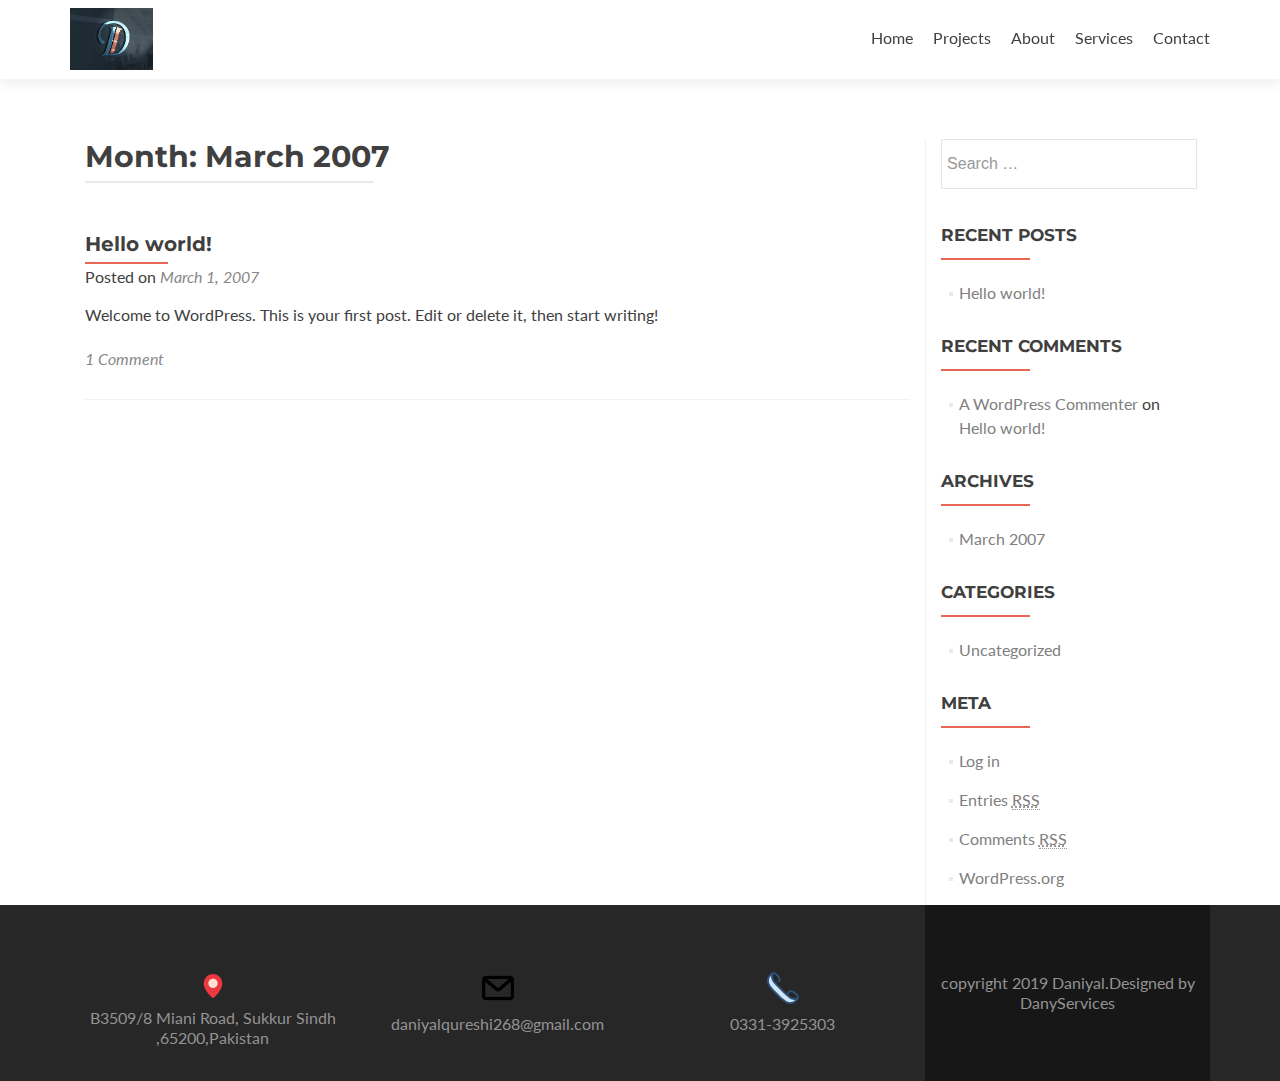
<file: index.php/2007/03/index.html>
<!DOCTYPE html>

<html lang="en-US">

<head>

<meta charset="UTF-8">
<meta name="viewport" content="width=device-width, initial-scale=1">
<link rel="profile" href="http://gmpg.org/xfn/11">
<link rel="pingback" href="./../../../xmlrpc.php">

<title>March 2007 &#8211; Daniyal Qureshi</title>
<link rel='dns-prefetch' href='//fonts.googleapis.com' />
<link rel='dns-prefetch' href='//s.w.org' />
<link rel="alternate" type="application/rss+xml" title="Daniyal Qureshi &raquo; Feed" href="./../../feed/index.html" />
<link rel="alternate" type="application/rss+xml" title="Daniyal Qureshi &raquo; Comments Feed" href="./../../comments/feed/index.html" />
		<script type="text/javascript">
			window._wpemojiSettings = {"baseUrl":"https:\/\/s.w.org\/images\/core\/emoji\/12.0.0-1\/72x72\/","ext":".png","svgUrl":"https:\/\/s.w.org\/images\/core\/emoji\/12.0.0-1\/svg\/","svgExt":".svg","source":{"concatemoji":".\/wp-includes\/js\/wp-emoji-release.min.js?ver=5.2.5"}};
			!function(a,b,c){function d(a,b){var c=String.fromCharCode;l.clearRect(0,0,k.width,k.height),l.fillText(c.apply(this,a),0,0);var d=k.toDataURL();l.clearRect(0,0,k.width,k.height),l.fillText(c.apply(this,b),0,0);var e=k.toDataURL();return d===e}function e(a){var b;if(!l||!l.fillText)return!1;switch(l.textBaseline="top",l.font="600 32px Arial",a){case"flag":return!(b=d([55356,56826,55356,56819],[55356,56826,8203,55356,56819]))&&(b=d([55356,57332,56128,56423,56128,56418,56128,56421,56128,56430,56128,56423,56128,56447],[55356,57332,8203,56128,56423,8203,56128,56418,8203,56128,56421,8203,56128,56430,8203,56128,56423,8203,56128,56447]),!b);case"emoji":return b=d([55357,56424,55356,57342,8205,55358,56605,8205,55357,56424,55356,57340],[55357,56424,55356,57342,8203,55358,56605,8203,55357,56424,55356,57340]),!b}return!1}function f(a){var c=b.createElement("script");c.src=a,c.defer=c.type="text/javascript",b.getElementsByTagName("head")[0].appendChild(c)}var g,h,i,j,k=b.createElement("canvas"),l=k.getContext&&k.getContext("2d");for(j=Array("flag","emoji"),c.supports={everything:!0,everythingExceptFlag:!0},i=0;i<j.length;i++)c.supports[j[i]]=e(j[i]),c.supports.everything=c.supports.everything&&c.supports[j[i]],"flag"!==j[i]&&(c.supports.everythingExceptFlag=c.supports.everythingExceptFlag&&c.supports[j[i]]);c.supports.everythingExceptFlag=c.supports.everythingExceptFlag&&!c.supports.flag,c.DOMReady=!1,c.readyCallback=function(){c.DOMReady=!0},c.supports.everything||(h=function(){c.readyCallback()},b.addEventListener?(b.addEventListener("DOMContentLoaded",h,!1),a.addEventListener("load",h,!1)):(a.attachEvent("onload",h),b.attachEvent("onreadystatechange",function(){"complete"===b.readyState&&c.readyCallback()})),g=c.source||{},g.concatemoji?f(g.concatemoji):g.wpemoji&&g.twemoji&&(f(g.twemoji),f(g.wpemoji)))}(window,document,window._wpemojiSettings);
		</script>
		<style type="text/css">
img.wp-smiley,
img.emoji {
	display: inline !important;
	border: none !important;
	box-shadow: none !important;
	height: 1em !important;
	width: 1em !important;
	margin: 0 .07em !important;
	vertical-align: -0.1em !important;
	background: none !important;
	padding: 0 !important;
}
</style>
	<link rel='stylesheet' id='wp-block-library-css'  href='./../../../wp-includes/css/dist/block-library/style.min.css?ver=5.2.5' type='text/css' media='all' />
<link rel='stylesheet' id='font-awesome-5-css'  href='./../../../wp-content/plugins/themeisle-companion/obfx_modules/gutenberg-blocks/assets/fontawesome/css/all.min.css?ver=5.2.5' type='text/css' media='all' />
<link rel='stylesheet' id='font-awesome-4-shims-css'  href='./../../../wp-content/plugins/themeisle-companion/obfx_modules/gutenberg-blocks/assets/fontawesome/css/v4-shims.min.css?ver=5.2.5' type='text/css' media='all' />
<link rel='stylesheet' id='themeisle-block_styles-css'  href='./../../../wp-content/plugins/themeisle-companion/vendor/codeinwp/gutenberg-blocks/build/style.css?ver=5.2.5' type='text/css' media='all' />
<link rel='stylesheet' id='zerif_font-css'  href='//fonts.googleapis.com/css?family=Lato%3A300%2C400%2C700%2C400italic%7CMontserrat%3A400%2C700%7CHomemade+Apple&#038;subset=latin%2Clatin-ext' type='text/css' media='all' />
<link rel='stylesheet' id='zerif_font_all-css'  href='//fonts.googleapis.com/css?family=Open+Sans%3A300%2C300italic%2C400%2C400italic%2C600%2C600italic%2C700%2C700italic%2C800%2C800italic&#038;subset=latin&#038;ver=5.2.5' type='text/css' media='all' />
<link rel='stylesheet' id='zerif_bootstrap_style-css'  href='./../../../wp-content/themes/zerif-lite/css/bootstrap.css?ver=5.2.5' type='text/css' media='all' />
<link rel='stylesheet' id='zerif_fontawesome-css'  href='./../../../wp-content/themes/zerif-lite/css/font-awesome.min.css?ver=v1' type='text/css' media='all' />
<link rel='stylesheet' id='zerif_style-css'  href='./../../../wp-content/themes/zerif-lite/style.css?ver=1.8.5.49' type='text/css' media='all' />
<style id='zerif_style-inline-css' type='text/css'>

		.page-template-builder-fullwidth {
			overflow: hidden;
		}
		@media (min-width: 768px) {
			.page-template-builder-fullwidth-std .header > .elementor {
				padding-top: 76px;
			}
		}

</style>
<link rel='stylesheet' id='zerif_responsive_style-css'  href='./../../../wp-content/themes/zerif-lite/css/responsive.css?ver=1.8.5.49' type='text/css' media='all' />
<!--[if lt IE 9]>
<link rel='stylesheet' id='zerif_ie_style-css'  href='./wp-content/themes/zerif-lite/css/ie.css?ver=1.8.5.49' type='text/css' media='all' />
<![endif]-->
<script type='text/javascript' src='./../../../wp-includes/js/jquery/jquery.js?ver=1.12.4-wp'></script>
<script type='text/javascript' src='./../../../wp-includes/js/jquery/jquery-migrate.min.js?ver=1.4.1'></script>
<!--[if lt IE 9]>
<script type='text/javascript' src='./wp-content/themes/zerif-lite/js/html5.js?ver=5.2.5'></script>
<![endif]-->
<link rel='https://api.w.org/' href='./../../wp-json/index.html' />
<link rel="EditURI" type="application/rsd+xml" title="RSD" href="./../../../xmlrpc.php?rsd" />
<link rel="wlwmanifest" type="application/wlwmanifest+xml" href="./../../../wp-includes/wlwmanifest.xml" /> 
<meta name="generator" content="WordPress 5.2.5" />
		<style type="text/css">.recentcomments a{display:inline !important;padding:0 !important;margin:0 !important;}</style>
		<style type="text/css" id="custom-background-css">
body.custom-background { background-image: url("./../../../wp-content/themes/zerif-lite/images/bg.jpg"); background-position: left top; background-size: auto; background-repeat: repeat; background-attachment: scroll; }
</style>
	<link rel="icon" href="./../../../wp-content/uploads/2019/12/images-150x150.jpg" sizes="32x32" />
<link rel="icon" href="./../../../wp-content/uploads/2019/12/images.jpg" sizes="192x192" />
<link rel="apple-touch-icon-precomposed" href="./../../../wp-content/uploads/2019/12/images.jpg" />
<meta name="msapplication-TileImage" content="./wp-content/uploads/2019/12/images.jpg" />

</head>


	<body class="archive date wp-custom-logo" >

	

<div id="mobilebgfix">
	<div class="mobile-bg-fix-img-wrap">
		<div class="mobile-bg-fix-img"></div>
	</div>
	<div class="mobile-bg-fix-whole-site">


<header id="home" class="header" itemscope="itemscope" itemtype="http://schema.org/WPHeader">

	<div id="main-nav" class="navbar navbar-inverse bs-docs-nav" role="banner">

		<div class="container">

			
			<div class="navbar-header responsive-logo">

				<button class="navbar-toggle collapsed" type="button" data-toggle="collapse" data-target=".bs-navbar-collapse">

				<span class="sr-only">Toggle navigation</span>

				<span class="icon-bar"></span>

				<span class="icon-bar"></span>

				<span class="icon-bar"></span>

				</button>

					<div class="navbar-brand" itemscope itemtype="http://schema.org/Organization">

						<a href="./../../../index.html" class="custom-logo-link" rel="home"><img width="259" height="194" src="./../../../wp-content/uploads/2019/12/images.jpg" class="custom-logo" alt="Daniyal Qureshi" /></a>
					</div> <!-- /.navbar-brand -->

				</div> <!-- /.navbar-header -->

			
		
		<nav class="navbar-collapse bs-navbar-collapse collapse" id="site-navigation" itemscope itemtype="http://schema.org/SiteNavigationElement">
			<a class="screen-reader-text skip-link" href="#content">Skip to content</a>
			<ul id="menu-primary-menu" class="nav navbar-nav navbar-right responsive-nav main-nav-list"><li id="menu-item-92" class="menu-item menu-item-type-custom menu-item-object-custom menu-item-92"><a href="#home"><p id="home"> Home</p></a></li>
<li id="menu-item-91" class="menu-item menu-item-type-custom menu-item-object-custom menu-item-91"><a href="#project">Projects</a></li>
<li id="menu-item-94" class="menu-item menu-item-type-custom menu-item-object-custom menu-item-94"><a href="#about">About</a></li>
<li id="menu-item-147" class="menu-item menu-item-type-custom menu-item-object-custom menu-item-147"><a href="#services">Services</a></li>
<li id="menu-item-98" class="menu-item menu-item-type-custom menu-item-object-custom menu-item-98"><a href="#contact">Contact</a></li>
</ul>		</nav>

		
		</div> <!-- /.container -->

		
	</div> <!-- /#main-nav -->
	<!-- / END TOP BAR -->

<div class="clear"></div>

</header> <!-- / END HOME SECTION  -->
<div id="content" class="site-content">

<div class="container">

	
	<div class="content-left-wrap col-md-9">

		
		<div id="primary" class="content-area">

			<main id="main" class="site-main">

			
				<header class="page-header">

					<h1 class="page-title">Month: March 2007</h1>
				</header><!-- .page-header -->

				
<article id="post-1" class="post-1 post type-post status-publish format-standard hentry category-uncategorized" itemtype="http://schema.org/BlogPosting">
	<div class="listpost-content-wrap-full">
	<div class="list-post-top">

	<header class="entry-header">

		<h1 class="entry-title"><a href="./01/hello-world/index.html" rel="bookmark">Hello world!</a></h1>

		
		<div class="entry-meta">

			<span class="posted-on">Posted on <a href="./01/hello-world/index.html" rel="bookmark"><time class="entry-date published" datetime="2007-03-01T10:19:32+00:00">March 1, 2007</time></a></span><span class="byline"> by <span class="author vcard"><a class="url fn n" href="./../../author/admin/index.html">admin</a></span></span>
		</div><!-- .entry-meta -->

		
	</header><!-- .entry-header -->

	<div class="entry-content"><p>Welcome to WordPress. This is your first post. Edit or delete it, then start writing!</p>

	<footer class="entry-footer">

		<span class="comments-link"><a href="./01/hello-world/index.html#comments">1 Comment</a></span>
	</footer><!-- .entry-footer -->

	</div><!-- .entry-content --><!-- .entry-summary -->

	</div><!-- .list-post-top -->

</div><!-- .listpost-content-wrap -->

</article><!-- #post-## -->

			</main><!-- #main -->

		</div><!-- #primary -->

		
	</div><!-- .content-left-wrap -->

	
			<div class="sidebar-wrap col-md-3 content-left-wrap">
			

	<div id="secondary" class="widget-area" role="complementary">

		
		<aside id="search-2" class="widget widget_search"><form role="search" method="get" class="search-form" action="./../../../index.html">
				<label>
					<span class="screen-reader-text">Search for:</span>
					<input type="search" class="search-field" placeholder="Search &hellip;" value="" name="s" />
				</label>
				<input type="submit" class="search-submit" value="Search" />
			</form></aside>		<aside id="recent-posts-2" class="widget widget_recent_entries">		<h2 class="widget-title">Recent Posts</h2>		<ul>
											<li>
					<a href="./01/hello-world/index.html">Hello world!</a>
									</li>
					</ul>
		</aside><aside id="recent-comments-2" class="widget widget_recent_comments"><h2 class="widget-title">Recent Comments</h2><ul id="recentcomments"><li class="recentcomments"><span class="comment-author-link"><a href='https://wordpress.org/' rel='external nofollow' class='url'>A WordPress Commenter</a></span> on <a href="./01/hello-world/index.html#comment-1">Hello world!</a></li></ul></aside><aside id="archives-2" class="widget widget_archive"><h2 class="widget-title">Archives</h2>		<ul>
				<li><a href='./index.html'>March 2007</a></li>
		</ul>
			</aside><aside id="categories-2" class="widget widget_categories"><h2 class="widget-title">Categories</h2>		<ul>
				<li class="cat-item cat-item-1"><a href="./../../category/uncategorized/index.html">Uncategorized</a>
</li>
		</ul>
			</aside><aside id="meta-2" class="widget widget_meta"><h2 class="widget-title">Meta</h2>			<ul>
						<li><a href="./../../../wp-login.php">Log in</a></li>
			<li><a href="./../../feed/index.html">Entries <abbr title="Really Simple Syndication">RSS</abbr></a></li>
			<li><a href="./../../comments/feed/index.html">Comments <abbr title="Really Simple Syndication">RSS</abbr></a></li>
			<li><a href="https://wordpress.org/" title="Powered by WordPress, state-of-the-art semantic personal publishing platform.">WordPress.org</a></li>			</ul>
			</aside>
		
	</div><!-- #secondary -->

			</div><!-- .sidebar-wrap -->
		
</div><!-- .container -->


</div><!-- .site-content -->


<footer id="footer" itemscope="itemscope" itemtype="http://schema.org/WPFooter">

	
	<div class="container">

		
		<div class="col-md-3 company-details"><div class="icon-top red-text"><a target="_blank" href="https://www.google.com.sg/maps/place/B3509/8  Miani Road, Sukkur Sindh ,65200,Pakistan"><img src="./../../../wp-content/uploads/2020/01/maps-and-flags.png" alt="" /></a></div><div class="zerif-footer-address">B3509/8  Miani Road, Sukkur Sindh ,65200,Pakistan</div></div><div class="col-md-3 company-details"><div class="icon-top green-text"><a href="mailto:daniyalqureshi268@gmail.com"><img src="./../../../wp-content/uploads/2020/01/message-closed-envelope-1.png" alt="" /></a></div><div class="zerif-footer-email">daniyalqureshi268@gmail.com</div></div><div class="col-md-3 company-details"><div class="icon-top blue-text"><a href="tel: 0331-3925303"><img src="./../../../wp-content/uploads/2020/01/telephone.png" alt="" /></a></div><div class="zerif-footer-phone">0331-3925303</div></div><div class="col-md-3 copyright"><p id="zerif-copyright"> copyright 2019 Daniyal.Designed by DanyServices</p>	</div> <!-- / END CONTAINER -->

</footer> <!-- / END FOOOTER  -->


	</div><!-- mobile-bg-fix-whole-site -->
</div><!-- .mobile-bg-fix-wrap -->


<script type='text/javascript' src='./../../../wp-content/themes/zerif-lite/js/bootstrap.min.js?ver=1.8.5.49'></script>
<script type='text/javascript' src='./../../../wp-content/themes/zerif-lite/js/jquery.knob.js?ver=1.8.5.49'></script>
<script type='text/javascript' src='./../../../wp-content/themes/zerif-lite/js/smoothscroll.js?ver=1.8.5.49'></script>
<script type='text/javascript' src='./../../../wp-content/themes/zerif-lite/js/scrollReveal.js?ver=1.8.5.49'></script>
<script type='text/javascript' src='./../../../wp-content/themes/zerif-lite/js/zerif.js?ver=1.8.5.49'></script>
<script type='text/javascript' src='./../../../wp-includes/js/wp-embed.min.js?ver=5.2.5'></script>


</body>

</html>
</file>
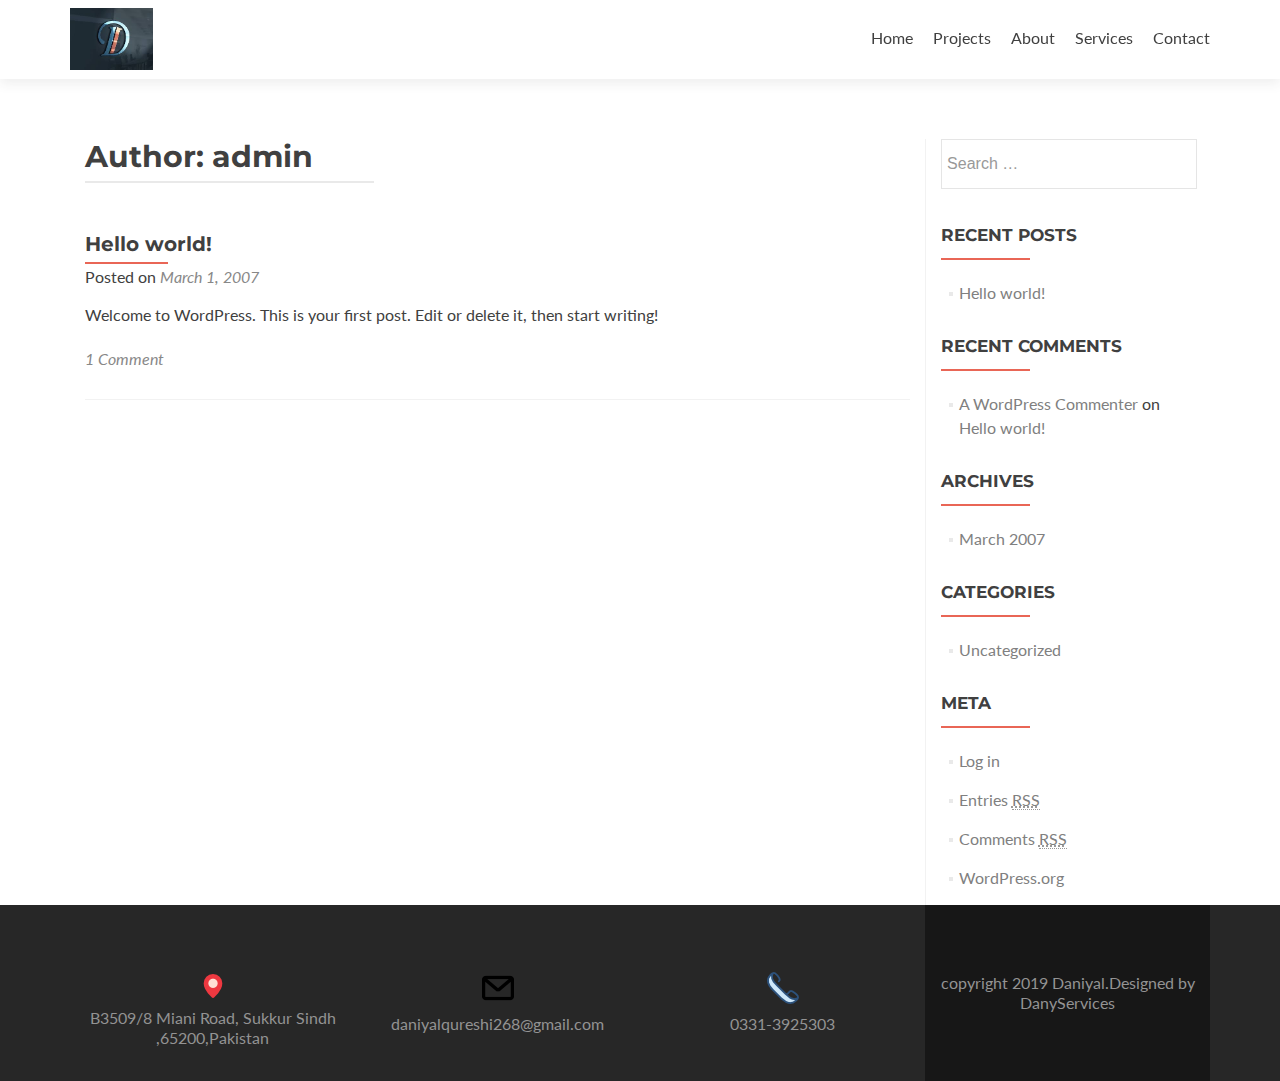
<file: index.php/author/admin/index.html>
<!DOCTYPE html>

<html lang="en-US">

<head>

<meta charset="UTF-8">
<meta name="viewport" content="width=device-width, initial-scale=1">
<link rel="profile" href="http://gmpg.org/xfn/11">
<link rel="pingback" href="./../../../xmlrpc.php">

<title>admin &#8211; Daniyal Qureshi</title>
<link rel='dns-prefetch' href='//fonts.googleapis.com' />
<link rel='dns-prefetch' href='//s.w.org' />
<link rel="alternate" type="application/rss+xml" title="Daniyal Qureshi &raquo; Feed" href="./../../feed/index.html" />
<link rel="alternate" type="application/rss+xml" title="Daniyal Qureshi &raquo; Comments Feed" href="./../../comments/feed/index.html" />
<link rel="alternate" type="application/rss+xml" title="Daniyal Qureshi &raquo; Posts by admin Feed" href="./feed/index.html" />
		<script type="text/javascript">
			window._wpemojiSettings = {"baseUrl":"https:\/\/s.w.org\/images\/core\/emoji\/12.0.0-1\/72x72\/","ext":".png","svgUrl":"https:\/\/s.w.org\/images\/core\/emoji\/12.0.0-1\/svg\/","svgExt":".svg","source":{"concatemoji":".\/wp-includes\/js\/wp-emoji-release.min.js?ver=5.2.5"}};
			!function(a,b,c){function d(a,b){var c=String.fromCharCode;l.clearRect(0,0,k.width,k.height),l.fillText(c.apply(this,a),0,0);var d=k.toDataURL();l.clearRect(0,0,k.width,k.height),l.fillText(c.apply(this,b),0,0);var e=k.toDataURL();return d===e}function e(a){var b;if(!l||!l.fillText)return!1;switch(l.textBaseline="top",l.font="600 32px Arial",a){case"flag":return!(b=d([55356,56826,55356,56819],[55356,56826,8203,55356,56819]))&&(b=d([55356,57332,56128,56423,56128,56418,56128,56421,56128,56430,56128,56423,56128,56447],[55356,57332,8203,56128,56423,8203,56128,56418,8203,56128,56421,8203,56128,56430,8203,56128,56423,8203,56128,56447]),!b);case"emoji":return b=d([55357,56424,55356,57342,8205,55358,56605,8205,55357,56424,55356,57340],[55357,56424,55356,57342,8203,55358,56605,8203,55357,56424,55356,57340]),!b}return!1}function f(a){var c=b.createElement("script");c.src=a,c.defer=c.type="text/javascript",b.getElementsByTagName("head")[0].appendChild(c)}var g,h,i,j,k=b.createElement("canvas"),l=k.getContext&&k.getContext("2d");for(j=Array("flag","emoji"),c.supports={everything:!0,everythingExceptFlag:!0},i=0;i<j.length;i++)c.supports[j[i]]=e(j[i]),c.supports.everything=c.supports.everything&&c.supports[j[i]],"flag"!==j[i]&&(c.supports.everythingExceptFlag=c.supports.everythingExceptFlag&&c.supports[j[i]]);c.supports.everythingExceptFlag=c.supports.everythingExceptFlag&&!c.supports.flag,c.DOMReady=!1,c.readyCallback=function(){c.DOMReady=!0},c.supports.everything||(h=function(){c.readyCallback()},b.addEventListener?(b.addEventListener("DOMContentLoaded",h,!1),a.addEventListener("load",h,!1)):(a.attachEvent("onload",h),b.attachEvent("onreadystatechange",function(){"complete"===b.readyState&&c.readyCallback()})),g=c.source||{},g.concatemoji?f(g.concatemoji):g.wpemoji&&g.twemoji&&(f(g.twemoji),f(g.wpemoji)))}(window,document,window._wpemojiSettings);
		</script>
		<style type="text/css">
img.wp-smiley,
img.emoji {
	display: inline !important;
	border: none !important;
	box-shadow: none !important;
	height: 1em !important;
	width: 1em !important;
	margin: 0 .07em !important;
	vertical-align: -0.1em !important;
	background: none !important;
	padding: 0 !important;
}
</style>
	<link rel='stylesheet' id='wp-block-library-css'  href='./../../../wp-includes/css/dist/block-library/style.min.css?ver=5.2.5' type='text/css' media='all' />
<link rel='stylesheet' id='font-awesome-5-css'  href='./../../../wp-content/plugins/themeisle-companion/obfx_modules/gutenberg-blocks/assets/fontawesome/css/all.min.css?ver=5.2.5' type='text/css' media='all' />
<link rel='stylesheet' id='font-awesome-4-shims-css'  href='./../../../wp-content/plugins/themeisle-companion/obfx_modules/gutenberg-blocks/assets/fontawesome/css/v4-shims.min.css?ver=5.2.5' type='text/css' media='all' />
<link rel='stylesheet' id='themeisle-block_styles-css'  href='./../../../wp-content/plugins/themeisle-companion/vendor/codeinwp/gutenberg-blocks/build/style.css?ver=5.2.5' type='text/css' media='all' />
<link rel='stylesheet' id='zerif_font-css'  href='//fonts.googleapis.com/css?family=Lato%3A300%2C400%2C700%2C400italic%7CMontserrat%3A400%2C700%7CHomemade+Apple&#038;subset=latin%2Clatin-ext' type='text/css' media='all' />
<link rel='stylesheet' id='zerif_font_all-css'  href='//fonts.googleapis.com/css?family=Open+Sans%3A300%2C300italic%2C400%2C400italic%2C600%2C600italic%2C700%2C700italic%2C800%2C800italic&#038;subset=latin&#038;ver=5.2.5' type='text/css' media='all' />
<link rel='stylesheet' id='zerif_bootstrap_style-css'  href='./../../../wp-content/themes/zerif-lite/css/bootstrap.css?ver=5.2.5' type='text/css' media='all' />
<link rel='stylesheet' id='zerif_fontawesome-css'  href='./../../../wp-content/themes/zerif-lite/css/font-awesome.min.css?ver=v1' type='text/css' media='all' />
<link rel='stylesheet' id='zerif_style-css'  href='./../../../wp-content/themes/zerif-lite/style.css?ver=1.8.5.49' type='text/css' media='all' />
<style id='zerif_style-inline-css' type='text/css'>

		.page-template-builder-fullwidth {
			overflow: hidden;
		}
		@media (min-width: 768px) {
			.page-template-builder-fullwidth-std .header > .elementor {
				padding-top: 76px;
			}
		}

</style>
<link rel='stylesheet' id='zerif_responsive_style-css'  href='./../../../wp-content/themes/zerif-lite/css/responsive.css?ver=1.8.5.49' type='text/css' media='all' />
<!--[if lt IE 9]>
<link rel='stylesheet' id='zerif_ie_style-css'  href='./wp-content/themes/zerif-lite/css/ie.css?ver=1.8.5.49' type='text/css' media='all' />
<![endif]-->
<script type='text/javascript' src='./../../../wp-includes/js/jquery/jquery.js?ver=1.12.4-wp'></script>
<script type='text/javascript' src='./../../../wp-includes/js/jquery/jquery-migrate.min.js?ver=1.4.1'></script>
<!--[if lt IE 9]>
<script type='text/javascript' src='./wp-content/themes/zerif-lite/js/html5.js?ver=5.2.5'></script>
<![endif]-->
<link rel='https://api.w.org/' href='./../../wp-json/index.html' />
<link rel="EditURI" type="application/rsd+xml" title="RSD" href="./../../../xmlrpc.php?rsd" />
<link rel="wlwmanifest" type="application/wlwmanifest+xml" href="./../../../wp-includes/wlwmanifest.xml" /> 
<meta name="generator" content="WordPress 5.2.5" />
		<style type="text/css">.recentcomments a{display:inline !important;padding:0 !important;margin:0 !important;}</style>
		<style type="text/css" id="custom-background-css">
body.custom-background { background-image: url("./../../../wp-content/themes/zerif-lite/images/bg.jpg"); background-position: left top; background-size: auto; background-repeat: repeat; background-attachment: scroll; }
</style>
	<link rel="icon" href="./../../../wp-content/uploads/2019/12/images-150x150.jpg" sizes="32x32" />
<link rel="icon" href="./../../../wp-content/uploads/2019/12/images.jpg" sizes="192x192" />
<link rel="apple-touch-icon-precomposed" href="./../../../wp-content/uploads/2019/12/images.jpg" />
<meta name="msapplication-TileImage" content="./wp-content/uploads/2019/12/images.jpg" />

</head>


	<body class="archive author author-admin author-1 wp-custom-logo" >

	

<div id="mobilebgfix">
	<div class="mobile-bg-fix-img-wrap">
		<div class="mobile-bg-fix-img"></div>
	</div>
	<div class="mobile-bg-fix-whole-site">


<header id="home" class="header" itemscope="itemscope" itemtype="http://schema.org/WPHeader">

	<div id="main-nav" class="navbar navbar-inverse bs-docs-nav" role="banner">

		<div class="container">

			
			<div class="navbar-header responsive-logo">

				<button class="navbar-toggle collapsed" type="button" data-toggle="collapse" data-target=".bs-navbar-collapse">

				<span class="sr-only">Toggle navigation</span>

				<span class="icon-bar"></span>

				<span class="icon-bar"></span>

				<span class="icon-bar"></span>

				</button>

					<div class="navbar-brand" itemscope itemtype="http://schema.org/Organization">

						<a href="./../../../index.html" class="custom-logo-link" rel="home"><img width="259" height="194" src="./../../../wp-content/uploads/2019/12/images.jpg" class="custom-logo" alt="Daniyal Qureshi" /></a>
					</div> <!-- /.navbar-brand -->

				</div> <!-- /.navbar-header -->

			
		
		<nav class="navbar-collapse bs-navbar-collapse collapse" id="site-navigation" itemscope itemtype="http://schema.org/SiteNavigationElement">
			<a class="screen-reader-text skip-link" href="#content">Skip to content</a>
			<ul id="menu-primary-menu" class="nav navbar-nav navbar-right responsive-nav main-nav-list"><li id="menu-item-92" class="menu-item menu-item-type-custom menu-item-object-custom menu-item-92"><a href="#home"><p id="home"> Home</p></a></li>
<li id="menu-item-91" class="menu-item menu-item-type-custom menu-item-object-custom menu-item-91"><a href="#project">Projects</a></li>
<li id="menu-item-94" class="menu-item menu-item-type-custom menu-item-object-custom menu-item-94"><a href="#about">About</a></li>
<li id="menu-item-147" class="menu-item menu-item-type-custom menu-item-object-custom menu-item-147"><a href="#services">Services</a></li>
<li id="menu-item-98" class="menu-item menu-item-type-custom menu-item-object-custom menu-item-98"><a href="#contact">Contact</a></li>
</ul>		</nav>

		
		</div> <!-- /.container -->

		
	</div> <!-- /#main-nav -->
	<!-- / END TOP BAR -->

<div class="clear"></div>

</header> <!-- / END HOME SECTION  -->
<div id="content" class="site-content">

<div class="container">

	
	<div class="content-left-wrap col-md-9">

		
		<div id="primary" class="content-area">

			<main id="main" class="site-main">

			
				<header class="page-header">

					<h1 class="page-title">Author: <span class="vcard">admin</span></h1>
				</header><!-- .page-header -->

				
<article id="post-1" class="post-1 post type-post status-publish format-standard hentry category-uncategorized" itemtype="http://schema.org/BlogPosting">
	<div class="listpost-content-wrap-full">
	<div class="list-post-top">

	<header class="entry-header">

		<h1 class="entry-title"><a href="./../../2007/03/01/hello-world/index.html" rel="bookmark">Hello world!</a></h1>

		
		<div class="entry-meta">

			<span class="posted-on">Posted on <a href="./../../2007/03/01/hello-world/index.html" rel="bookmark"><time class="entry-date published" datetime="2007-03-01T10:19:32+00:00">March 1, 2007</time></a></span><span class="byline"> by <span class="author vcard"><a class="url fn n" href="./index.html">admin</a></span></span>
		</div><!-- .entry-meta -->

		
	</header><!-- .entry-header -->

	<div class="entry-content"><p>Welcome to WordPress. This is your first post. Edit or delete it, then start writing!</p>

	<footer class="entry-footer">

		<span class="comments-link"><a href="./../../2007/03/01/hello-world/index.html#comments">1 Comment</a></span>
	</footer><!-- .entry-footer -->

	</div><!-- .entry-content --><!-- .entry-summary -->

	</div><!-- .list-post-top -->

</div><!-- .listpost-content-wrap -->

</article><!-- #post-## -->

			</main><!-- #main -->

		</div><!-- #primary -->

		
	</div><!-- .content-left-wrap -->

	
			<div class="sidebar-wrap col-md-3 content-left-wrap">
			

	<div id="secondary" class="widget-area" role="complementary">

		
		<aside id="search-2" class="widget widget_search"><form role="search" method="get" class="search-form" action="./../../../index.html">
				<label>
					<span class="screen-reader-text">Search for:</span>
					<input type="search" class="search-field" placeholder="Search &hellip;" value="" name="s" />
				</label>
				<input type="submit" class="search-submit" value="Search" />
			</form></aside>		<aside id="recent-posts-2" class="widget widget_recent_entries">		<h2 class="widget-title">Recent Posts</h2>		<ul>
											<li>
					<a href="./../../2007/03/01/hello-world/index.html">Hello world!</a>
									</li>
					</ul>
		</aside><aside id="recent-comments-2" class="widget widget_recent_comments"><h2 class="widget-title">Recent Comments</h2><ul id="recentcomments"><li class="recentcomments"><span class="comment-author-link"><a href='https://wordpress.org/' rel='external nofollow' class='url'>A WordPress Commenter</a></span> on <a href="./../../2007/03/01/hello-world/index.html#comment-1">Hello world!</a></li></ul></aside><aside id="archives-2" class="widget widget_archive"><h2 class="widget-title">Archives</h2>		<ul>
				<li><a href='./../../2007/03/index.html'>March 2007</a></li>
		</ul>
			</aside><aside id="categories-2" class="widget widget_categories"><h2 class="widget-title">Categories</h2>		<ul>
				<li class="cat-item cat-item-1"><a href="./../../category/uncategorized/index.html">Uncategorized</a>
</li>
		</ul>
			</aside><aside id="meta-2" class="widget widget_meta"><h2 class="widget-title">Meta</h2>			<ul>
						<li><a href="./../../../wp-login.php">Log in</a></li>
			<li><a href="./../../feed/index.html">Entries <abbr title="Really Simple Syndication">RSS</abbr></a></li>
			<li><a href="./../../comments/feed/index.html">Comments <abbr title="Really Simple Syndication">RSS</abbr></a></li>
			<li><a href="https://wordpress.org/" title="Powered by WordPress, state-of-the-art semantic personal publishing platform.">WordPress.org</a></li>			</ul>
			</aside>
		
	</div><!-- #secondary -->

			</div><!-- .sidebar-wrap -->
		
</div><!-- .container -->


</div><!-- .site-content -->


<footer id="footer" itemscope="itemscope" itemtype="http://schema.org/WPFooter">

	
	<div class="container">

		
		<div class="col-md-3 company-details"><div class="icon-top red-text"><a target="_blank" href="https://www.google.com.sg/maps/place/B3509/8  Miani Road, Sukkur Sindh ,65200,Pakistan"><img src="./../../../wp-content/uploads/2020/01/maps-and-flags.png" alt="" /></a></div><div class="zerif-footer-address">B3509/8  Miani Road, Sukkur Sindh ,65200,Pakistan</div></div><div class="col-md-3 company-details"><div class="icon-top green-text"><a href="mailto:daniyalqureshi268@gmail.com"><img src="./../../../wp-content/uploads/2020/01/message-closed-envelope-1.png" alt="" /></a></div><div class="zerif-footer-email">daniyalqureshi268@gmail.com</div></div><div class="col-md-3 company-details"><div class="icon-top blue-text"><a href="tel: 0331-3925303"><img src="./../../../wp-content/uploads/2020/01/telephone.png" alt="" /></a></div><div class="zerif-footer-phone">0331-3925303</div></div><div class="col-md-3 copyright"><p id="zerif-copyright"> copyright 2019 Daniyal.Designed by DanyServices</p>	</div> <!-- / END CONTAINER -->

</footer> <!-- / END FOOOTER  -->


	</div><!-- mobile-bg-fix-whole-site -->
</div><!-- .mobile-bg-fix-wrap -->


<script type='text/javascript' src='./../../../wp-content/themes/zerif-lite/js/bootstrap.min.js?ver=1.8.5.49'></script>
<script type='text/javascript' src='./../../../wp-content/themes/zerif-lite/js/jquery.knob.js?ver=1.8.5.49'></script>
<script type='text/javascript' src='./../../../wp-content/themes/zerif-lite/js/smoothscroll.js?ver=1.8.5.49'></script>
<script type='text/javascript' src='./../../../wp-content/themes/zerif-lite/js/scrollReveal.js?ver=1.8.5.49'></script>
<script type='text/javascript' src='./../../../wp-content/themes/zerif-lite/js/zerif.js?ver=1.8.5.49'></script>
<script type='text/javascript' src='./../../../wp-includes/js/wp-embed.min.js?ver=5.2.5'></script>


</body>

</html>
</file>
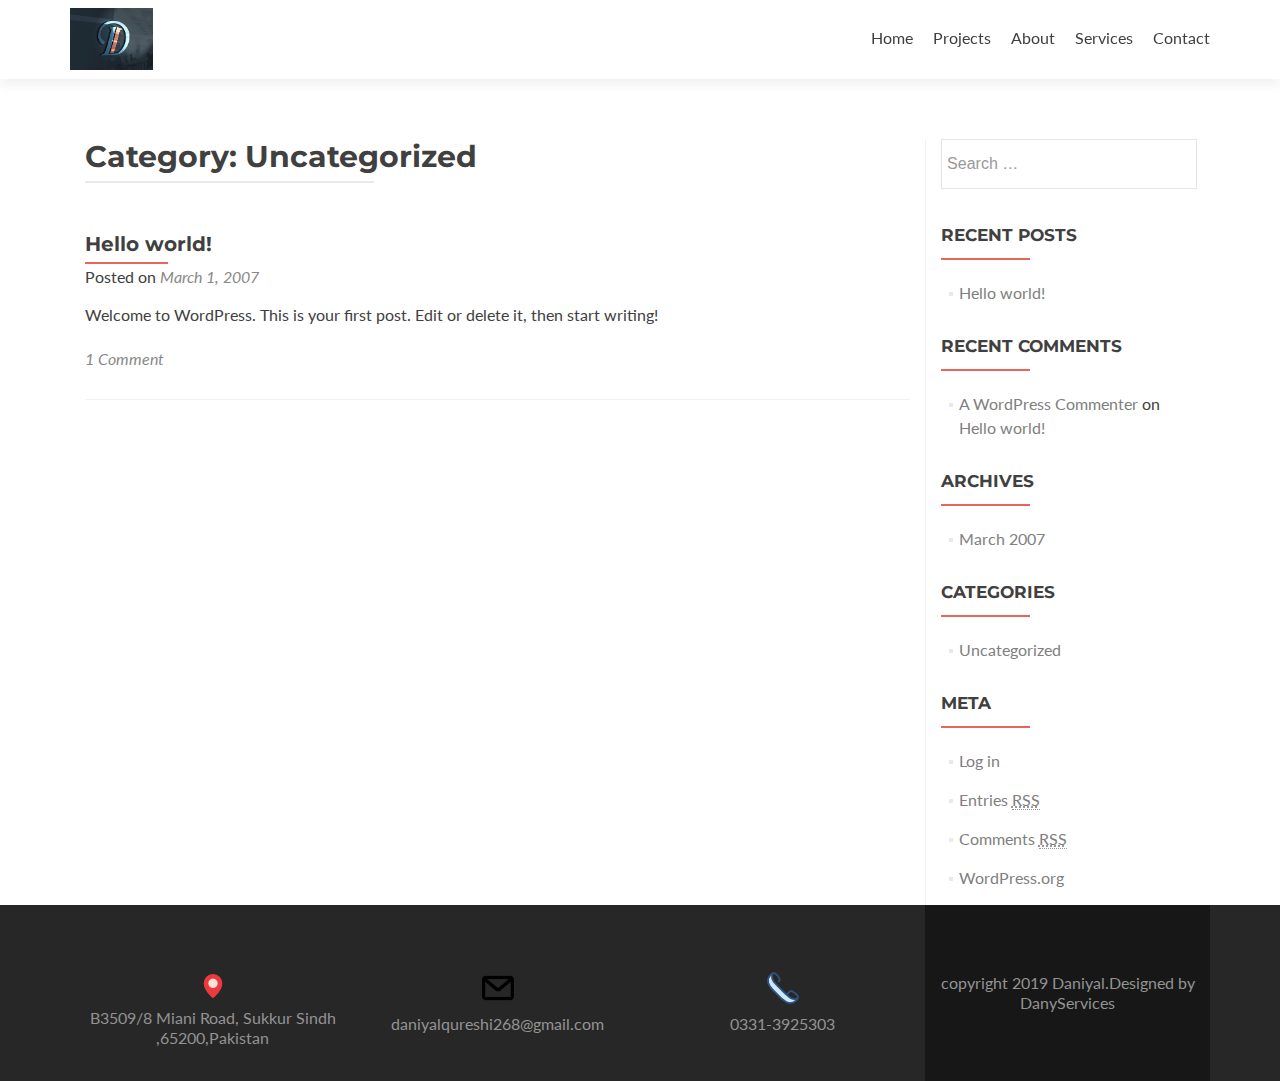
<file: index.php/category/uncategorized/index.html>
<!DOCTYPE html>

<html lang="en-US">

<head>

<meta charset="UTF-8">
<meta name="viewport" content="width=device-width, initial-scale=1">
<link rel="profile" href="http://gmpg.org/xfn/11">
<link rel="pingback" href="./../../../xmlrpc.php">

<title>Uncategorized &#8211; Daniyal Qureshi</title>
<link rel='dns-prefetch' href='//fonts.googleapis.com' />
<link rel='dns-prefetch' href='//s.w.org' />
<link rel="alternate" type="application/rss+xml" title="Daniyal Qureshi &raquo; Feed" href="./../../feed/index.html" />
<link rel="alternate" type="application/rss+xml" title="Daniyal Qureshi &raquo; Comments Feed" href="./../../comments/feed/index.html" />
<link rel="alternate" type="application/rss+xml" title="Daniyal Qureshi &raquo; Uncategorized Category Feed" href="./feed/index.html" />
		<script type="text/javascript">
			window._wpemojiSettings = {"baseUrl":"https:\/\/s.w.org\/images\/core\/emoji\/12.0.0-1\/72x72\/","ext":".png","svgUrl":"https:\/\/s.w.org\/images\/core\/emoji\/12.0.0-1\/svg\/","svgExt":".svg","source":{"concatemoji":".\/wp-includes\/js\/wp-emoji-release.min.js?ver=5.2.5"}};
			!function(a,b,c){function d(a,b){var c=String.fromCharCode;l.clearRect(0,0,k.width,k.height),l.fillText(c.apply(this,a),0,0);var d=k.toDataURL();l.clearRect(0,0,k.width,k.height),l.fillText(c.apply(this,b),0,0);var e=k.toDataURL();return d===e}function e(a){var b;if(!l||!l.fillText)return!1;switch(l.textBaseline="top",l.font="600 32px Arial",a){case"flag":return!(b=d([55356,56826,55356,56819],[55356,56826,8203,55356,56819]))&&(b=d([55356,57332,56128,56423,56128,56418,56128,56421,56128,56430,56128,56423,56128,56447],[55356,57332,8203,56128,56423,8203,56128,56418,8203,56128,56421,8203,56128,56430,8203,56128,56423,8203,56128,56447]),!b);case"emoji":return b=d([55357,56424,55356,57342,8205,55358,56605,8205,55357,56424,55356,57340],[55357,56424,55356,57342,8203,55358,56605,8203,55357,56424,55356,57340]),!b}return!1}function f(a){var c=b.createElement("script");c.src=a,c.defer=c.type="text/javascript",b.getElementsByTagName("head")[0].appendChild(c)}var g,h,i,j,k=b.createElement("canvas"),l=k.getContext&&k.getContext("2d");for(j=Array("flag","emoji"),c.supports={everything:!0,everythingExceptFlag:!0},i=0;i<j.length;i++)c.supports[j[i]]=e(j[i]),c.supports.everything=c.supports.everything&&c.supports[j[i]],"flag"!==j[i]&&(c.supports.everythingExceptFlag=c.supports.everythingExceptFlag&&c.supports[j[i]]);c.supports.everythingExceptFlag=c.supports.everythingExceptFlag&&!c.supports.flag,c.DOMReady=!1,c.readyCallback=function(){c.DOMReady=!0},c.supports.everything||(h=function(){c.readyCallback()},b.addEventListener?(b.addEventListener("DOMContentLoaded",h,!1),a.addEventListener("load",h,!1)):(a.attachEvent("onload",h),b.attachEvent("onreadystatechange",function(){"complete"===b.readyState&&c.readyCallback()})),g=c.source||{},g.concatemoji?f(g.concatemoji):g.wpemoji&&g.twemoji&&(f(g.twemoji),f(g.wpemoji)))}(window,document,window._wpemojiSettings);
		</script>
		<style type="text/css">
img.wp-smiley,
img.emoji {
	display: inline !important;
	border: none !important;
	box-shadow: none !important;
	height: 1em !important;
	width: 1em !important;
	margin: 0 .07em !important;
	vertical-align: -0.1em !important;
	background: none !important;
	padding: 0 !important;
}
</style>
	<link rel='stylesheet' id='wp-block-library-css'  href='./../../../wp-includes/css/dist/block-library/style.min.css?ver=5.2.5' type='text/css' media='all' />
<link rel='stylesheet' id='font-awesome-5-css'  href='./../../../wp-content/plugins/themeisle-companion/obfx_modules/gutenberg-blocks/assets/fontawesome/css/all.min.css?ver=5.2.5' type='text/css' media='all' />
<link rel='stylesheet' id='font-awesome-4-shims-css'  href='./../../../wp-content/plugins/themeisle-companion/obfx_modules/gutenberg-blocks/assets/fontawesome/css/v4-shims.min.css?ver=5.2.5' type='text/css' media='all' />
<link rel='stylesheet' id='themeisle-block_styles-css'  href='./../../../wp-content/plugins/themeisle-companion/vendor/codeinwp/gutenberg-blocks/build/style.css?ver=5.2.5' type='text/css' media='all' />
<link rel='stylesheet' id='zerif_font-css'  href='//fonts.googleapis.com/css?family=Lato%3A300%2C400%2C700%2C400italic%7CMontserrat%3A400%2C700%7CHomemade+Apple&#038;subset=latin%2Clatin-ext' type='text/css' media='all' />
<link rel='stylesheet' id='zerif_font_all-css'  href='//fonts.googleapis.com/css?family=Open+Sans%3A300%2C300italic%2C400%2C400italic%2C600%2C600italic%2C700%2C700italic%2C800%2C800italic&#038;subset=latin&#038;ver=5.2.5' type='text/css' media='all' />
<link rel='stylesheet' id='zerif_bootstrap_style-css'  href='./../../../wp-content/themes/zerif-lite/css/bootstrap.css?ver=5.2.5' type='text/css' media='all' />
<link rel='stylesheet' id='zerif_fontawesome-css'  href='./../../../wp-content/themes/zerif-lite/css/font-awesome.min.css?ver=v1' type='text/css' media='all' />
<link rel='stylesheet' id='zerif_style-css'  href='./../../../wp-content/themes/zerif-lite/style.css?ver=1.8.5.49' type='text/css' media='all' />
<style id='zerif_style-inline-css' type='text/css'>

		.page-template-builder-fullwidth {
			overflow: hidden;
		}
		@media (min-width: 768px) {
			.page-template-builder-fullwidth-std .header > .elementor {
				padding-top: 76px;
			}
		}

</style>
<link rel='stylesheet' id='zerif_responsive_style-css'  href='./../../../wp-content/themes/zerif-lite/css/responsive.css?ver=1.8.5.49' type='text/css' media='all' />
<!--[if lt IE 9]>
<link rel='stylesheet' id='zerif_ie_style-css'  href='./wp-content/themes/zerif-lite/css/ie.css?ver=1.8.5.49' type='text/css' media='all' />
<![endif]-->
<script type='text/javascript' src='./../../../wp-includes/js/jquery/jquery.js?ver=1.12.4-wp'></script>
<script type='text/javascript' src='./../../../wp-includes/js/jquery/jquery-migrate.min.js?ver=1.4.1'></script>
<!--[if lt IE 9]>
<script type='text/javascript' src='./wp-content/themes/zerif-lite/js/html5.js?ver=5.2.5'></script>
<![endif]-->
<link rel='https://api.w.org/' href='./../../wp-json/index.html' />
<link rel="EditURI" type="application/rsd+xml" title="RSD" href="./../../../xmlrpc.php?rsd" />
<link rel="wlwmanifest" type="application/wlwmanifest+xml" href="./../../../wp-includes/wlwmanifest.xml" /> 
<meta name="generator" content="WordPress 5.2.5" />
		<style type="text/css">.recentcomments a{display:inline !important;padding:0 !important;margin:0 !important;}</style>
		<style type="text/css" id="custom-background-css">
body.custom-background { background-image: url("./../../../wp-content/themes/zerif-lite/images/bg.jpg"); background-position: left top; background-size: auto; background-repeat: repeat; background-attachment: scroll; }
</style>
	<link rel="icon" href="./../../../wp-content/uploads/2019/12/images-150x150.jpg" sizes="32x32" />
<link rel="icon" href="./../../../wp-content/uploads/2019/12/images.jpg" sizes="192x192" />
<link rel="apple-touch-icon-precomposed" href="./../../../wp-content/uploads/2019/12/images.jpg" />
<meta name="msapplication-TileImage" content="./wp-content/uploads/2019/12/images.jpg" />

</head>


	<body class="archive category category-uncategorized category-1 wp-custom-logo" >

	

<div id="mobilebgfix">
	<div class="mobile-bg-fix-img-wrap">
		<div class="mobile-bg-fix-img"></div>
	</div>
	<div class="mobile-bg-fix-whole-site">


<header id="home" class="header" itemscope="itemscope" itemtype="http://schema.org/WPHeader">

	<div id="main-nav" class="navbar navbar-inverse bs-docs-nav" role="banner">

		<div class="container">

			
			<div class="navbar-header responsive-logo">

				<button class="navbar-toggle collapsed" type="button" data-toggle="collapse" data-target=".bs-navbar-collapse">

				<span class="sr-only">Toggle navigation</span>

				<span class="icon-bar"></span>

				<span class="icon-bar"></span>

				<span class="icon-bar"></span>

				</button>

					<div class="navbar-brand" itemscope itemtype="http://schema.org/Organization">

						<a href="./../../../index.html" class="custom-logo-link" rel="home"><img width="259" height="194" src="./../../../wp-content/uploads/2019/12/images.jpg" class="custom-logo" alt="Daniyal Qureshi" /></a>
					</div> <!-- /.navbar-brand -->

				</div> <!-- /.navbar-header -->

			
		
		<nav class="navbar-collapse bs-navbar-collapse collapse" id="site-navigation" itemscope itemtype="http://schema.org/SiteNavigationElement">
			<a class="screen-reader-text skip-link" href="#content">Skip to content</a>
			<ul id="menu-primary-menu" class="nav navbar-nav navbar-right responsive-nav main-nav-list"><li id="menu-item-92" class="menu-item menu-item-type-custom menu-item-object-custom menu-item-92"><a href="#home"><p id="home"> Home</p></a></li>
<li id="menu-item-91" class="menu-item menu-item-type-custom menu-item-object-custom menu-item-91"><a href="#project">Projects</a></li>
<li id="menu-item-94" class="menu-item menu-item-type-custom menu-item-object-custom menu-item-94"><a href="#about">About</a></li>
<li id="menu-item-147" class="menu-item menu-item-type-custom menu-item-object-custom menu-item-147"><a href="#services">Services</a></li>
<li id="menu-item-98" class="menu-item menu-item-type-custom menu-item-object-custom menu-item-98"><a href="#contact">Contact</a></li>
</ul>		</nav>

		
		</div> <!-- /.container -->

		
	</div> <!-- /#main-nav -->
	<!-- / END TOP BAR -->

<div class="clear"></div>

</header> <!-- / END HOME SECTION  -->
<div id="content" class="site-content">

<div class="container">

	
	<div class="content-left-wrap col-md-9">

		
		<div id="primary" class="content-area">

			<main id="main" class="site-main">

			
				<header class="page-header">

					<h1 class="page-title">Category: Uncategorized</h1>
				</header><!-- .page-header -->

				
<article id="post-1" class="post-1 post type-post status-publish format-standard hentry category-uncategorized" itemtype="http://schema.org/BlogPosting">
	<div class="listpost-content-wrap-full">
	<div class="list-post-top">

	<header class="entry-header">

		<h1 class="entry-title"><a href="./../../2007/03/01/hello-world/index.html" rel="bookmark">Hello world!</a></h1>

		
		<div class="entry-meta">

			<span class="posted-on">Posted on <a href="./../../2007/03/01/hello-world/index.html" rel="bookmark"><time class="entry-date published" datetime="2007-03-01T10:19:32+00:00">March 1, 2007</time></a></span><span class="byline"> by <span class="author vcard"><a class="url fn n" href="./../../author/admin/index.html">admin</a></span></span>
		</div><!-- .entry-meta -->

		
	</header><!-- .entry-header -->

	<div class="entry-content"><p>Welcome to WordPress. This is your first post. Edit or delete it, then start writing!</p>

	<footer class="entry-footer">

		<span class="comments-link"><a href="./../../2007/03/01/hello-world/index.html#comments">1 Comment</a></span>
	</footer><!-- .entry-footer -->

	</div><!-- .entry-content --><!-- .entry-summary -->

	</div><!-- .list-post-top -->

</div><!-- .listpost-content-wrap -->

</article><!-- #post-## -->

			</main><!-- #main -->

		</div><!-- #primary -->

		
	</div><!-- .content-left-wrap -->

	
			<div class="sidebar-wrap col-md-3 content-left-wrap">
			

	<div id="secondary" class="widget-area" role="complementary">

		
		<aside id="search-2" class="widget widget_search"><form role="search" method="get" class="search-form" action="./../../../index.html">
				<label>
					<span class="screen-reader-text">Search for:</span>
					<input type="search" class="search-field" placeholder="Search &hellip;" value="" name="s" />
				</label>
				<input type="submit" class="search-submit" value="Search" />
			</form></aside>		<aside id="recent-posts-2" class="widget widget_recent_entries">		<h2 class="widget-title">Recent Posts</h2>		<ul>
											<li>
					<a href="./../../2007/03/01/hello-world/index.html">Hello world!</a>
									</li>
					</ul>
		</aside><aside id="recent-comments-2" class="widget widget_recent_comments"><h2 class="widget-title">Recent Comments</h2><ul id="recentcomments"><li class="recentcomments"><span class="comment-author-link"><a href='https://wordpress.org/' rel='external nofollow' class='url'>A WordPress Commenter</a></span> on <a href="./../../2007/03/01/hello-world/index.html#comment-1">Hello world!</a></li></ul></aside><aside id="archives-2" class="widget widget_archive"><h2 class="widget-title">Archives</h2>		<ul>
				<li><a href='./../../2007/03/index.html'>March 2007</a></li>
		</ul>
			</aside><aside id="categories-2" class="widget widget_categories"><h2 class="widget-title">Categories</h2>		<ul>
				<li class="cat-item cat-item-1 current-cat"><a href="./index.html">Uncategorized</a>
</li>
		</ul>
			</aside><aside id="meta-2" class="widget widget_meta"><h2 class="widget-title">Meta</h2>			<ul>
						<li><a href="./../../../wp-login.php">Log in</a></li>
			<li><a href="./../../feed/index.html">Entries <abbr title="Really Simple Syndication">RSS</abbr></a></li>
			<li><a href="./../../comments/feed/index.html">Comments <abbr title="Really Simple Syndication">RSS</abbr></a></li>
			<li><a href="https://wordpress.org/" title="Powered by WordPress, state-of-the-art semantic personal publishing platform.">WordPress.org</a></li>			</ul>
			</aside>
		
	</div><!-- #secondary -->

			</div><!-- .sidebar-wrap -->
		
</div><!-- .container -->


</div><!-- .site-content -->


<footer id="footer" itemscope="itemscope" itemtype="http://schema.org/WPFooter">

	
	<div class="container">

		
		<div class="col-md-3 company-details"><div class="icon-top red-text"><a target="_blank" href="https://www.google.com.sg/maps/place/B3509/8  Miani Road, Sukkur Sindh ,65200,Pakistan"><img src="./../../../wp-content/uploads/2020/01/maps-and-flags.png" alt="" /></a></div><div class="zerif-footer-address">B3509/8  Miani Road, Sukkur Sindh ,65200,Pakistan</div></div><div class="col-md-3 company-details"><div class="icon-top green-text"><a href="mailto:daniyalqureshi268@gmail.com"><img src="./../../../wp-content/uploads/2020/01/message-closed-envelope-1.png" alt="" /></a></div><div class="zerif-footer-email">daniyalqureshi268@gmail.com</div></div><div class="col-md-3 company-details"><div class="icon-top blue-text"><a href="tel: 0331-3925303"><img src="./../../../wp-content/uploads/2020/01/telephone.png" alt="" /></a></div><div class="zerif-footer-phone">0331-3925303</div></div><div class="col-md-3 copyright"><p id="zerif-copyright"> copyright 2019 Daniyal.Designed by DanyServices</p>	</div> <!-- / END CONTAINER -->

</footer> <!-- / END FOOOTER  -->


	</div><!-- mobile-bg-fix-whole-site -->
</div><!-- .mobile-bg-fix-wrap -->


<script type='text/javascript' src='./../../../wp-content/themes/zerif-lite/js/bootstrap.min.js?ver=1.8.5.49'></script>
<script type='text/javascript' src='./../../../wp-content/themes/zerif-lite/js/jquery.knob.js?ver=1.8.5.49'></script>
<script type='text/javascript' src='./../../../wp-content/themes/zerif-lite/js/smoothscroll.js?ver=1.8.5.49'></script>
<script type='text/javascript' src='./../../../wp-content/themes/zerif-lite/js/scrollReveal.js?ver=1.8.5.49'></script>
<script type='text/javascript' src='./../../../wp-content/themes/zerif-lite/js/zerif.js?ver=1.8.5.49'></script>
<script type='text/javascript' src='./../../../wp-includes/js/wp-embed.min.js?ver=5.2.5'></script>


</body>

</html>
</file>
<file: wp-content/plugins/themeisle-companion/vendor/codeinwp/gutenberg-blocks/build/style.css>
.wp-block-themeisle-blocks-about-author{border:0;margin-bottom:30px;border-radius:6px;color:rgba(0,0,0,0.87);width:100%;position:relative;display:flex;word-wrap:break-word}.wp-block-themeisle-blocks-about-author .wp-block-themeisle-author-image{width:16.66666667%;float:left;max-width:130px;max-height:130px;margin:auto 15px}.wp-block-themeisle-blocks-about-author .wp-block-themeisle-author-image .author-image{width:100%;height:auto;box-shadow:0 16px 38px -12px rgba(0,0,0,0.56),0 4px 25px 0 rgba(0,0,0,0.12),0 8px 10px -5px rgba(0,0,0,0.2);border-radius:50%}.wp-block-themeisle-blocks-about-author .wp-block-themeisle-author-image .author-image:hover{opacity:0.8}.wp-block-themeisle-blocks-about-author .wp-block-themeisle-author-data{width:83.33333333%;float:left;margin:0 15px}.wp-block-themeisle-blocks-about-author .wp-block-themeisle-author-data p{font-size:14px}@media (max-width: 961px){.wp-block-themeisle-blocks-about-author{display:inline-block;text-align:center}.wp-block-themeisle-blocks-about-author .wp-block-themeisle-author-image{width:auto;float:none;max-width:130px;max-height:130px;margin:auto}.wp-block-themeisle-blocks-about-author .wp-block-themeisle-author-data{width:auto;float:none}}

span.wp-block-themeisle-blocks-advanced-heading{display:block}

.wp-block-themeisle-blocks-button-group{display:flex;margin-bottom:0;position:relative}.wp-block-themeisle-blocks-button-group.collapse-desktop{flex-direction:column}.wp-block-themeisle-blocks-button-group.collapse-desktop .wp-block-themeisle-blocks-button{margin:10px 0 !important}.wp-block-themeisle-blocks-button-group .wp-block-themeisle-blocks-button{cursor:pointer;font-size:18px;margin:0;text-align:center;text-decoration:none;white-space:normal;overflow-wrap:break-word;height:100%}.wp-block-themeisle-blocks-button-group i.margin-left{margin-left:10px}.wp-block-themeisle-blocks-button-group i.margin-right{margin-right:10px}@media (max-width: 960px){.wp-block-themeisle-blocks-button-group.collapse-tablet{flex-direction:column}.wp-block-themeisle-blocks-button-group.collapse-tablet .wp-block-themeisle-blocks-button{margin:10px 0 !important}}@media (max-width: 600px){.wp-block-themeisle-blocks-button-group.collapse-mobile{flex-direction:column}.wp-block-themeisle-blocks-button-group.collapse-mobile .wp-block-themeisle-blocks-button{margin:10px 0 !important}}

.wp-block-themeisle-blocks-accordion-area .transition,.wp-block-themeisle-blocks-accordion-area ul li .accordion-content,.wp-block-themeisle-blocks-accordion-area ul li i:before,.wp-block-themeisle-blocks-accordion-area ul li i:after{transition:all 0.25s ease-in-out}.wp-block-themeisle-blocks-accordion-area .no-select,.wp-block-themeisle-blocks-accordion-area ul li .accordion-heading{-webkit-tap-highlight-color:rgba(0,0,0,0);-webkit-touch-callout:none;-webkit-user-select:none;-moz-user-select:none;-ms-user-select:none;user-select:none}.wp-block-themeisle-blocks-accordion-area ul{list-style:none;perspective:900;padding:20px 0;margin:0}.wp-block-themeisle-blocks-accordion-area ul li{position:relative;padding:0;margin:0;padding-bottom:18px;padding-top:18px;list-style:none;border-top:1px dotted #dce7eb}.wp-block-themeisle-blocks-accordion-area ul li:last-of-type{border-bottom:1px dotted #dce7eb}.wp-block-themeisle-blocks-accordion-area ul li .accordion-heading{line-height:34px;font-weight:300;letter-spacing:1px;display:block;background-color:#fefffa;margin:0 !important;padding:0;cursor:pointer}.wp-block-themeisle-blocks-accordion-area ul li .accordion-content{color:rgba(48,69,92,0.8);font-size:17px;line-height:26px;letter-spacing:1px;position:relative;margin-top:14px !important;max-height:800px;opacity:1;transform:translate(0, 0)}.wp-block-themeisle-blocks-accordion-area ul li i{position:absolute;transform:translate(-6px, 0);margin-top:16px;right:0}.wp-block-themeisle-blocks-accordion-area ul li i:before,.wp-block-themeisle-blocks-accordion-area ul li i:after{content:"";position:absolute;background-color:rgba(48,69,92,0.8);width:3px;height:9px}.wp-block-themeisle-blocks-accordion-area ul li i:before{transform:translate(-2px, 0) rotate(45deg)}.wp-block-themeisle-blocks-accordion-area ul li i:after{transform:translate(2px, 0) rotate(-45deg)}.wp-block-themeisle-blocks-accordion-area ul li input[type=checkbox]{position:absolute;cursor:pointer;width:100%;height:100%;z-index:1;opacity:0}.wp-block-themeisle-blocks-accordion-area ul li input[type=checkbox]:checked ~ .accordion-content{margin:0 !important;max-height:0;opacity:0;transform:translate(0, 50%)}.wp-block-themeisle-blocks-accordion-area ul li input[type=checkbox]:checked ~ i:before{transform:translate(2px, 0) rotate(45deg)}.wp-block-themeisle-blocks-accordion-area ul li input[type=checkbox]:checked ~ i:after{transform:translate(-2px, 0) rotate(-45deg)}

.themeisle-block-notice.components-notice{background-color:#E5F5FA;border-left:4px solid #00a0d2;margin:5px 15px 10px;padding:8px 12px}.themeisle-block-notice.components-notice.is-success{border-left-color:#4ab866;background-color:#eff9f1}.themeisle-block-notice.components-notice.is-warning{border-left-color:#f0b849;background-color:#fef8ee}.themeisle-block-notice.components-notice.is-error{border-left-color:#d94f4f;background-color:#f9e2e2}.themeisle-block-notice.components-notice .components-notice__content{font-size:14px;line-height:1.5;margin:0 !important}

.wp-block-themeisle-blocks-pricing-table{display:flex;position:relative}.wp-block-themeisle-blocks-pricing-table.is-dim:before{content:"";position:absolute;top:0;left:0;bottom:0;right:0;background-color:rgba(0,0,0,0.5)}.wp-block-themeisle-blocks-pricing-table.is-dim .wp-block-column{z-index:1}.wp-block-themeisle-blocks-pricing-table.is-parallax{background-attachment:fixed !important}.wp-block-themeisle-blocks-pricing-table.alignfull{padding:100px}.wp-block-themeisle-blocks-pricing-table.alignwide{padding:100px 150px}.wp-block-themeisle-blocks-pricing-table .wp-block-column{position:relative;flex:1;padding:20px 10px;margin:0 20px}.wp-block-themeisle-blocks-pricing-table .raised{box-shadow:0 16px 38px -12px rgba(0,0,0,0.56),0 4px 25px 0 rgba(0,0,0,0.12),0 8px 10px -5px rgba(0,0,0,0.2)}@media (min-width: 768px){.wp-block-themeisle-blocks-pricing-table .wp-block-column:first-child{margin-left:0}.wp-block-themeisle-blocks-pricing-table .wp-block-column:last-child{margin-right:0}}@media (max-width: 768px){.wp-block-themeisle-blocks-pricing-table{display:block}.wp-block-themeisle-blocks-pricing-table .wp-block-column{margin:20px}}@media (max-width: 1024px){.wp-block-themeisle-blocks-pricing-table.alignfull{padding:100px 20px}.wp-block-themeisle-blocks-pricing-table.alignwide{padding:100px 20px}}

.wp-block-themeisle-blocks-services{display:flex;position:relative}.wp-block-themeisle-blocks-services.is-dim:before{content:"";position:absolute;top:0;left:0;bottom:0;right:0;background-color:rgba(0,0,0,0.5)}.wp-block-themeisle-blocks-services.is-dim .wp-block-column{z-index:1}.wp-block-themeisle-blocks-services.is-parallax{background-attachment:fixed !important}.wp-block-themeisle-blocks-services.alignfull{padding:100px}.wp-block-themeisle-blocks-services.alignwide{padding:100px 150px}.wp-block-themeisle-blocks-services .wp-block-column{position:relative;flex:1;padding:20px 10px;margin:0 20px}@media (min-width: 768px){.wp-block-themeisle-blocks-services .wp-block-column:first-child{margin-left:0}.wp-block-themeisle-blocks-services .wp-block-column:last-child{margin-right:0}}@media (max-width: 768px){.wp-block-themeisle-blocks-services{display:block}.wp-block-themeisle-blocks-services .wp-block-column{margin:20px}}@media (max-width: 1024px){.wp-block-themeisle-blocks-services.alignfull{padding:100px 20px}.wp-block-themeisle-blocks-services.alignwide{padding:100px 20px}}

.wp-block-themeisle-blocks-testimonials-area{display:flex;position:relative}.wp-block-themeisle-blocks-testimonials-area.is-dim:before{content:"";position:absolute;top:0;left:0;bottom:0;right:0;background-color:rgba(0,0,0,0.5)}.wp-block-themeisle-blocks-testimonials-area.is-dim .wp-block-column{z-index:1}.wp-block-themeisle-blocks-testimonials-area.is-parallax{background-attachment:fixed !important}.wp-block-themeisle-blocks-testimonials-area.alignfull{padding:100px}.wp-block-themeisle-blocks-testimonials-area.alignwide{padding:100px 150px}.wp-block-themeisle-blocks-testimonials-area .wp-block-column{position:relative;flex:1;padding:20px 25px;margin:0 20px}.wp-block-themeisle-blocks-testimonials-area .wp-block-column .wp-block-image{margin:0 auto;width:100px;height:auto}.wp-block-themeisle-blocks-testimonials-area .wp-block-column .wp-block-image img{border-radius:100%;box-shadow:0 10px 25px 0 rgba(0,0,0,0.3)}.wp-block-themeisle-blocks-testimonials-area .wp-block-column h3.testimonials-title{margin:20px 0 0 0 !important}.wp-block-themeisle-blocks-testimonials-area .wp-block-column .testimonials-content:before{content:open-quote}.wp-block-themeisle-blocks-testimonials-area .wp-block-column .testimonials-content:after{content:close-quote}@media (min-width: 768px){.wp-block-themeisle-blocks-testimonials-area .wp-block-column:first-child{margin-left:0}.wp-block-themeisle-blocks-testimonials-area .wp-block-column:last-child{margin-right:0}}@media (max-width: 768px){.wp-block-themeisle-blocks-testimonials-area{display:block}.wp-block-themeisle-blocks-testimonials-area .wp-block-column{margin:20px}}@media (max-width: 1024px){.wp-block-themeisle-blocks-testimonials-area.alignfull{padding:100px 20px}.wp-block-themeisle-blocks-testimonials-area.alignwide{padding:100px 20px}}

.wp-block-themeisle-blocks-tweetable{display:block;background-color:#fff;position:relative;border:1px solid #dddddd;border-radius:4px;padding:15px 30px;margin:15px 0px}.wp-block-themeisle-blocks-tweetable p{margin:0 0 10px 0;padding:0;position:relative;word-wrap:break-word;color:#999999;font-size:24px;line-height:140%;box-shadow:none;letter-spacing:0.05em;font-weight:100;text-decoration:none;text-transform:none}.wp-block-themeisle-blocks-tweetable .tweetbutton{margin:0;padding:0;padding-right:0px;display:block;text-transform:uppercase;font-family:"Helvetica Neue", Helvetica, Arial, sans-serif;box-shadow:none;font-size:12px;font-weight:bold;line-height:100%;color:#999999;text-align:right;text-decoration:none}.wp-block-themeisle-blocks-tweetable .tweetbutton:after{content:"\f301";color:#A0CCED;font-family:Dashicons;margin:0 5px}

.wp-block-themeisle-blocks-font-awesome-icons{text-align:center}

.wp-block-themeisle-blocks-google-map{margin:20px 0}.wp-block-themeisle-blocks-map-overview h6.wp-block-themeisle-blocks-map-overview-title{font-size:14px;margin:10px 0}.wp-block-themeisle-blocks-map-overview .wp-block-themeisle-blocks-map-overview-content p{font-size:12px}.wp-block-themeisle-blocks-map-overview .wp-block-themeisle-blocks-map-overview-delete{cursor:pointer}

.wp-block-themeisle-blocks-plugin-cards{padding:20px 0}.wp-block-themeisle-blocks-plugin-cards.align-left{float:left}.wp-block-themeisle-blocks-plugin-cards.align-center{text-align:center}.wp-block-themeisle-blocks-plugin-cards.align-right{float:right}.wp-block-themeisle-blocks-plugin-cards .wp-block-themeisle-plugin-card{border:1px #EAEAEA solid;display:inline-block;width:350px;font-family:"PT Serif Caption"}.wp-block-themeisle-blocks-plugin-cards .wp-block-themeisle-plugin-card a{color:#000;text-decoration:none}.wp-block-themeisle-blocks-plugin-cards .wp-block-themeisle-plugin-card .card-header{background:#ffffff;text-align:center;padding:25px}.wp-block-themeisle-blocks-plugin-cards .wp-block-themeisle-plugin-card .card-header .card-logo{padding:10px}.wp-block-themeisle-blocks-plugin-cards .wp-block-themeisle-plugin-card .card-header .card-logo img{width:128px;height:128px}.wp-block-themeisle-blocks-plugin-cards .wp-block-themeisle-plugin-card .card-header .card-info{padding:10px}.wp-block-themeisle-blocks-plugin-cards .wp-block-themeisle-plugin-card .card-header .card-info h4{font-size:24px;margin:0}.wp-block-themeisle-blocks-plugin-cards .wp-block-themeisle-plugin-card .card-header .card-info h5{font-size:16px;margin:0}.wp-block-themeisle-blocks-plugin-cards .wp-block-themeisle-plugin-card .card-header .card-ratings{font-family:"Font Awesome 5 Free"}.wp-block-themeisle-blocks-plugin-cards .wp-block-themeisle-plugin-card .card-header .card-ratings .star-full:before{content:"\f005";font-weight:900}.wp-block-themeisle-blocks-plugin-cards .wp-block-themeisle-plugin-card .card-header .card-ratings .star-half:before{content:"\f5c0";font-weight:900}.wp-block-themeisle-blocks-plugin-cards .wp-block-themeisle-plugin-card .card-header .card-ratings .star-empty:before{content:"\f005"}.wp-block-themeisle-blocks-plugin-cards .wp-block-themeisle-plugin-card .card-details{background:#FCFCFC;border-top:1px #EAEAEA solid;padding:20px;font-size:12px;text-align:center}.wp-block-themeisle-blocks-plugin-cards .wp-block-themeisle-plugin-card .card-details .card-description{color:#707070;font-size:12px;text-align:center}.wp-block-themeisle-blocks-plugin-cards .wp-block-themeisle-plugin-card .card-details .card-stats{padding:25px 0 0 0;text-align:justify}.wp-block-themeisle-blocks-plugin-cards .wp-block-themeisle-plugin-card .card-details .card-stats h5{color:#707070;border-bottom:1px #d8d8d8 solid;font-size:14px;margin:0}.wp-block-themeisle-blocks-plugin-cards .wp-block-themeisle-plugin-card .card-details .card-stats .card-stats-list{display:flex}.wp-block-themeisle-blocks-plugin-cards .wp-block-themeisle-plugin-card .card-details .card-stats .card-stats-list .card-stat{flex:auto;padding-top:10px;text-align:center}.wp-block-themeisle-blocks-plugin-cards .wp-block-themeisle-plugin-card .card-details .card-stats .card-stats-list .card-stat .card-text-large{color:#4550ae;font-size:24px;display:block}.wp-block-themeisle-blocks-plugin-cards .wp-block-themeisle-plugin-card .card-download{background:#4551af;text-align:center}.wp-block-themeisle-blocks-plugin-cards .wp-block-themeisle-plugin-card .card-download a{color:#fff;text-decoration:none;display:block;padding:20px}@media (max-width: 415px){.wp-block-themeisle-blocks-plugin-cards .wp-block-themeisle-plugin-card{width:auto}.wp-block-themeisle-blocks-plugin-cards .wp-block-themeisle-plugin-card .card-details .card-stats .card-stats-list{display:block}}

.wp-block-themeisle-blocks-posts-grid{display:flex;flex-wrap:wrap}.wp-block-themeisle-blocks-posts-grid.is-grid.posts-grid-columns-2 .posts-grid-post-blog{flex:0 0 50%;max-width:50%}.wp-block-themeisle-blocks-posts-grid.is-grid.posts-grid-columns-3 .posts-grid-post-blog{flex:0 0 33%;max-width:33%}.wp-block-themeisle-blocks-posts-grid.is-grid.posts-grid-columns-4 .posts-grid-post-blog{flex:0 0 25%;max-width:25%}.wp-block-themeisle-blocks-posts-grid.is-grid.posts-grid-columns-5 .posts-grid-post-blog{flex:0 0 20%;max-width:20%}.wp-block-themeisle-blocks-posts-grid.is-list .posts-grid-post{display:flex}.wp-block-themeisle-blocks-posts-grid.is-list .posts-grid-post .posts-grid-post-image{flex-basis:33.33%;padding:20px}.wp-block-themeisle-blocks-posts-grid.is-list .posts-grid-post .posts-grid-post-body{flex-basis:66.66%;padding-top:20px}.wp-block-themeisle-blocks-posts-grid .posts-grid-post-blog{width:100%;position:relative;margin-bottom:30px;padding:10px 20px;display:inline-block;border:0;position:relative;word-wrap:break-word;background-color:#fff;background-clip:border-box}.wp-block-themeisle-blocks-posts-grid .posts-grid-post-blog .posts-grid-post{margin-bottom:10px}.wp-block-themeisle-blocks-posts-grid .posts-grid-post-blog .posts-grid-post .posts-grid-post-image{position:relative}.wp-block-themeisle-blocks-posts-grid .posts-grid-post-blog .posts-grid-post .posts-grid-post-image img{box-shadow:0 10px 25px 0 rgba(0,0,0,0.2);max-width:100%;border-radius:5px}.wp-block-themeisle-blocks-posts-grid .posts-grid-post-blog .posts-grid-post .posts-grid-post-body.is-full{flex-basis:100%}.wp-block-themeisle-blocks-posts-grid .posts-grid-post-blog .posts-grid-post .posts-grid-post-body .posts-grid-post-category{font-size:12px;text-transform:capitalize;font-weight:700;margin:5px 0}.wp-block-themeisle-blocks-posts-grid .posts-grid-post-blog .posts-grid-post .posts-grid-post-body .posts-grid-post-title{font-size:18px;margin:10px 0;line-height:1.25em}.wp-block-themeisle-blocks-posts-grid .posts-grid-post-blog .posts-grid-post .posts-grid-post-body .posts-grid-post-title a{text-decoration:none;transition:all .15s ease 0s}.wp-block-themeisle-blocks-posts-grid .posts-grid-post-blog .posts-grid-post .posts-grid-post-body .posts-grid-post-title a:hover{text-decoration:underline}.wp-block-themeisle-blocks-posts-grid .posts-grid-post-blog .posts-grid-post .posts-grid-post-body .posts-grid-post-meta{font-size:14px;margin:10px 0}.wp-block-themeisle-blocks-posts-grid .posts-grid-post-blog .posts-grid-post .posts-grid-post-body .posts-grid-post-description{font-size:16px;margin:10px 0}@media (min-width: 600px) and (max-width: 960px){.wp-block-themeisle-blocks-posts-grid{display:flex;flex-wrap:wrap}.wp-block-themeisle-blocks-posts-grid.is-grid .posts-grid-post-blog{min-width:33%}}@media (max-width: 600px){.wp-block-themeisle-blocks-posts-grid{display:flex;flex-wrap:wrap}.wp-block-themeisle-blocks-posts-grid.is-grid .posts-grid-post-blog{min-width:100%}.wp-block-themeisle-blocks-posts-grid.is-list .posts-grid-post{flex-direction:column;padding:10px}.wp-block-themeisle-blocks-posts-grid.is-list .posts-grid-post .posts-grid-post-image{flex-basis:100%;padding:0}.wp-block-themeisle-blocks-posts-grid.is-list .posts-grid-post .posts-grid-post-body{flex-basis:100%;padding:0}}

.wp-block-themeisle-blocks-advanced-columns-separators{position:absolute;left:0;width:100%}.wp-block-themeisle-blocks-advanced-columns-separators.top{top:0}.wp-block-themeisle-blocks-advanced-columns-separators.bottom{bottom:0}.wp-block-themeisle-blocks-advanced-columns-separators.bottom svg{position:absolute;bottom:0}.wp-block-themeisle-blocks-advanced-columns-separators .rotate{transform:rotate(180deg)}

.wp-block-themeisle-blocks-advanced-columns .wp-themeisle-block-overlay{position:absolute;width:100%;height:100%;top:0;left:0}.wp-block-themeisle-blocks-advanced-columns.has-default-gap .wp-block-themeisle-blocks-advanced-column{margin:10px}.wp-block-themeisle-blocks-advanced-columns.has-nogap-gap .wp-block-themeisle-blocks-advanced-column{margin:0}.wp-block-themeisle-blocks-advanced-columns.has-narrow-gap .wp-block-themeisle-blocks-advanced-column{margin:5px}.wp-block-themeisle-blocks-advanced-columns.has-extended-gap .wp-block-themeisle-blocks-advanced-column{margin:15px}.wp-block-themeisle-blocks-advanced-columns.has-wide-gap .wp-block-themeisle-blocks-advanced-column{margin:20px}.wp-block-themeisle-blocks-advanced-columns.has-wider-gap .wp-block-themeisle-blocks-advanced-column{margin:30px}.wp-block-themeisle-blocks-advanced-columns.has-vertical-flex-start .wp-block-themeisle-blocks-advanced-column{align-self:flex-start}.wp-block-themeisle-blocks-advanced-columns.has-vertical-center .wp-block-themeisle-blocks-advanced-column{align-self:center}.wp-block-themeisle-blocks-advanced-columns.has-vertical-flex-end .wp-block-themeisle-blocks-advanced-column{align-self:flex-end}@media (min-width: 960px){.wp-block-themeisle-blocks-advanced-columns{display:flex;position:relative}.wp-block-themeisle-blocks-advanced-columns .innerblocks-wrap{display:flex;flex-basis:100%;word-break:keep-all}.wp-block-themeisle-blocks-advanced-columns .innerblocks-wrap .wp-block-themeisle-blocks-advanced-column{position:relative}.wp-block-themeisle-blocks-advanced-columns .innerblocks-wrap .wp-block-themeisle-blocks-advanced-column:first-child{margin-left:0}.wp-block-themeisle-blocks-advanced-columns .innerblocks-wrap .wp-block-themeisle-blocks-advanced-column:last-child{margin-right:0}.wp-block-themeisle-blocks-advanced-columns.hide-in-desktop{display:none}.wp-block-themeisle-blocks-advanced-columns.has-1-columns.has-desktop-equal-layout>.innerblocks-wrap>.wp-block-themeisle-blocks-advanced-column{flex-basis:100%}.wp-block-themeisle-blocks-advanced-columns.has-2-columns.has-desktop-equal-layout>.innerblocks-wrap>.wp-block-themeisle-blocks-advanced-column{flex-basis:50%}.wp-block-themeisle-blocks-advanced-columns.has-2-columns.has-desktop-oneTwo-layout>.innerblocks-wrap>.wp-block-themeisle-blocks-advanced-column{flex-basis:33.34%}.wp-block-themeisle-blocks-advanced-columns.has-2-columns.has-desktop-oneTwo-layout>.innerblocks-wrap>.wp-block-themeisle-blocks-advanced-column:last-child{flex-basis:66.66%}.wp-block-themeisle-blocks-advanced-columns.has-2-columns.has-desktop-twoOne-layout>.innerblocks-wrap>.wp-block-themeisle-blocks-advanced-column{flex-basis:33.34%}.wp-block-themeisle-blocks-advanced-columns.has-2-columns.has-desktop-twoOne-layout>.innerblocks-wrap>.wp-block-themeisle-blocks-advanced-column:first-child{flex-basis:66.66%}.wp-block-themeisle-blocks-advanced-columns.has-3-columns.has-desktop-equal-layout>.innerblocks-wrap>.wp-block-themeisle-blocks-advanced-column{flex-basis:33.33%}.wp-block-themeisle-blocks-advanced-columns.has-3-columns.has-desktop-oneOneTwo-layout>.innerblocks-wrap>.wp-block-themeisle-blocks-advanced-column{flex-basis:25%}.wp-block-themeisle-blocks-advanced-columns.has-3-columns.has-desktop-oneOneTwo-layout>.innerblocks-wrap>.wp-block-themeisle-blocks-advanced-column:last-child{flex-basis:50%}.wp-block-themeisle-blocks-advanced-columns.has-3-columns.has-desktop-twoOneOne-layout>.innerblocks-wrap>.wp-block-themeisle-blocks-advanced-column{flex-basis:25%}.wp-block-themeisle-blocks-advanced-columns.has-3-columns.has-desktop-twoOneOne-layout>.innerblocks-wrap>.wp-block-themeisle-blocks-advanced-column:first-child{flex-basis:50%}.wp-block-themeisle-blocks-advanced-columns.has-3-columns.has-desktop-oneTwoOne-layout>.innerblocks-wrap>.wp-block-themeisle-blocks-advanced-column{flex-basis:50%}.wp-block-themeisle-blocks-advanced-columns.has-3-columns.has-desktop-oneTwoOne-layout>.innerblocks-wrap>.wp-block-themeisle-blocks-advanced-column:first-child{flex-basis:25%}.wp-block-themeisle-blocks-advanced-columns.has-3-columns.has-desktop-oneTwoOne-layout>.innerblocks-wrap>.wp-block-themeisle-blocks-advanced-column:last-child{flex-basis:25%}.wp-block-themeisle-blocks-advanced-columns.has-3-columns.has-desktop-oneThreeOne-layout>.innerblocks-wrap>.wp-block-themeisle-blocks-advanced-column{flex-basis:60%}.wp-block-themeisle-blocks-advanced-columns.has-3-columns.has-desktop-oneThreeOne-layout>.innerblocks-wrap>.wp-block-themeisle-blocks-advanced-column:first-child{flex-basis:20%}.wp-block-themeisle-blocks-advanced-columns.has-3-columns.has-desktop-oneThreeOne-layout>.innerblocks-wrap>.wp-block-themeisle-blocks-advanced-column:last-child{flex-basis:20%}.wp-block-themeisle-blocks-advanced-columns.has-4-columns.has-desktop-equal-layout>.innerblocks-wrap>.wp-block-themeisle-blocks-advanced-column{flex-basis:25%}.wp-block-themeisle-blocks-advanced-columns.has-5-columns.has-desktop-equal-layout>.innerblocks-wrap>.wp-block-themeisle-blocks-advanced-column{flex-basis:20%}.wp-block-themeisle-blocks-advanced-columns.has-6-columns.has-desktop-equal-layout>.innerblocks-wrap>.wp-block-themeisle-blocks-advanced-column{flex-basis:16.66%}}@media (min-width: 600px) and (max-width: 960px){.wp-block-themeisle-blocks-advanced-columns{display:flex;position:relative}.wp-block-themeisle-blocks-advanced-columns .innerblocks-wrap{display:flex;flex-basis:100%;word-break:keep-all}.wp-block-themeisle-blocks-advanced-columns .innerblocks-wrap .wp-block-themeisle-blocks-advanced-column{position:relative;flex:1}.wp-block-themeisle-blocks-advanced-columns.hide-in-tablet{display:none}.wp-block-themeisle-blocks-advanced-columns.has-2-columns.has-tablet-oneTwo-layout>.innerblocks-wrap>.wp-block-themeisle-blocks-advanced-column:last-child{flex:2}.wp-block-themeisle-blocks-advanced-columns.has-2-columns.has-tablet-twoOne-layout>.innerblocks-wrap>.wp-block-themeisle-blocks-advanced-column:first-child{flex:2}.wp-block-themeisle-blocks-advanced-columns.has-3-columns.has-tablet-oneOneTwo-layout>.innerblocks-wrap>.wp-block-themeisle-blocks-advanced-column:last-child{flex:2}.wp-block-themeisle-blocks-advanced-columns.has-3-columns.has-tablet-twoOneOne-layout>.innerblocks-wrap>.wp-block-themeisle-blocks-advanced-column:first-child{flex:2}.wp-block-themeisle-blocks-advanced-columns.has-3-columns.has-tablet-oneTwoOne-layout>.innerblocks-wrap>.wp-block-themeisle-blocks-advanced-column{flex:2}.wp-block-themeisle-blocks-advanced-columns.has-3-columns.has-tablet-oneTwoOne-layout>.innerblocks-wrap>.wp-block-themeisle-blocks-advanced-column:first-child{flex:1}.wp-block-themeisle-blocks-advanced-columns.has-3-columns.has-tablet-oneTwoOne-layout>.innerblocks-wrap>.wp-block-themeisle-blocks-advanced-column:last-child{flex:1}.wp-block-themeisle-blocks-advanced-columns.has-3-columns.has-tablet-oneThreeOne-layout>.innerblocks-wrap>.wp-block-themeisle-blocks-advanced-column{flex:3}.wp-block-themeisle-blocks-advanced-columns.has-3-columns.has-tablet-oneThreeOne-layout>.innerblocks-wrap>.wp-block-themeisle-blocks-advanced-column:first-child{flex:1}.wp-block-themeisle-blocks-advanced-columns.has-3-columns.has-tablet-oneThreeOne-layout>.innerblocks-wrap>.wp-block-themeisle-blocks-advanced-column:last-child{flex:1}.wp-block-themeisle-blocks-advanced-columns.has-tablet-collapsedRows-layout>.innerblocks-wrap{flex-direction:column}.wp-block-themeisle-blocks-advanced-columns.has-tablet-twoColumnGrid-layout>.innerblocks-wrap{display:flex;flex-wrap:wrap}.wp-block-themeisle-blocks-advanced-columns.has-tablet-twoColumnGrid-layout>.innerblocks-wrap>.wp-block-themeisle-blocks-advanced-column{flex:1 1 40%}.wp-block-themeisle-blocks-advanced-columns.has-tablet-threeColumnGrid-layout>.innerblocks-wrap{display:flex;flex-wrap:wrap}.wp-block-themeisle-blocks-advanced-columns.has-tablet-threeColumnGrid-layout>.innerblocks-wrap>.wp-block-themeisle-blocks-advanced-column{flex:1 1 30%}}@media (max-width: 600px){.wp-block-themeisle-blocks-advanced-columns{display:flex;position:relative}.wp-block-themeisle-blocks-advanced-columns .innerblocks-wrap{display:flex;flex-basis:100%;word-break:keep-all}.wp-block-themeisle-blocks-advanced-columns .innerblocks-wrap .wp-block-themeisle-blocks-advanced-column{position:relative;flex:1}.wp-block-themeisle-blocks-advanced-columns.hide-in-mobile{display:none}.wp-block-themeisle-blocks-advanced-columns.has-2-columns.has-mobile-oneTwo-layout>.innerblocks-wrap>.wp-block-themeisle-blocks-advanced-column:last-child{flex:2}.wp-block-themeisle-blocks-advanced-columns.has-2-columns.has-mobile-twoOne-layout>.innerblocks-wrap>.wp-block-themeisle-blocks-advanced-column:first-child{flex:2}.wp-block-themeisle-blocks-advanced-columns.has-3-columns.has-mobile-oneOneTwo-layout>.innerblocks-wrap>.wp-block-themeisle-blocks-advanced-column:last-child{flex:2}.wp-block-themeisle-blocks-advanced-columns.has-3-columns.has-mobile-twoOneOne-layout>.innerblocks-wrap>.wp-block-themeisle-blocks-advanced-column:first-child{flex:2}.wp-block-themeisle-blocks-advanced-columns.has-3-columns.has-mobile-oneTwoOne-layout>.innerblocks-wrap>.wp-block-themeisle-blocks-advanced-column{flex:2}.wp-block-themeisle-blocks-advanced-columns.has-3-columns.has-mobile-oneTwoOne-layout>.innerblocks-wrap>.wp-block-themeisle-blocks-advanced-column:first-child{flex:1}.wp-block-themeisle-blocks-advanced-columns.has-3-columns.has-mobile-oneTwoOne-layout>.innerblocks-wrap>.wp-block-themeisle-blocks-advanced-column:last-child{flex:1}.wp-block-themeisle-blocks-advanced-columns.has-3-columns.has-mobile-oneThreeOne-layout>.innerblocks-wrap>.wp-block-themeisle-blocks-advanced-column{flex:3}.wp-block-themeisle-blocks-advanced-columns.has-3-columns.has-mobile-oneThreeOne-layout>.innerblocks-wrap>.wp-block-themeisle-blocks-advanced-column:first-child{flex:1}.wp-block-themeisle-blocks-advanced-columns.has-3-columns.has-mobile-oneThreeOne-layout>.innerblocks-wrap>.wp-block-themeisle-blocks-advanced-column:last-child{flex:1}.wp-block-themeisle-blocks-advanced-columns.has-mobile-collapsedRows-layout>.innerblocks-wrap{flex-direction:column}.wp-block-themeisle-blocks-advanced-columns.has-mobile-twoColumnGrid-layout>.innerblocks-wrap{display:flex;flex-wrap:wrap}.wp-block-themeisle-blocks-advanced-columns.has-mobile-twoColumnGrid-layout>.innerblocks-wrap>.wp-block-themeisle-blocks-advanced-column{flex:1 1 40%}.wp-block-themeisle-blocks-advanced-columns.has-mobile-threeColumnGrid-layout>.innerblocks-wrap{display:flex;flex-wrap:wrap}.wp-block-themeisle-blocks-advanced-columns.has-mobile-threeColumnGrid-layout>.innerblocks-wrap>.wp-block-themeisle-blocks-advanced-column{flex:1 1 30%}}

.wp-block-themeisle-blocks-sharing-icons .social-icon{background:#999999;color:#ffffff;font-size:14px;position:relative;margin:10px 5px 10px 0;padding:12px;border:none;border-radius:3px;white-space:normal;letter-spacing:0;display:inline-block;text-align:center;vertical-align:middle;touch-action:manipulation;cursor:pointer;background-image:none;line-height:20px}.wp-block-themeisle-blocks-sharing-icons .social-icon.is-facebook{background-color:#3b5998;border-color:#3b5998}.wp-block-themeisle-blocks-sharing-icons .social-icon.is-twitter{background-color:#55acee;border-color:#55acee}.wp-block-themeisle-blocks-sharing-icons .social-icon.is-linkedin{background-color:#0976b4;border-color:#0976b4}.wp-block-themeisle-blocks-sharing-icons .social-icon.is-pinterest{background-color:#cc2127;border-color:#cc2127}.wp-block-themeisle-blocks-sharing-icons .social-icon.is-tumblr{background-color:#35465c;border-color:#35465c}.wp-block-themeisle-blocks-sharing-icons .social-icon.is-reddit{background-color:#ff4500;border-color:#ff4500}.wp-block-themeisle-blocks-sharing-icons .social-icon:hover{box-shadow:0 14px 26px -12px rgba(59,89,152,0.42),0 4px 23px 0 rgba(0,0,0,0.12),0 8px 10px -5px rgba(59,89,152,0.2)}.wp-block-themeisle-blocks-sharing-icons .social-icon i{min-width:20px;color:#ffffff;font-size:16px}.wp-block-themeisle-blocks-sharing-icons.has-label i{border-right:1px solid rgba(255,255,255,0.5);margin-right:10px;padding-right:10px}
</file>
<file: wp-content/themes/zerif-lite/style.css>
/*
Theme Name: Zerif Lite
Theme URI: https://themeisle.com/themes/zerif-lite/
Author: ThemeIsle
Author URI: https://themeisle.com
Description: Zerif LITE is a free one page WordPress theme. It's perfect for web agency business,corporate business,personal and parallax business portfolio, photography sites and freelancer.Is built on BootStrap with parallax support, is responsive, clean, modern, flat and minimal. Zerif Lite is ecommerce (WooCommerce) Compatible, WPML, RTL, Retina-Ready, SEO Friendly and with parallax, full screen image is one of the best business themes.
Version: 1.8.5.49
License: GNU General Public License version 3
License URI: license.txt
WordPress Available:  yes
Requires License:    no
Text Domain: zerif-lite
Domain Path: /languages/
Tags: one-column, two-columns, right-sidebar,full-width-template,rtl-language-support,sticky-post,theme-options, custom-background, custom-menu, editor-style, featured-images, threaded-comments, translation-ready, footer-widgets, portfolio, e-commerce, blog
*/

/*--------------------------------------------------------------
>>> TABLE OF CONTENTS:
----------------------------------------------------------------
1.0 Reset
	## Generic styles
	## Buttons and links
# Navigation
# Forms
# Pagination and navbar
# Typography
# Cards styling
# Tables
# Sections Styling
    ## About Section
    ## Portfolio Section
    ## Contact Section
    ## Team Section
    ## Subscribe Section
# Footer
# Blog
	## Content
	## Sidebar
	## Attachment Page
# Woocommerce Integration
	## My Account Page
	## Generic
	## YITH Magnifier
# Responsive
--------------------------------------------------------------*/

/*--------------------------------------------------------------
1.0 Reset
--------------------------------------------------------------*/

html {
	overflow-y: scroll; /* Keeps page centered in all browsers regardless of content height */
	font-size: 62.5%; /* Corrects text resizing oddly in IE6/7 when body font-size is set using em units http://clagnut.com/blog/348/#c790 */

	-webkit-text-size-adjust: 100%; /* Prevents iOS text size adjust after orientation change, without disabling user zoom */
	-ms-text-size-adjust: 100%; /* www.456bereastreet.com/archive/201012/controlling_text_size_in_safari_for_ios_without_disabling_user_zoom/ */
}

html,
body,
div,
span,
applet,
object,
iframe,
h1,
h2,
h3,
h4,
h5,
h6,
p,
blockquote,
pre,
a,
abbr,
acronym,
address,
big,
cite,
code,
del,
dfn,
em,
font,
ins,
kbd,
q,
s,
samp,
small,
strike,
strong,
sub,
sup,
tt,
var,
dl,
dt,
dd,
ol,
ul,
li,
fieldset,
form,
label,
legend,
table,
caption,
tbody,
tfoot,
thead,
tr,
th,
td {
	margin: 0;
	padding: 0;
	border: 0;
	outline: 0;
	font-family: inherit;
	font-weight: inherit;
	font-style: inherit;
	vertical-align: baseline;
}
*,
*:before,
*:after {
	/* apply a natural box layout model to all elements; see http://www.paulirish.com/2012/box-sizing-border-box-ftw/ */
	-webkit-box-sizing: border-box; /* Not needed for modern webkit but still used by Blackberry Browser 7.0; see http://caniuse.com/#search=box-sizing */
	-moz-box-sizing: border-box; /* Still needed for Firefox 28; see http://caniuse.com/#search=box-sizing */
	box-sizing: border-box;
}
body {
	background: #fff;
}
article,
aside,
details,
figcaption,
figure,
footer,
header,
main,
nav,
section {
	display: block;
}
ol,
ul {
	list-style: none;
}
table {
	border-spacing: 0;
	/* tables still need 'cellspacing="0"' in the markup */
	border-collapse: separate;
}
caption,
th,
td {
	font-weight: normal;
	text-align: left;
}
blockquote:before,
blockquote:after {
	content: "";
}
blockquote {
	quotes: "" "";
}
q {
	quotes: "“" "”" "‘" "’";
}
q:before {
	content: open-quote;
}
q:after {
	content: close-quote;
}
a:focus {
	outline: thin dotted;
}
a:hover,
a:active {
	outline: 0;
}
a img {
	border: 0;
}
body {
	overflow-x: hidden;
	color: #808080;
	font-family: "Lato", Helvetica, sans-serif !important;
	font-size: 14px;
	font-weight: normal;
	line-height: 25px;
	text-align: center;
}

/* Internet Explorer 10 in Windows 8 and Windows Phone 8 Bug fix */
@-webkit-viewport {
	width: device-width;
}
@-moz-viewport {
	width: device-width;
}
@-ms-viewport {
	width: device-width;
}
@-o-viewport {
	width: device-width;
}
@viewport {
	width: device-width;
}

/* Other fixes*/
*,
*:before,
*:after {
	-webkit-box-sizing: border-box;
	-moz-box-sizing: border-box;
	box-sizing: border-box;
}
i {
	vertical-align: middle;
}
ul,
ol {
	padding-left: 0 !important;
}

/* Selection colours (easy to forget) */
::selection {
	color: #fff;
	background: #fc6d6d;
}
::-moz-selection {
	color: #fff;
	background: #fc6d6d;
}
a {
	color: #e96656;
	-webkit-transition: all 700ms;
	transition: all 700ms;
}
a,
a:hover {
	text-decoration: none;
}
a:hover {
	color: #cb4332;
}
p {
	margin: 0;
}
.full-width {
	width: 100%;
	margin: auto;
}

/* do not group these rules (placeholder colors) */
*::-webkit-input-placeholder {
	color: #999 !important;
	opacity: 1 !important;
}
*:-moz-placeholder {
	color: #999 !important;
	opacity: 1 !important;
}
*::-moz-placeholder {
	color: #999 !important;
	opacity: 1 !important;
}
*:-ms-input-placeholder {
	color: #999 !important;
	opacity: 1 !important;
}

.bypostauthor {
	display: inherit;
}

/*--------------------------------------------------------------
2.0 Typography
--------------------------------------------------------------*/

body,
button,
input,
select,
textarea {
	color: #404040;
	font-family: sans-serif;
	font-size: 16px;
	font-size: 1.6rem;
	line-height: 1.5;
}
h1,
h2,
h3,
h4,
h5,
h6 {
	clear: both;
}
p {
	margin-bottom: 1.5em;
}
b,
strong {
	font-weight: bold;
}
dfn,
cite,
em,
i {
	font-style: italic;
}
blockquote {
	margin: 0 1.5em;
}
blockquote {
	margin: 24px 40px;
	font-size: 18px;
	font-weight: 300;
	font-style: italic;
	line-height: 26px;
}
address {
	margin: 0 0 1.5em;
}
pre {
	overflow: auto;
	max-width: 100%;
	margin-bottom: 1.6em;
	padding: 1.6em;
	background: #eee;
	font-family: "Courier 10 Pitch", Courier, monospace;
	font-size: 15px;
	font-size: 1.5rem;
	line-height: 1.6;
}
code,
kbd,
tt,
var {
	font: 15px Monaco, Consolas, "Andale Mono", "DejaVu Sans Mono", monospace;
}
abbr,
acronym {
	border-bottom: 1px dotted #666;
	cursor: help;
}
mark,
ins {
	background: #fff9c0;
	text-decoration: none;
}
sup,
sub {
	position: relative;
	height: 0;
	font-size: 75%;
	line-height: 0;
	vertical-align: baseline;
}
sup {
	bottom: 1ex;
}
sub {
	top: 0.5ex;
}
small {
	font-size: 75%;
}
big {
	font-size: 125%;
}
dl {
	margin: 0 20px;
}
h1,
h2,
h3,
h4,
h5,
h6 {
	display: block;
	clear: both;
	margin: 0;
	margin-bottom: 10px;
	padding: 0;
	border: 0;
	font: inherit;
	font-size: 100%;
	vertical-align: baseline;
}
h1,
h2 {
	font-family: "Montserrat", Helvetica, sans-serif;
	font-weight: 700;
	line-height: 35px;
}
h1,
h1 span {
	font-size: 30px;
}
h2 {
	font-size: 26px;
}
h3 {
	font-size: 24px;
}
h4 {
	font-size: 18px;
}
h5 {
	font-size: 17px;
}
h6 {
	font-size: 16px;
}


/*--------------------------------------------------------------
3.0 Buttons
--------------------------------------------------------------*/



.buttons {
	margin-top: 45px;
	text-align: center;
}
.button {
	display: inline-block;
	margin: 10px;
	padding: 10px 35px 10px 35px;
	border-radius: 4px;
	text-align: center;
	text-transform: uppercase;
}
.custom-button {
	display: inline-block !important;
	margin: 10px;
	padding: 13px 35px 13px 35px;
	border: none;
	border-radius: 4px;
	text-align: center;
	text-transform: uppercase;
}
.red-btn {
	background: #e96656;
}
.green-btn {
	background: #1e9e6b;
}
.blue-btn {
	background: #3ab0e2;
}
.yellow-btn {
	background: #e7ac44;
}
.red-btn,
.green-btn,
.blue-btn,
.yellow-btn {
	color: #fff !important;
	-webkit-transition: all 0.3s ease-in-out;
	transition: all 0.3s ease-in-out;
}
.blue-btn:hover {
	color: #fff;
	background: #1288b9;
}
.red-btn:hover {
	color: #fff;
	background: #cb4332;
}
.green-btn:hover {
	color: #fff;
	background: #069059;
}
.yellow-btn:hover {
	color: #fff;
	background: #d8951e;
}
.btn:hover {
	box-shadow: none;
}


/*--------------------------------------------------------------
3.0 Elements
--------------------------------------------------------------*/

hr {
	height: 1px;
	margin-bottom: 1.5em;
	border: 0;
	background-color: #ccc;
}
ul,
ol {
	margin: 0 0 1.5em 3em;
}
ul {
	list-style: disc;
}
ol {
	list-style: decimal;
}
li > ul,
li > ol {
	margin-bottom: 0;
	margin-left: 1.5em;
}
dt {
	font-weight: bold;
}
dd {
	margin: 0 1.5em 1.5em 0;
}
img {
	max-width: 100%; /* Adhere to container width. */
	height: auto; /* Make sure images are scaled correctly. */
}
figure {
	margin: 0;
}
.site-main p {
	margin: 0 0 24px;
}
table {
	width: 100%;
	margin: 0 0 20px;
	border-bottom: 1px solid #ededed;
	border-spacing: 0;
	border-collapse: collapse;
	font-size: 14px;
	line-height: 2;
}
caption,
th,
td {
	font-weight: normal;
	text-align: left;
}
caption {
	margin: 20px 0;
	font-size: 16px;
}
th {
	padding: 6px 10px 6px 0;
	border-top: 1px solid #ededed;
	font-weight: bold;
	text-transform: uppercase;
}
td {
	padding: 6px 10px 6px 0;
	border-top: 1px solid #ededed;
}
thead th {
	border: none;
}


/*---------------------------------------
 **   COLORS                         -----
-----------------------------------------*/

/** BACKGROUNDS **/
.red-bg {
	background: #e96656;
}
.green-bg {
	background: #34d293;
}
.blue-bg {
	background: #3ab0e2;
}
.yellow-bg {
	background: #e7ac44;
}
.dark-bg {
	background: #404040;
}
.white-bg {
	background: #fff;
}

/** FOR TEXTS AND ICON FONTS **/
.red-text {
	color: #e96656;
}
.green-text {
	color: #34d293;
}
.blue-text {
	color: #3ab0e2;
}
.yellow-text {
	color: #f7d861;
}
.dark-text {
	color: #404040;
}
.white-text {
	color: #fff;
}


/*---------------------------------------
 **   BORDER BOTTOMS                 -----
-----------------------------------------*/

.white-border-bottom:before {
	position: absolute;
	z-index: 1;
	bottom: -9px;
	left: 25%;
	width: 50%;
	height: 2px;
	margin: auto;
	background: #f5f5f5;
	content: "";
}
.dark-border-bottom:before {
	position: absolute;
	z-index: 1;
	bottom: -9px;
	left: 25%;
	width: 50%;
	height: 2px;
	margin: auto;
	background: #404040;
	content: "";
}
.red-border-bottom:before {
	position: absolute;
	z-index: 1;
	bottom: -9px;
	left: 12.5%;
	width: 75%;
	height: 2px;
	margin: auto;
	background: #e96656;
	content: "";
}
.green-border-bottom:before {
	position: absolute;
	z-index: 1;
	bottom: -9px;
	left: 12.5%;
	width: 75%;
	height: 2px;
	margin: auto;
	background: #34d293;
	content: "";
}
.blue-border-bottom:before {
	position: absolute;
	z-index: 1;
	bottom: -9px;
	left: 12.5%;
	width: 75%;
	height: 2px;
	margin: auto;
	background: #3ab0e2;
	content: "";
}
.yellow-border-bottom:before {
	position: absolute;
	z-index: 1;
	bottom: -9px;
	left: 12.5%;
	width: 75%;
	height: 2px;
	margin: auto;
	background: #f7d861;
	content: "";
}


/*---------------------------------------
 **   4.0 Forms                     -----
-----------------------------------------*/

button,
input,
select,
textarea {
	margin: 0; /* Addresses margins set differently in IE6/7, F3/4, S5, Chrome */
	font-size: 100%; /* Corrects font size not being inherited in all browsers */
	vertical-align: baseline; /* Improves appearance and consistency in all browsers */

	*vertical-align: middle; /* Improves appearance and consistency in IE6/IE7 */
}
button,
input[type="button"],
input[type="reset"],
input[type="submit"] {
	margin: 10px;
	padding: 13px 35px 13px 35px;
	border: none;
	border-radius: 4px;
	color: #fff;
	background-color: #e96656;
	box-shadow: none;
	text-shadow: none;
	font-size: 14px;
	font-weight: 400;
	text-align: center;
	vertical-align: middle;
	white-space: nowrap;
	text-transform: uppercase;
	cursor: pointer;
}
button:hover,
input[type="button"]:hover,
input[type="reset"]:hover,
input[type="submit"]:hover {
	border-color: #ccc #bbb #aaa #bbb;
}
button:focus,
input[type="button"]:focus,
input[type="reset"]:focus,
input[type="submit"]:focus,
button:active,
input[type="button"]:active,
input[type="reset"]:active,
input[type="submit"]:active {
	border-color: #aaa #bbb #bbb #bbb;
}
input[type="checkbox"],
input[type="radio"] {
	padding: 0; /* Addresses excess padding in IE8/9 */
}
input[type="search"] {
	-webkit-box-sizing: content-box; /* Addresses box sizing set to border-box in S5, Chrome (include -moz to future-proof) */
	-moz-box-sizing: content-box;
	box-sizing: content-box;

	-webkit-appearance: textfield; /* Addresses appearance set to searchfield in S5, Chrome */
}
input[type="search"]::-webkit-search-decoration {
	/* Corrects inner padding displayed oddly in S5, Chrome on OSX */
	-webkit-appearance: none;
}
button::-moz-focus-inner,
input::-moz-focus-inner {
	padding: 0;
	/* Corrects inner padding and border displayed oddly in FF3/4 www.sitepen.com/blog/2008/05/14/the-devils-in-the-details-fixing-dojos-toolbar-buttons/ */
	border: 0;
}
input[type="text"],
input[type="email"],
input[type="url"],
input[type="tel"],
input[type="password"],
input[type="search"],
textarea {
	border: 1px solid rgba(0, 0, 0, 0.1);
	border-radius: 0;
	color: #555;
}
input[type="text"]:focus,
input[type="email"]:focus,
input[type="url"]:focus,
input[type="tel"]:focus,
input[type="password"]:focus,
input[type="search"]:focus,
textarea:focus {
	color: #111;
}
input[type="text"],
input[type="email"],
input[type="url"],
input[type="password"],
input[type="search"] {
	padding: 3px;
}
textarea {
	overflow: auto; /* Removes default vertical scrollbar in IE6/7/8/9 */
	width: 98%;
	padding-left: 3px;
	vertical-align: top; /* Improves readability and alignment in all browsers */
}
.entry-content button,
.entry-content input[type="button"],
.entry-content input[type="reset"],
.entry-content input[type="submit"] {
	padding: 13px 35px 13px 35px;
}
.entry-content button:hover,
.entry-content input[type="button"]:hover,
.entry-content input[type="reset"]:hover,
.entry-content input[type="submit"]:hover {
	background: #cb4332;
}
.input-box {
	display: inline-block;
	width: 274px;
	min-height: 46px;
	padding: 9px;
	padding-left: 15px !important;
	border: 0 !important;
	border-radius: 4px;
	background: rgba(255,255,255, 0.95);
	text-align: left;
	text-transform: none;
}
.textarea-box {
	display: inline-block;
	min-height: 250px;
	padding: 9px;
	padding-left: 15px;
	border: 0;
	border-radius: 4px;
	background: rgba(255,255,255, 0.95);
	text-align: left;
	text-transform: none;
}
textarea:hover,
input:hover,
textarea:active,
input:active,
textarea:focus,
input:focus {
	outline: 1 !important;
	outline-color: #e96656 !important;
	-webkit-box-shadow: none !important;
	box-shadow: none !important;
}
input:focus,
textarea:focus {
	border: 1px solid rgba(0, 0, 0, 0.3);
	outline: 0;
}


/*---------------------------------------
 **   5.0 Navigation                 -----
-----------------------------------------*/


/*---------------------------------------
 **   5.1 Links                 -----
-----------------------------------------*/

a {
	color: #e96656;
}
a:visited {
	color: #e96656;
}
a:hover,
a:focus,
a:active {
	color: #cb4332;
}


/*---------------------------------------
 **   5.2 Menus                  -----
-----------------------------------------*/

.main-navigation {
	display: block;
	float: left;
	clear: both;
	width: 100%;
}
.main-navigation ul {
	margin: 0;
	padding-left: 0;
	list-style: none;
}
.main-navigation li {
	float: left;
	position: relative;
}
.main-navigation a {
	display: block;
	text-decoration: none;
}
.main-navigation ul ul {
	display: none;
	float: left;
	position: absolute;
	z-index: 99999;
	top: 1.5em;
	left: 0;
	box-shadow: 0 3px 3px rgba(0, 0, 0, 0.2);
}
.main-navigation ul ul ul {
	top: 0;
	left: 100%;
}
.main-navigation ul ul a {
	width: 200px;
}

.main-navigation ul li:hover > ul {
	display: block;
}

.navbar-collapse {
	overflow: visible !important;
}
.navbar-inverse li.menu-item-open-left:hover > ul.sub-menu,
.navbar-inverse li.menu-item-open-left.link-focus > ul.sub-menu {
	right: 0;
}
.navbar-inverse li.menu-item-open-left li:hover > ul.sub-menu,
.navbar-inverse ul ul li.link-focus > ul.sub-menu {
	right: 100%;
	left: auto;
}
.site-main .comment-navigation,
.site-main .paging-navigation,
.site-main .post-navigation {
	overflow: hidden;
	margin: 0 0 1.5em;
}
.comment-navigation .nav-previous,
.paging-navigation .nav-previous,
.posts-navigation .nav-previous,
.post-navigation .nav-previous {
	float: left;
}
.comment-navigation .nav-next,
.paging-navigation .nav-next,
.posts-navigation .nav-next,
.post-navigation .nav-next {
	float: right;
	width: 50%;
	text-align: right;
}
.nav-links a {
	color: #e96656;
}
.site-main .post-navigation {
	float: left;
	width: 100%;
}

@media (min-width: 768px) {
	.nav .has_children > a:after {
		margin: 0 0 0 6px;
		color: inherit;
		font-family: FontAwesome;
		content: "\f0d7";
	}

	.nav .sub-menu .has_children > a:after {
		content: "\f0da";
	}
}

/*---------------------------------------
 **   6.0 Accessibility                   -----
-----------------------------------------*/

/* Text meant only for screen readers */
.screen-reader-text {
	clip: rect(1px, 1px, 1px, 1px);
	position: absolute !important;
}
.screen-reader-text:hover,
.screen-reader-text:active,
.screen-reader-text:focus {
	display: block;
	clip: auto !important;
	z-index: 100000; /* Above WP toolbar */
	top: 5px;
	left: 5px;
	width: auto;
	height: auto;
	padding: 15px 23px 14px;
	border-radius: 3px;
	color: #21759b;
	background-color: #f1f1f1;
	box-shadow: 0 0 2px 2px rgba(0, 0, 0, 0.6);
	font-size: 14px;
	font-weight: bold;
	line-height: normal;
	text-decoration: none;
}


/*---------------------------------------
 **   7.0 Alignments                   -----
-----------------------------------------*/

.alignleft {
	display: inline;
	float: left;
	margin-right: 1.5em;
}
.alignright {
	display: inline;
	float: right;
	margin-left: 1.5em;
}
.aligncenter {
	display: block;
	clear: both;
	margin: 0 auto;
}


/*---------------------------------------
 **   8.0 Clearings                   -----
-----------------------------------------*/

.clear:before,
.clear:after,
.entry-content:before,
.entry-content:after,
.comment-content:before,
.comment-content:after,
.site-header:before,
.site-header:after,
.site-content:before,
.site-content:after,
.site-footer:before,
.site-footer:after {
	display: table;
	content: "";
}
.clear:after,
.entry-content:after,
.comment-content:after,
.site-header:after,
.site-content:after,
.site-footer:after {
	clear: both;
}


/*---------------------------------------
 **   9.0 Widgets                   -----
-----------------------------------------*/

.sidebar-wrap {
	border-left: 1px solid rgba(0, 0, 0, 0.05);
}
.widget {
	/*margin: 0 0 1.5em;
	margin-bottom: 30px;*/
}
.widget .widget-title {
	float: none;
	position: relative;
	margin-top: 30px;
	margin-bottom: 30px;
	padding-bottom: 5px;
	color: #404040;
	font-size: 17px;
	font-weight: bold;
	text-align: left;
	text-transform: uppercase;
}
.widget .widget-title:before {
	position: absolute;
	z-index: 1;
	bottom: -9px;
	left: 0;
	width: 35%;
	height: 2px;
	margin: auto;
	background: #e96656;
	content: "";
}

.widget-area {
	float: left;
	width: 100%;
}
.widget-area .widget {
	clear: both;
}

/* Make sure select elements fit in widgets */
.widget select {
	width: 100%;
	max-width: 100%;
	padding: 10px;
	border: 1px solid #e9e9e9;
}
.tagcloud a {
	padding: 2px 5px;
	background: #fcfcfc;
}

/* Search widget */
.widget_search .search-submit {
	/*	display: none; */
	display: block;
	position: absolute;
	top: 0;
	right: 0;
	width: 46px;
	height: 46px;
	margin: 0;
	padding: 0;
	background: url(http://localhost/https:/daniyal-qureshi.github.io/DaniyalQureshi/wp-content/themes/zerif-lite/images/search_icon.png) no-repeat center center;
	text-indent: -9999999px;
}
.widget_search label {
	position: relative;
	width: 100%;
	margin-bottom: 5px;
}
.widget_search form {
	position: relative;
}
.widget_search input {
	width: 83%;
	padding: 12px 15% 12px 2%;
}
.widget ul {
	display: block;
	margin: 0;
	padding: 0;
}
.widget li {
	position: relative;
	margin: 15px 0;
	margin-left: 3%;
	padding-left: 10px;
	text-align: left;
	list-style: none;
}
.widget li:before {
	float: left;
	position: absolute;
	left: 0;
	width: 4px;
	height: 4px;
	margin-top: 11px;
	background: #e9e9e9;
	content: "";
}
.widget li a {
	color: #808080;
}
.widget li a:hover {
	color: #404040;
}


/*---------------------------------------
 **   10.0 Content                   -----
-----------------------------------------*/

.container > .navbar-header,
.container-fluid > .navbar-header,
.container > .navbar-collapse,
.container-fluid > .navbar-collapse {
	margin-right: 0;
	margin-left: 0;
}
.site-content {
	background: #fff;
}
.home .site-content,
.page-template-template-frontpage .site-content {
	background: none;
}


/*---------------------------------------
 **   10.1 Posts and pages                   -----
-----------------------------------------*/

.hentry {
	margin: 0 0 1.5em;
}
.byline,
.updated {
	display: none;
}
.single .byline,
.group-blog .byline {
	display: none;
}
.entry-meta-large .byline,
.entry-meta-large .updated {
	display: none;
}
.page-content,
.entry-content,
.entry-summary {
	margin: 1.5em 0 0;
}
.page-links {
	clear: both;
	margin: 0 0 1.5em;
}
.page-header {
	margin: 0 0 40px;
	border-bottom: none;
	text-align: left;
}
.search-results .page-header {
	margin: 0 0 40px;
}
.page-header .page-title {
	position: relative;
}
.page-header .page-title:before {
	position: absolute;
	z-index: 1;
	bottom: -9px;
	left: 0;
	width: 35%;
	height: 2px;
	margin: auto;
	background: #e9e9e9;
	content: "";
}
.taxonomy-description {
	margin-top: 15px;
}
.entry-title {
	position: relative;
}
.entry-title:before {
	position: absolute;
	z-index: 1;
	bottom: -9px;
	left: 0;
	width: 10%;
	height: 2px;
	margin: auto;
	background: #e96656;
	content: "";
}
.entry-meta {
	margin-top: 10px;
}
.content-area .entry-header {
	overflow: hidden;
}


/*---------------------------------------
 **   10.2 Asides                   -----
-----------------------------------------*/

.blog .format-aside .entry-title,
.archive .format-aside .entry-title {
	display: none;
}


/*---------------------------------------
 **   10.3 Comments                   -----
-----------------------------------------*/

.comment {
	margin-top: 10px;
	margin-bottom: 10px;
	list-style: none;
}
.comment a {
	color: #c7254e;
}
.comment-body {
	position: relative;
	padding-bottom: 10px;
	padding-left: 40px;
	border-bottom: 1px solid rgba(0, 0, 0, 0.05);
	text-align: left;
}
.comment-content a {
	word-wrap: break-word;
}

.comment-form,
.comments-title,
.comment-reply-title {
	text-align: left;
}
.comment .reply a {
	font-size: 12px;
}
.comment-form p {
	margin: 10px 10px 10px 0;
}
.comment-form  label {
	width: 85px;
}
.comments-title {
	margin-bottom: 20px;
	font-size: 20px;
}
.comment-list {
	margin-left: 0;
}
.comment-list li {
	float: left;
	width: 100%;
	list-style: none;
}
.comment-reply-link {
	position: absolute;
	top: 0;
	right: 0;
	padding: 0.6em 1em 0.4em;
	padding: 3px 5px;
	border: 1px solid #ccc;
	border-radius: 3px;
	box-shadow: inset 0 1px 0 rgba(255, 255, 255, 0.5), inset 0 15px 17px rgba(255, 255, 255, 0.5), inset 0 -5px 12px rgba(0, 0, 0, 0.05);
	box-shadow: none;
	text-shadow: 0 1px 0 rgba(255, 255, 255, 0.8);
	text-shadow: none;
	font-family: sans-serif;
	font-size: 1.2rem;
	line-height: 1;
}
.comment-form #submit,
.comment-reply-link {
	border-color: #e96656;
	color: #fff !important;
	background: #e96656;
}
.comment-form #submit:hover,
.comment-form #submit:focus,
.comment-form #submit:active {
	background: #cb4332;
}
.comment-meta {
	margin-top: 0 !important;
	padding-top: 0 !important;
}
.comment-metadata {
	position: absolute;
	top: -2px;
	right: 55px;
}
.comment-metadata,
.comment-metadata a {
	padding: 3px 0;
	color: #888;
	font-size: 12px;
	font-style: italic;
}
.comment-reply-link:hover {
	background: #cb4332;
	box-shadow: none;
}
.comment-author img {
	position: absolute;
	left: 0;
	border-radius: 50%;
}
.comment-author b.fn {
	color: #000;
}


/*---------------------------------------
 **   11.0 Infinite scroll                    -----
-----------------------------------------*/

/* Globally hidden elements when Infinite Scroll is supported and in use. */
.infinite-scroll .paging-navigation,
/* Older / Newer Posts Navigation (always hidden) */
.infinite-scroll.neverending .site-footer {
	/* Theme Footer (when set to scrolling) */
	display: none;
}

/* When Infinite Scroll has reached its end we need to re-display elements that were hidden (via .neverending) before */
.infinity-end.neverending .site-footer {
	display: block;
}


/*---------------------------------------
 **   12.0 Media                    -----
-----------------------------------------*/

.page-content img.wp-smiley,
.entry-content img.wp-smiley,
.comment-content img.wp-smiley {
	margin-top: 0;
	margin-bottom: 0;
	padding: 0;
	border: none;
}
.wp-caption {
	max-width: 100%;
	margin-bottom: 1.5em;
	border: 1px solid #ccc;
}
.wp-caption img[class*="wp-image-"] {
	display: block;
	max-width: 98%;
	margin: 1.2% auto 0;
}
.wp-caption-text {
	text-align: center;
}
.wp-caption .wp-caption-text {
	margin: 0.8075em 1.2%;
}
.site-main .gallery {
	margin-bottom: 1.5em;
}

.site-main .gallery a img {
	max-width: 90%;
	height: auto;
	border: none;
}
.site-main .gallery dd,
.site-main .gallery figcaption {
	margin: 0;
}

/* Make sure embeds and iframes fit their containers */
embed,
iframe,
object {
	max-width: 100%;
}


/*---------------------------------------
 **   6.5 Gallery                    -----
-----------------------------------------*/

.gallery {
	margin-bottom: 20px;
}
.gallery-item {
	float: left;
	overflow: hidden;
	position: relative;
	margin: 0 4px 4px 0;
}
.gallery-columns-1 .gallery-item {
	max-width: 100%;
}
.gallery-columns-2 .gallery-item {
	max-width: 48%;
	max-width: -webkit-calc(50% - 4px);
	max-width: calc(50% - 4px);
}
.gallery-columns-3 .gallery-item {
	max-width: 32%;
	max-width: -webkit-calc(33.3% - 4px);
	max-width: calc(33.3% - 4px);
}
.gallery-columns-4 .gallery-item {
	max-width: 23%;
	max-width: -webkit-calc(25% - 4px);
	max-width: calc(25% - 4px);
}
.gallery-columns-5 .gallery-item {
	max-width: 19%;
	max-width: -webkit-calc(20% - 4px);
	max-width: calc(20% - 4px);
}
.gallery-columns-6 .gallery-item {
	max-width: 15%;
	max-width: -webkit-calc(16.7% - 4px);
	max-width: calc(16.7% - 4px);
}
.gallery-columns-7 .gallery-item {
	max-width: 13%;
	max-width: -webkit-calc(14.28% - 4px);
	max-width: calc(14.28% - 4px);
}
.gallery-columns-8 .gallery-item {
	max-width: 11%;
	max-width: -webkit-calc(12.5% - 4px);
	max-width: calc(12.5% - 4px);
}
.gallery-columns-9 .gallery-item {
	max-width: 9%;
	max-width: -webkit-calc(11.1% - 4px);
	max-width: calc(11.1% - 4px);
}
.gallery-columns-1 .gallery-item:nth-of-type(1n),
.gallery-columns-2 .gallery-item:nth-of-type(2n),
.gallery-columns-3 .gallery-item:nth-of-type(3n),
.gallery-columns-4 .gallery-item:nth-of-type(4n),
.gallery-columns-5 .gallery-item:nth-of-type(5n),
.gallery-columns-6 .gallery-item:nth-of-type(6n),
.gallery-columns-7 .gallery-item:nth-of-type(7n),
.gallery-columns-8 .gallery-item:nth-of-type(8n),
.gallery-columns-9 .gallery-item:nth-of-type(9n) {
	margin-right: 0;
}
.gallery-columns-1.gallery-size-medium figure.gallery-item:nth-of-type(1n+1),
.gallery-columns-1.gallery-size-thumbnail figure.gallery-item:nth-of-type(1n+1),
.gallery-columns-2.gallery-size-thumbnail figure.gallery-item:nth-of-type(2n+1),
.gallery-columns-3.gallery-size-thumbnail figure.gallery-item:nth-of-type(3n+1) {
	clear: left;
}
.gallery-caption {
	position: absolute;
	bottom: 0;
	left: 0;
	-webkit-box-sizing: border-box;
	-moz-box-sizing: border-box;
	box-sizing: border-box;
	width: 100%;
	max-height: 50%;
	margin: 0;
	padding: 6px 8px;
	opacity: 0;
	color: #fff;
	background-color: rgba(0, 0, 0, 0.7);
	font-size: 12px;
	line-height: 1.5;
	text-align: left;
}
.gallery-caption:before {
	position: absolute;
	top: 0;
	left: 0;
	width: 100%;
	height: 100%;
	min-height: 49px;
	content: "";
}
.gallery-item:hover .gallery-caption {
	opacity: 1;
}
.gallery-columns-7 .gallery-caption,
.gallery-columns-8 .gallery-caption,
.gallery-columns-9 .gallery-caption {
	display: none;
}
.gallery-item img {
	max-width: 100% !important;
}


/*---------------------------------------
 **   Header               -----
-----------------------------------------*/

/*** SECTION HEADERS ***/
.focus,
.works,
.about-us,
.features,
.packages,
.products,
.testimonial,
.contact-us {
	padding-top: 100px;
}
.section-header {
	padding-bottom: 75px;
	text-align: center;
}
.section-header h2,
#focus .section-header h2 a,
#team .section-header h2 a,
#aboutus .section-header h2 a,
#testimonials .section-header h2 a,
#contact .section-header h2 a {
	display: inline-block;
	position: relative;
	margin-top: 15px;
	margin-bottom: 0;
	padding-bottom: 10px;
	font-size: 45px;
	line-height: 40px;
	text-transform: uppercase;
}
.section-header .section-legend {
	margin-bottom: 0;
	padding-top: 0;
	color: #000;
	font-size: 16px;
}

/* PRE LOADER */
.preloader {
	overflow: hidden !important;
	position: fixed;
	z-index: 99999;
	top: 0;
	right: 0;
	bottom: 0;
	left: 0;
	width: 100%;
	height: 100%;
	background-color: #fefefe;
}
.status {
	position: absolute;
	top: 50%;
	left: 50%;
	width: 200px;
	height: 200px;
	margin: -100px 0 0 -100px;
	background-image: url(http://localhost/https:/daniyal-qureshi.github.io/DaniyalQureshi/wp-content/themes/zerif-lite/images/loading.gif);
	background-repeat: no-repeat;
	background-position: center;
}
#parallax_move .layer {
	width: 100%;
	height: 100%;
	background-position: top center;
	background-size: cover;
}

.home-header-wrap {
	overflow: hidden;
	position: relative;
}


/*---------------------------------------
 **   Section: Home                  -----
-----------------------------------------*/

.header.header {
	min-height: 76px;
}
.header.header > .navbar {
	-webkit-box-shadow: 0 5px 11px 0 rgba(50, 50, 50, 0.08);
	box-shadow: 0 5px 11px 0 rgba(50, 50, 50, 0.08);
}
.header-content-wrap {
	position: relative;
	padding: 285px 0 210px;
	background: rgba(0, 0, 0, 0.5);
	-webkit-box-shadow: 0 5px 11px 0 rgba(50, 50, 50, 0.08);
	box-shadow: 0 5px 11px 0 rgba(50, 50, 50, 0.08);
}
.blog-header-content-wrap {
	position: relative;
	padding: 170px 0 90px;
	background-color: rgba(0, 0, 0, 0.5);
	-webkit-box-shadow: 0 5px 11px 0 rgba(50, 50, 50, 0.08);
	box-shadow: 0 5px 11px 0 rgba(50, 50, 50, 0.08);
}
.blog-header-subtitle {
	margin-bottom: 10px;
	color: #fff;
	font-size: 21px;
	font-weight: 100;
}
.header_title {
	float: left;
	height: 50px;
	margin-top: 10px;
}
.header_title h1 {
	margin-top: 5px;
	margin-bottom: 5px;
	font-size: 20px;
	line-height: 20px;
	text-align: center;
}
.header_title h2 {
	margin: 0;
	font-size: 15px !important;
	line-height: 15px;
}
.header_title a {
	color: #000;
}

/*----  SECTION:  HOME > TOP BAR   ----*/
#site-navigation {
	float: right;
	height: 1px;
	margin-right: 0;
	margin-left: 0;
}
.navbar {
	border: 0;
	border-radius: 0 !important;
	background: #fff;
	text-align: left;
}
#main-nav {
	position: fixed;
	z-index: 1000;
	width: 100%;
	min-height: 75px;
	margin-bottom: 0;
}

#main-nav.fixed {
	position: fixed;
	top: 0;
}

.navbar-inverse .navbar-nav {
	margin-right: 0;
	margin-left: 0;
}
.navbar-inverse .navbar-nav > li {
	display: inline;
	margin-top: 20px;
	margin-right: 20px;
}
.navbar-inverse .navbar-nav > li:last-child {
	margin-right: 0 !important;
}
.navbar-inverse .navbar-nav > li > a {
	padding: 0;
	color: #404040;
	line-height: 35px;
}
.navbar-inverse .main-navigation ul > li {
	display: inline;
	margin-top: 20px;
	margin-right: 20px;
}
.navbar-inverse .main-navigation > ul > li:last-child {
	margin-right: 0 !important;
}
.navbar-inverse .main-navigation > ul > li > a {
	padding: 0;
	color: #404040;
	line-height: 35px;
}
.navbar-inverse .navbar-nav ul.sub-menu {
	position: absolute;
	z-index: 9999;
	top: 100%;
	left: -999em;
	width: 200px;
	background: #fff;
	box-shadow: 3px 3px 2px rgba(50, 50, 50, 0.08);
}
.navbar-inverse .navbar-nav ul.sub-menu {
	margin: 0;
}
.navbar-inverse .navbar-nav ul.sub-menu ul.sub-menu {
	position: absolute;
	top: 0;
}
.navbar-inverse .navbar-nav ul.sub-menu li {
	float: none;
	position: relative;
	padding: 10px;
	list-style: none;
}
.navbar-inverse .navbar-nav ul.sub-menu li a {
	color: #404040;
}
.navbar-inverse .navbar-nav ul.sub-menu li:hover > a,
.navbar-inverse .navbar-nav ul.sub-menu li.link-focus > a {
	color: #e96656;
}
.navbar-inverse ul ul {
	left: -999em;
}
.navbar-inverse ul ul ul {
	top: 0;
	left: -999em;
}
.navbar-inverse ul li:hover > ul.sub-menu,
.navbar-inverse ul li.link-focus > ul.sub-menu {
	left: auto;
}
.navbar-inverse ul ul li:hover > ul.sub-menu,
.navbar-inverse ul ul li.link-focus > ul.sub-menu {
	left: 100%;
}
.navbar-brand {
	display: inline-block;
	position: relative;
	height: 76px;
	padding: 7px 15px;
	line-height: 60px;
	text-align: center;
}
.navbar-brand > a > img {
	width: auto;
	max-height: 100%;
}
.navbar-brand .site-title-tagline-wrapper {
	display: inline-block;
	vertical-align: middle;
}
.navbar-inverse .navbar-brand .site-title-tagline-wrapper .site-title > a:hover,
.navbar-inverse .navbar-brand .site-title-tagline-wrapper .site-title > a:focus {
	color: #e96656;
}
.navbar-inverse .navbar-brand:hover,
.navbar-inverse .navbar-brand:focus,
.navbar-inverse .navbar-brand .site-title > a {
	color: #999;
	text-decoration: none;
}
.navbar-inverse .navbar-brand p.site-description,
.navbar-inverse .navbar-brand .site-title {
	margin-bottom: 0;
	color: #000;
	font-family: "Montserrat", Helvetica, sans-serif;
	font-size: 16px;
	font-weight: bold;
	line-height: normal;
}
.navbar-inverse .navbar-brand .site-title {
	margin-bottom: 5px;
}
.navbar-inverse .navbar-brand .site-title a {
	color: #000;
}

.navbar-inverse .navbar-brand p.site-description {
	font-size: 16px;
	line-height: normal;
}
.navbar-brand > img {
	max-height: 100%;
}
.navbar-brand:focus {
	border: 1px dotted black;
}
.navbar-inverse .navbar-nav > li > a:hover,
.navbar-inverse .navbar-nav > li > a.link-focus {
	outline: none;
	color: #e96656;
}
.navbar-toggle {
	margin-top: 23px;
	border: 0;
	background-color: #808080;
}
.navbar-toggle:focus {
	border: 1px dotted black;
}
.navbar-inverse .navbar-toggle:hover,
.navbar-inverse .navbar-toggle:focus {
	opacity: 1;
	background-color: #e96656;
	box-shadow: none;

	filter: alpha(opacity=100);
}
.navbar-toggle.active {
	background-color: #e96656 !important;
}
.navbar-toggle.collapsed {
	background-color: #808080 !important;
}
.menu-align-center #site-navigation {
	width: 100%;
}
.menu-align-center #site-navigation > ul {
	width: 100%;
	text-align: center;
}
.menu-align-center #site-navigation > ul ul {
	text-align: left;
}
.menu-align-center #site-navigation > ul > li {
	display: inline-block;
	float: none;
}
.menu-align-center .responsive-logo {
	width: 100%;
	text-align: center;
}
.menu-align-center .zerif_header_title {
	width: 100%;
}
.menu-align-center .navbar-inverse .navbar-nav > li {
	margin-top: 0;
	margin-bottom: 0;
}
.menu-align-center .responsive-logo > a {
	display: inline-block;
	float: none;
}
.menu-align-center .navbar-brand {
	float: none;
}
.navbar-inverse .navbar-nav > li > a:hover,
.navbar-inverse .navbar-nav > li > a:focus {
	color: #e96656;
}
.navbar-inverse .navbar-nav > li.current > a {
	position: relative;
	outline: none;
	color: #e96656;
}
ul.nav > li.menu-item-home > a:before {
	display: none;
	content: "";
}
li.current > a:before {
	position: absolute;
	z-index: 1;
	bottom: 0;
	left: 12.5%;
	width: 75%;
	height: 2px;
	margin: auto;
	background: #e96656;
	content: "";
}
ul.nav > li.current > a:before,
.page ul.nav > li.current-menu-item > a:before,
.single-post ul.nav > li.current-menu-item > a:before,
.archive ul.nav > li.current-menu-item > a:before {
	display: block;
	position: absolute;
	z-index: 1;
	bottom: 0;
	left: 12.5%;
	width: 75%;
	height: 2px;
	margin: auto;
	background: #e96656;
	content: "";
}
ul.nav > li.current_page_item.menu-item-home > a:before {
	display: none;
	content: "";
}
ul.nav > li.current_page_item.current > a:before {
	display: block;
	position: absolute;
	z-index: 1;
	bottom: 0;
	left: 12.5%;
	width: 75%;
	height: 2px;
	margin: auto;
	background: #e96656;
	content: "";
}


@media (max-width: 768px) {
	ul.nav > li.current > a:before,
	.page ul.nav > li.current-menu-item > a:before,
	.single-post ul.nav > li.current-menu-item > a:before,
	.archive ul.nav > li.current-menu-item > a:before {
		display: none;
	}
}

/*----  SECTION:  HOME > INTRO AND SHORT MSGS   ----*/
.intro {
	float: none;
	z-index: 0;
	margin-top: 25%;
	color: #fff;
	font-size: 55px;
	line-height: 65px;
	text-align: center;
	text-transform: uppercase;
}
.intro-text,
.intro-text a {
	float: none;
	z-index: 0;
	color: #fff;
	font-size: 55px;
	line-height: 65px;
	text-align: center;
	text-transform: uppercase;
}

/* Short Messages */
.bottom-message-section {
	position: relative;
	margin-top: 14%;
}
.short-text {
	margin: auto;
	color: rgba(255,255,255,0.7);
	text-align: center;
	text-transform: uppercase;
}

/*----  SECTION:  HOME > LATEST NEWS   ----*/
.latest-news {
	padding-top: 100px;
	padding-bottom: 66px;
	background: #fff;
}
.carousel-inner {
	/*	margin: 0 30px; */
}
#carousel-homepage-latestnews .item {
	height: auto;
}
.latesnews-content p,
.latesnews-content {
	color: #777;
	font-size: 14px;
	line-height: 18px;
}
#carousel-homepage-latestnews .carousel-inner .item .latestnews-title {
	display: inline-block;
	float: none;
	position: relative;
	width: auto;
	margin-top: 15px;
	margin-bottom: 15px;
	margin-bottom: 30px;
	color: #404040;
	font-size: 17px;
	font-weight: bold;
	text-transform: uppercase;
}
#carousel-homepage-latestnews .carousel-inner .item .latestnews-title a {
	display: block;
	color: #404040;
	font-size: 16px;
	font-weight: 700;
	text-transform: uppercase;
}
#carousel-homepage-latestnews .item .latestnews-box .latestnews-title a:before {
	position: absolute;
	z-index: 1;
	bottom: -9px;
	left: 12.5%;
	width: 75%;
	height: 2px;
	margin: auto;
	background: #e96656;
	content: "";
}
#carousel-homepage-latestnews .item .latestnews-box:nth-child(4n+1) .latestnews-title a:before {
	background: #e96656;
}
#carousel-homepage-latestnews .item .latestnews-box:nth-child(4n+2) .latestnews-title a:before {
	background: #34d293;
}
#carousel-homepage-latestnews .item .latestnews-box:nth-child(4n+3) .latestnews-title a:before {
	background: #3ab0e2;
}
#carousel-homepage-latestnews .item .latestnews-box:nth-child(4n) .latestnews-title a:before {
	background: #f7d861;
}
#carousel-homepage-latestnews .item .latestnews-box .latestnews-img .latestnews-img-a {
	display: block;
}
#carousel-homepage-latestnews {
	margin: 0 30px;
}
#carousel-homepage-latestnews .carousel-control {
	width: 45px;
	background: none;
}

.carousel-control:focus {
	outline: thin dotted #cb4332;
	outline-offset: 0;
}

.carousel-control:active {
	outline: 0;
}

.carousel-control.left {
	margin-left: -45px;
}
.carousel-control.right {
	margin-right: -45px;
}

.carousel-control .glyphicon-chevron-right {
	right: auto;
}
#carousel-homepage-latestnews .glyphicon-chevron-left:before {
	float: left;
	width: 30px;
	height: 30px;
	background: url(http://localhost/https:/daniyal-qureshi.github.io/DaniyalQureshi/wp-content/themes/zerif-lite/images/left-arrow.png) no-repeat center center;
	content: "";
}
#carousel-homepage-latestnews .glyphicon-chevron-right:before {
	float: left;
	width: 30px;
	height: 30px;
	background: url(http://localhost/https:/daniyal-qureshi.github.io/DaniyalQureshi/wp-content/themes/zerif-lite/images/right-arrow.png) no-repeat center center;
	content: "";
}


/*---------------------------------------
 **   Section: Our focus             -----
-----------------------------------------*/

.focus-box .service-icon .pixeden {
	border-radius: 50%;
}
.focus {
	overflow: hidden;
	padding-bottom: 100px;
	background: #fff;
}
.focus .row {
	text-align: center;
}
.focus .row .focus-box,
.our-team .row .team-box {
	display: inline-block;
	float: none !important;
	margin-right: -4px;
	margin-bottom: 25px;
	vertical-align: top;
}

/* FOCUS BOX */
.focus-box .service-icon {
	display: block;
	position: relative;
	width: 145px;
	height: 145px;
	margin: auto;
	margin-bottom: 30px;
	margin-bottom: 20px;
	border: 10px solid #ececec;
	border-radius: 50%;
	-webkit-transition: all 0.2s ease-in-out;
	transition: all 0.2s ease-in-out;
}

/* ON HOVER COLORED ROUNDED CIRCLE AROUND ICONS */
/* ON HOVER COLORED ROUNDED CIRCLE AROUND ICONS */
.red,
.green,
.blue,
.yellow {
	-webkit-transition: all 0.2s ease-in-out;
	transition: all 0.2s ease-in-out;
}
#focus span:nth-child(4n+1) .focus-box .service-icon:hover,
#focus span:nth-child(4n+1) .focus-box .service-icon:focus {
	border: 10px solid #e96656;
}
#focus span:nth-child(4n+2)  .focus-box .service-icon:hover,
#focus span:nth-child(4n+2)  .focus-box .service-icon:focus {
	border: 10px solid #34d293;
}
#focus span:nth-child(4n+3) .focus-box .service-icon:hover,
#focus span:nth-child(4n+3) .focus-box .service-icon:focus {
	border: 10px solid #3ab0e2;
}
#focus span:nth-child(4n+4) .focus-box .service-icon:hover,
#focus span:nth-child(4n+4) .focus-box .service-icon:focus {
	border: 10px solid #f7d861;
}
#focus span:nth-child(4n+1) .focus-box .red-border-bottom:before {
	background: #e96656;
}
#focus span:nth-child(4n+2) .focus-box .red-border-bottom:before {
	background: #34d293;
}
#focus span:nth-child(4n+3) .focus-box .red-border-bottom:before {
	background: #3ab0e2;
}
#focus span:nth-child(4n+4) .focus-box .red-border-bottom:before {
	background: #f7d861;
}
.focus-box h3 {
	display: inline-block;
	float: none;
	position: relative;
	width: auto;
	margin-bottom: 15px;
	margin-bottom: 30px;
	color: #404040;
	background: none;
	font-size: 17px;
	font-weight: bold;
	text-transform: uppercase;
}
.focus-box p {
	color: #808080;
	font-size: 14px;
}

/* Links used in sane defaults */

.focus a.zerif-default-links,
.our-team a.zerif-default-links {
	color: #404040;
}
.about-us a.zerif-default-links,
.separator-one a.zerif-default-links,
.testimonial a.zerif-default-links,
.contact-us a.zerif-default-links {
	color: #fff;
}
.testimonial #client-feedbacks a.zerif-default-links {
	color: #404040;
}
.focus a.zerif-default-links:hover,
.about-us a.zerif-default-links:hover,
.our-team a.zerif-default-links:hover,
.testimonial a.zerif-default-links:hover,
.contact-us a.zerif-default-links:hover {
	color: #e96656;
}
.separator-one a.zerif-default-links:hover,
.testimonial #client-feedbacks a.zerif-default-links:hover {
	color: #000;
}

/* END - Links used in sane defaults */
/*----OTHER FOCUSES ----*/
.other-focuses {
	margin-bottom: 25px;
	background: url(http://localhost/https:/daniyal-qureshi.github.io/DaniyalQureshi/wp-content/themes/zerif-lite/images/lines.png) repeat-x center;
}
.other-focuses .section-footer-title {
	padding: 0 15px;
	color: #404040;
	font-weight: bold;
}
.other-focus-list {
	margin-bottom: -17px;
	padding-top: 5px;
}
.other-focus-list ul li {
	display: inline-block;
	margin-right: 50px;
	padding-bottom: 15px;
	text-transform: uppercase;
}
.other-focus-list ul li:last-child {
	margin-right: 0;
}
.other-focus-list ul li i {
	margin-right: 8px;
}


/*---------------------------------------
 **   Secction:  Separator one        -----
-----------------------------------------*/

.separator-one {
	padding: 100px 0 100px 0;
	background: rgba(52, 210, 147, 0.8);
}
.separator-one .green-btn {
	background: #14a168;
}
.separator-one .green-btn:hover {
	background: #007345;
}
.separator-one .text {
	max-width: 800px;
	margin-top: 15px;
	margin-bottom: 20px;
	padding: 0;
	color: #fff;
	line-height: 34px;
}
.separator-one .text a {
	font-size: 24px;
}


/*---------------------------------------
 **   Section: Portfolio          -----
-----------------------------------------*/

.works {
	min-height: 800px;
	padding-bottom: 100px;
	background: #fff;
}

/* IMAGE GRID */
.cbp-rfgrid {
	position: relative;
	width: 100%;
	margin: auto;
	padding: 0;
	list-style: none;
}
.cbp-rfgrid li {
	float: left;
	overflow: hidden;
	position: relative;
	width: 25%; /* Fallback */
	width: -webkit-calc(100% / 4);
	width: calc(100% / 4);
	-webkit-transition: 0.4s all linear;
	transition: 0.4s all linear;
}
.cbp-rfgrid li a,
.cbp-rfgrid li a img {
	display: block;
	width: 100%;
	max-width: 100%;
	cursor: pointer;
	-webkit-transition: 0.4s all linear;
	transition: 0.4s all linear;
	-webkit-transition-timing-function: ease-in;
	transition-timing-function: ease-in;
	-webkit-transition-duration: 250ms;
	transition-duration: 250ms;
	-webkit-transform: scale(1,1);
	-ms-transform: scale(1,1);
	transform: scale(1,1);
}
.cbp-rfgrid li a:hover img {
	-webkit-transition-timing-function: ease-out;
	transition-timing-function: ease-out;
	-webkit-transition-duration: 250ms;
	transition-duration: 250ms;
	-webkit-transform: scale(1.05,1.07);
	-ms-transform: scale(1.05,1.07);
	transform: scale(1.05,1.07);
}

/* Flexbox is used for centering the heading */
.cbp-rfgrid li a .project-info {
	position: absolute;
	top: 10px;
	right: 10px;
	bottom: 10px;
	left: 10px;
	padding-top: 25%;
	opacity: 0;
	background: rgba(0,0,0,0.5);
	text-align: center;
	-webkit-transition: all ease 0.25s;
	transition: all ease 0.25s;

	filter: alpha(opacity=0);
}
.cbp-rfgrid li a .project-info .project-details {
	position: relative;
	top: -29px;
	width: 100%;
	opacity: 0;
	-webkit-transition: all ease 0.25s;
	transition: all ease 0.25s;

	filter: alpha(opacity=0);
}
.cbp-rfgrid li a .project-info h5 {
	display: inline-block;
	position: relative;
	margin-top: 15px;
	margin-bottom: 15px;
	font-weight: bold;
	text-transform: uppercase;
}
.cbp-rfgrid li a:hover .project-info {
	opacity: 1;

	filter: alpha(opacity=100);
}
.cbp-rfgrid li a:hover .project-details {
	top: 0;
	opacity: 1;

	filter: alpha(opacity=100);
}
.cbp-rfgrid li a:hover .button {
	bottom: -50px;
	opacity: 1;

	filter: alpha(opacity=100);
}
.cbp-rfgrid li.cbp-rfgrid-open a .project-info {
	opacity: 1;

	filter: alpha(opacity=100);
}
.cbp-rfgrid-tr {
	position: absolute;
	z-index: 9;
	top: 0;
	width: 100%;
	height: 100%;
	margin-bottom: 0;
}
.cbp-rfgrid li.cbp-rfgrid-open a .project-info .project-details {
	top: 0;
	opacity: 1;
}

/****************************************************************/
/***********************  PIRATE FORMS style ********************/
/****************************************************************/

.pirate_forms {
	padding-bottom: 95px;
}
.pirate_forms input:not([type='checkbox']),
.pirate_forms textarea {
	width: 100%;
	margin: auto;
	border-radius: 4px !important;
}
.pirate_forms input:not([type='checkbox']) {
	display: inline-block;
	min-height: 46px;
	padding: 9px;
	padding-left: 15px !important;
	border-radius: 4px;
	background: rgba(255,255,255, 0.95);
	text-align: left;
	text-transform: none;
}
.pirate_forms textarea {
	display: inline-block;
	width: 100% !important;
	min-height: 250px;
	padding: 9px;
	padding-left: 15px;
	border-radius: 4px;
	background: rgba(255,255,255, 0.95);
	text-align: left;
	text-transform: none;
}
.pirate_forms .custom-button {
	float: right;
	margin-right: 15px;
}
.pirate-forms-g-recaptcha {
	display: none;
}
.pirate_forms .notification p {
	display: inline-block;
	margin-bottom: 10px;
	padding: 5px 10px;
	border-radius: 3px;
	color: #fff;
}
.pirate_forms_error_box {
	text-align: center;
}
.pirate_forms_error_box p {
	display: inline-block;
	margin-bottom: 10px;
	padding: 5px 10px;
	border-radius: 3px;
	color: #fff;
	background: #e96656;
}
.pirate_forms_thankyou_wrap p {
	display: inline-block;
	margin-bottom: 10px;
	padding: 5px 10px;
	border-radius: 3px;
	color: #fff;
	background: #34d293;
}
.pirate_forms .pirate-forms-submit-button {
	float: right;
	margin-right: 0;
	color: #fff !important;
	-webkit-transition: all 0.3s ease-in-out;
	transition: all 0.3s ease-in-out;
}
.pirate_forms .pirate-forms-submit-button:hover {
	color: #fff;
	background: #cb4332;
}
.pirate_forms .contact_checkbox_wrap,
.pirateform_wrap_classes_spam_wrap {
	text-align: left;
}
.pirate_forms .contact_checkbox_wrap p {
	padding-left: 5px;
	margin: 0px;
}
section#contact .pirate_forms .contact_checkbox_wrap p {
	color: #ffffff;
}
.pirate-forms-maps-custom {
	float: left;
}
.contact-us .pirate-forms-maps-custom,
.contact-us .contact_checkbox_wrap {
	color: #ffffff;
}

.zerif_hidden_if_not_customizer {
	display: none !important;
}

.pixeden {
	display: block;
	position: absolute;
	top: 0;
	right: 0;
	bottom: 0;
	left: 0;
	height: 63px;
	margin: auto;
}

/* media queries:  change number of items per row */
@media screen and (max-width: 1190px) {
	.cbp-rfgrid li {
		width: 25%; /* Fallback */
		width: -webkit-calc(100% / 4);
		width: calc(100% / 4);
	}
}
@media screen and (max-width: 1024px) {
	.cbp-rfgrid li {
		width: 33.33333333333333%; /* Fallback */
		width: -webkit-calc(100% / 3);
		width: calc(100% / 3);
	}
}
@media screen and (max-width: 768px) {
	.cbp-rfgrid li {
		width: 50%; /* Fallback */
		width: -webkit-calc(100% / 2);
		width: calc(100% / 2);
	}
}
@media screen and (max-width: 480px) {
	.cbp-rfgrid li {
		width: 100%;
	}
}
@media screen and (max-width: 300px) {
	.cbp-rfgrid li {
		width: 100%;
	}
}

/* PROJECT DETAILS LOADER */
#back-button {
	display: none;
	margin: 10px;
	padding: 13px 35px 13px 35px;
	border-radius: 4px;
	text-align: center;
	text-transform: uppercase;
}
#back-button i {
	margin-right: 10px;
}
#loader {
	display: none;
	position: relative;
	min-height: 930px;
}
#loader .loader-icon {
	position: fixed;
	z-index: 10000;
	top: 50%;
	left: 50%;
	width: 44px;
	height: 44px;
	margin: -22px -22px;
	border-radius: 5px;
	background: url(http://localhost/https:/daniyal-qureshi.github.io/DaniyalQureshi/wp-content/themes/zerif-lite/images/loading.gif) no-repeat center center;
	background-color: #fff;
	-webkit-background-size: 30px 30px;
	background-size: 30px 30px;
}

/****************************************************************/
/***********************  WPFORMS Lite style ********************/
/****************************************************************/

.home div.wpforms-container-full .wpforms-form input[type=text], .home div.wpforms-container-full .wpforms-form input[type=email], .home div.wpforms-container-full .wpforms-form textarea {
	border-radius: 4px;
	padding: 9px 9px 9px 15px;
	font-size: 14px;
	background-color: rgba(255, 255, 255, 0.95);
}

.home div.wpforms-container-full .wpforms-form .wpforms-submit-container {
	text-align: right;
}

.home div.wpforms-container-full .wpforms-form .wpforms-submit-container .wpforms-submit {
	background-color: #e96656;
	border-width: 0;
	border-radius: 4px;
	color: #fff;
	font-size: 14px;
	text-transform: uppercase;
	padding: 13px 35px 13px 35px;
}

.home div.wpforms-container-full .wpforms-form .wpforms-submit-container .wpforms-submit:hover {
	background-color: #cb4332;
	border-width: 0;
	border-radius: 4px;
	color: #fff;
	font-size: 14px;
	text-transform: uppercase;
	padding: 13px 35px 13px 35px;
}

.home .wpforms-field-label, .home .wpforms-field-description, .home .wpforms-field-sublabel, .home .wpforms-field-checkbox, .home .wpforms-field-radio, .home .wpforms-image-choices-none label {
	color: rgba(255, 255, 255, 0.95);
	text-align: left;
}

.home .wpforms-field-checkbox .wpforms-image-choices, .home .wpforms-field-radio .wpforms-image-choices{
	color: #404040;
}

.home div.wpforms-container-full .wpforms-form ul.wpforms-image-choices-classic .wpforms-selected label {
	border-color: #e96656;
}

	/*---------------------------------------
     **   Section: About us;              -----
    -----------------------------------------*/

.about-us {
	color: #fff;
	background: #272727;
}
.about-us .big-intro {
	margin-top: -15px;
	font-size: 60px;
	font-weight: 300;
	line-height: normal;
	text-align: right;
}
.about-us .section-header .section-legend {
	color: #fff;
}
.about-us p {
	color: #939393;
	font-size: 14px;
	line-height: 25px;
	text-align: left;
}
.about-us .column {
	margin-bottom: 78px;
}
.about-us .col-md-12.zerif-rtl-big-title .big-intro,
.about-us .col-md-12.zerif_about_us_center p {
	text-align: center;
}

/*--SKILLS --*/
.skills {
	margin: 0 0 0 0;
	text-align: left;
}
.skills .skill {
	display: block;
	clear: both;
	margin-top: 0;
	margin-bottom: 25px;
}
.skills .skill .skill-count {
	display: inline-block;
	float: left;
	height: 64px;
	margin-top: 3px;
	margin-right: 15px;
	margin-bottom: 25px;
}
.skills li:last-child {
	margin-bottom: 0;
}
.skills .skill .skill1,
.skill2,
.skill3,
.skill4 {
	font-size: 16px !important;
}
.skills .skill .section-legend {
	float: none;
	clear: none;
	width: auto;
	margin-top: 0;
	margin-bottom: 0;
	font-weight: 700;
	text-transform: uppercase;
	overflow: hidden;
}
.skills .skill p {
	color: #8f8f8f;
	font-size: 14px;
	line-height: 20px;
}

/*--OUR CLIENTS --*/
.our-clients {
	float: left;
	width: 100%;
	margin-bottom: 40px;
	background: url(http://localhost/https:/daniyal-qureshi.github.io/DaniyalQureshi/wp-content/themes/zerif-lite/images/lines-dark.png) repeat-x center;
}
.our-clients .section-footer-title {
	padding: 0 15px;
	color: #fff;
	background: #272727;
	font-size: 16px;
}
.our-clients h2 {
	float: none;
	margin-top: 0;
	margin-bottom: 0;
	font-weight: 700;
}
.client-list {
	float: left;
	width: 100%;
	margin-bottom: 78px;
	padding-top: 5px;
}
.client-list ul {
	margin: 0;
}
.client-list ul li {
	display: inline-block;
	margin-right: 24px;
	padding-bottom: 15px;
	vertical-align: middle;
	text-transform: uppercase;
}
.client-list ul li img {
	max-width: 130px;
	opacity: 0.8;
	-webkit-transition: all ease 0.55s;
	transition: all ease 0.55s;

	-ms-filter: "progid:DXImageTransform.Microsoft.Alpha(Opacity=80)";
	filter: alpha(opacity=80);
}
.client-list ul li img:hover {
	opacity: 1;

	-ms-filter: "progid:DXImageTransform.Microsoft.Alpha(Opacity=100)";
	filter: alpha(opacity=100);
}
.client-list ul li:last-child {
	margin-right: 0;
}
.client-list ul li i {
	margin-right: 8px;
}
.client-list div {
	margin: 0;
}
.client-list div span {
	margin-right: 24px;
}
.client-list div a:last-child {
	margin-right: 0;
}
.client-list div img {
	max-width: 130px;
	padding-bottom: 15px;
	opacity: 0.8;
	-webkit-transition: all ease 0.55s;
	transition: all ease 0.55s;

	-ms-filter: "progid:DXImageTransform.Microsoft.Alpha(Opacity=80)";
	filter: alpha(opacity=80);
}
.client-list div img:hover {
	opacity: 1;

	-ms-filter: "progid:DXImageTransform.Microsoft.Alpha(Opacity=100)";
	filter: alpha(opacity=100);
}
.client-list div a:last-child {
	margin-right: 0;
}


/*---------------------------------------
 **   Section: stats                 -----
-----------------------------------------*/

.stats {
	clear: both;
	padding: 100px 0 60px 0 !important;
	background: rgba(0, 0, 0, 0.5);
}
.stat {
	margin-bottom: 40px;
}
.stat .icon-top {
	height: 50px;
	font-size: 40px;
	line-height: 50px;
}
.stat .stat-text {
	display: inline-block;
	position: relative;
}
.stat h3 {
	display: inline-block;
	position: relative;
	margin-top: 20px;
	padding-bottom: 5px;
}
.stat .section-legend {
	margin-top: 15px;
	color: #d1d1d1;
}


/*---------------------------------------
 **   Section: Our team;              -----
-----------------------------------------*/

.our-team {
	padding-top: 100px;
	padding-bottom: 66px;
	background: #fff;
}
.team-member {
	overflow: hidden;
	position: relative;
	margin-bottom: 35px;
	border-radius: 4px;
}
.team-member .details {
	position: absolute;
	top: -200px;
	left: 0;
	width: 100%;
	height: 190px;
	padding: 15px;
	opacity: 0;
	font-size: 13px;
	line-height: 20px;
	text-align: left;
	-webkit-transition: all 500ms;
	transition: all 500ms;

	-ms-filter: "progid:DXImageTransform.Microsoft.Alpha(Opacity=0)";
	filter: alpha(opacity=0);
}
.team-member .member-details {
	display: inline-block;
	position: relative;
	padding-bottom: 5px;
}
.team-member:hover .details,
.team-member:focus .details {
	top: 0;
	opacity: 1;
	color: white;
	background: #333;

	-ms-filter: "progid:DXImageTransform.Microsoft.Alpha(Opacity=100)";
	filter: alpha(opacity=100);
}
.team-member.team-member-open .details {
	display: block;
	top: 0;
	opacity: 1;
	color: white;
	background: #333;
	-webkit-transition: none;
	-moz-transition: none;
	-o-transition: none;
	transition: none;

	-ms-filter: "progid:DXImageTransform.Microsoft.Alpha(Opacity=100)";
	filter: alpha(opacity=100);
}
.team-member .profile-pic {
	overflow: hidden;
	width: 174px;
	height: 174px;
	margin: auto;
	margin-bottom: 25px;
	border-radius: 50%;
}
.team-member .profile-pic img {
	width: 100%;
	height: 100%;
}
.team-member h3 {
	position: relative;
	margin-top: 15px;
	color: #404040;
	font-size: 17px;
	font-weight: 700;
	text-transform: uppercase;
}
.team-member .position {
	font-size: 13px;
}
.team-member .social-icons {
	margin-bottom: 25px;
}
.team-member .social-icons ul {
	margin: 0 0 1.5em 0;
}
.team-member .social-icons ul li {
	display: inline-block;
	margin: 6px;
	line-height: 32px;
}
.team-member .social-icons ul li a {
	border-radius: 50%;
	color: #808080;
	background: #fff;
	font-size: 18px;
}
.team-member .social-icons ul li a:hover {
	color: #e96656;
}
.our-team .row > span:nth-child(4n+1) .red-border-bottom:before {
	background: #e96656;
}
.our-team .row > span:nth-child(4n+2) .red-border-bottom:before {
	background: #34d293;
}
.our-team .row > span:nth-child(4n+3) .red-border-bottom:before {
	background: #3ab0e2;
}
.our-team .row > span:nth-child(4n+4) .red-border-bottom:before {
	background: #f7d861;
}


/*---------------------------------------
 **   Features            -----
-----------------------------------------*/

.features {
	padding-bottom: 51px;
	background: #fff;
	text-align: left;
}
.features .feature {
	margin-bottom: 55px;
}
.features .feature-icon {
	float: left;
	margin-top: 10px;
	margin-right: 25px;
	font-size: 55px;
}
.features .feature h5 {
	color: #404040;
	font-weight: bold;
	line-height: 28px;
}
.features .feature p {
	font-size: 14px;
}


/*---------------------------------------
 **   Packages               -----
-----------------------------------------*/

.packages {
	padding-bottom: 50px;
	background: rgba(0, 0, 0, 0.5);
}
.package {
	margin-top: 25px;
	margin-bottom: 50px;
	padding-bottom: 15px;
	border-radius: 4px;
	background: #fff;
}
.package-header {
	height: 57px;
	border-top-left-radius: 4px;
	border-top-right-radius: 4px;
	color: #fff;
	line-height: 57px;
}
.package-header h5 {
	font-weight: bold;
	text-transform: uppercase;
}
.price {
	height: 100px;
	color: #fff;
	font-weight: 400;
	line-height: 120px;
}
.price h4 {
	display: inline;
	margin-bottom: 0;
	font-size: 40px;
	line-height: normal;
}
.price h4 .dollar-sign {
	font-size: 17px;
	vertical-align: super;
}
.price .price-meta {
	color: #9f9f9f;
	line-height: normal;
	text-transform: uppercase;
}
.package ul li {
	width: 80%;
	margin: auto;
	padding-top: 10px;
	padding-bottom: 10px;
	border-bottom: 1px dotted #dadada;
}
.package ul li:last-child {
	border-bottom: 0;
}
.best-value .package {
	margin-top: 0;
}
.best-value .package-header {
	height: 82px !important;
	padding-top: 17px;
}
.best-value .package-header h4 {
	font-weight: bold;
	line-height: 29px;
	text-transform: uppercase;
}
.best-value .package-header .meta-text {
	font-size: 13px;
	line-height: normal;
}
.best-value .package-header {
	height: 72px;
}
.package ul li i {
	margin-right: 5px;
	font-size: 13px;
}
.order {
	color: #404040;
	background: #d8ccba;
}
.package .order-now {
	display: block;
	max-width: 100%;
	border-bottom-right-radius: 4px;
	border-bottom-left-radius: 4px;
	color: #fff;
	background: #404040;
	line-height: 45px;
	-webkit-transition: all 700ms;
	transition: all 700ms;
}
.package .order-now:hover {
	background: #e96656;
}


/*---------------------------------------
**   Producs            -----
-----------------------------------------*/

.products .color-overlay {
	margin-top: -100px;
	padding-top: 100px;
	padding-bottom: 70px;
	background: rgba(39,144,176, 0.96);
}

/*---ITEM STYLE ---*/
.item {
	display: block;
	overflow: hidden;
	position: relative;
	z-index: 5;
	width: 100%;
	height: 260px;
	margin: auto;
	margin-bottom: 30px;
	border-radius: 4px;
	-webkit-background-size: 100%;
	background-size: 100%;
	-webkit-backface-visibility: hidden;
}
.item-overlay {
	overflow: hidden;
	position: absolute;
	top: 0;
	left: 0;
	width: 100%;
	height: 100%;
	-webkit-transition: background-color 0.3s ease-in-out;
	transition: background-color 0.3s ease-in-out;
}
.item-content {
	position: absolute;
	bottom: 0;
	width: 100%;
	-webkit-transition: all 0.3s ease-in-out;
	transition: all 0.3s ease-in-out;
	-webkit-transform: translate(0,100%);
	-ms-transform: translate(0,100%);
	transform: translate(0,100%);
}
.item:hover .item-content {
	-webkit-transition: all 0.3s ease-in-out;
	transition: all 0.3s ease-in-out;
	-webkit-transform: translate(0,0);
	-ms-transform: translate(0,0);
	transform: translate(0,0);
}
.item-top-content {
	position: relative;
}
.item-top-content-inner {
	position: absolute;
	bottom: 0;
	width: 100%;
	padding: 10px 15px 10px 15px;
	background: rgba(255,255,255,0.95);
}
.item-add-content {
	padding: 0 15px 15px 15px;
	opacity: 0;
	-webkit-transition: all 0.3s ease-in-out;
	transition: all 0.3s ease-in-out;

	-ms-filter: "progid:DXImageTransform.Microsoft.Alpha(Opacity=0)";
	filter: alpha(opacity=0);
}
.item:hover .item-add-content {
	opacity: 1;

	-ms-filter: "progid:DXImageTransform.Microsoft.Alpha(Opacity=100)";
	filter: alpha(opacity=100);
}
.item-add-content-inner {
	padding-top: 10px;
	border: 0 solid #dadada;
	border-top-width: 1px;
}
.item-top-title {
	text-align: left;
}
.item-top-title h5 {
	color: #404040;
	font-weight: 700;
}

/* ITEM DETAILS */
.item-product {
	float: left;
	width: 70%;
}
.item-product-price {
	float: right;
	width: 30%;
	text-align: right;
}
.subdescription {
	color: #7d7d7d;
	font-size: 14px;
	font-weight: 400;
}

/*---PRODUCT PRICE---*/
.item-product-price {
	position: relative;
	font-size: 1em;
	font-weight: 700;
}
.item-product-price .subdescription {
	color: #808080;
}
.old-price {
	position: absolute;
	right: -2px;
	bottom: 10px;
	width: 30px;
	margin-top: -11px;
	border: 0 solid #808080;
	border-bottom-width: 1px;
	-webkit-transform: rotate(-30deg);
	-ms-transform: rotate(-30deg);
	transform: rotate(-30deg);
}

/*---ITEM DESCRIPTION ---*/
.item-content {
	background: rgba(255,255,255,0.85);
}
.item-add-content {
	color: #808080;
	font-weight: 400;
}
.item-add-content .section {
	margin-bottom: 10px;
}
.item-add-content .section:last-of-type {
	margin-bottom: 0;
}
.item-add-content p {
	font-size: 14PX;
}


/*---------------------------------------
 **   Newsletter           -----
-----------------------------------------*/

.newsletter {
	padding-top: 62px;
	padding-bottom: 62px;
	background: rgba(0, 0, 0, 0.5);
}
.newsletter h3 {
	margin-bottom: 8px;
	font-family: "Montserrat", Helvetica, sans-serif;
	font-size: 28px;
	font-weight: 700;
	text-transform: uppercase;
}
.newsletter .subscription {
	margin-top: 15px;
}
.newsletter .custom-button {
	margin-top: 7px;
}


/*----------------------------------------
 **   Testimonial           -----
-----------------------------------------*/

.testimonial {
	padding-bottom: 90px;
	background: #8c7620;
}
.testimonial .section-header .section-legend {
	color: #fff;
}
#client-feedbacks .feedback-box,
.testimonial .widget_zerif_testim-widget {
	display: inline-block;
	z-index: 5;
	width: 30%;
	margin: 13px;
	padding: 25px;
	border-radius: 4px;
	background: #fff;
	-webkit-box-shadow: none;
	box-shadow: none;
	text-align: left;
	vertical-align: top;
}
.feedback-box .message,
.testimonial .widget_zerif_testim-widget .message {
	color: #000;
	font-size: 15px;
}
.feedback-box .client,
.testimonial .widget_zerif_testim-widget .client {
	position: relative;
	height: 73px;
	margin-top: 30px;
}
.feedback-box .quote,
.testimonial .widget_zerif_testim-widget .quote {
	float: left;
	font-size: 45px;
	line-height: 80px;
}
.feedback-box .client-info,
.testimonial .widget_zerif_testim-widget .client-info {
	float: left;
	margin-left: 18px;
	padding-top: 15px;
}
.feedback-box .client-info .client-name,
.testimonial .widget_zerif_testim-widget .client-name {
	color: #404040;
	font-family: "Homemade Apple", serif;
}
.feedback-box .client-info .client-company,
.testimonial .widget_zerif_testim-widget .client-company {
	margin-top: -3px;
	font-size: 13px;
}
.feedback-box .client-image,
.testimonial .widget_zerif_testim-widget .client-image {
	float: right;
	overflow: hidden;
	width: 73px;
	height: 73px;
	border: 3px solid #f6f6f6;
	border-radius: 50%;
}
.feedback-box .client-image img,
.testimonial .widget_zerif_testim-widget .client-image img {
	width: 100%;
	height: 100%;
}
.customNavigation {
	text-align: center;
}
.owl-theme .owl-controls .owl-page span {
	border-radius: 50%;
	background: #886e0e;
}
.customNavigation a {
	-webkit-user-select: none;
	-moz-user-select: none;
	-ms-user-select: none;
	user-select: none;

	-webkit-tap-highlight-color: rgba(0, 0, 0, 0);
}
.zerif_grid_col_4 > div,
.zerif_grid_col_3 > div,
.zerif_grid_col_2 > div,
.zerif_grid_col_1 > div {
	margin-bottom: 30px;
	text-align: center;
}
.zerif_grid_col_4 {
	float: left;
	width: 23%;
	margin: 0 1.25% 0 1.25%;
}
.zerif_grid_col_3 {
	float: left;
	width: 31.5%;
	margin: 0 1.25% 0 1.25%;
}
.zerif_grid_col_2 {
	float: left;
	width: 48%;
	margin: 0 1.75% 0 1.75%;
}
.zerif_grid_col_1 {
	float: left;
	width: 100%;
}
.zerif_grid_first {
	margin-left: 0;
	padding-left: 0;
}
.zerif_grid_last {
	margin-right: 0;
	padding-right: 0;
}
#client-feedbacks.zerif_grid .feedback-box {
	width: 100%;
}


/*----------------------------------------
 **   Purchase now           -----
-----------------------------------------*/

.purchase-now {
	padding-top: 70px;
	padding-bottom: 70px;
	background: #e96656;
}
.purchase-now h3 {
	margin-top: 14px;
	line-height: 40px;
	text-align: left;
}
.purchase-now .red-btn {
	float: right;
	background: #db5a4a;
}
.purchase-now .red-btn:hover {
	background: #bf3928;
}
.ribbon-without-button h3 {
	text-align: center;
}
.ribbon-without-button .col-md-9 {
	width: 100%;
}


/*----------------------------------------
 **   Contact us             -----
-----------------------------------------*/

.contact-us {
	padding-bottom: 95px;
	background: rgba(0, 0, 0, 0.5);
}
.contact-us .section-header .section-legend {
	color: #fff;
}
.contact-us .input-box,
textarea {
	width: 100%;
	margin: auto;
	margin-bottom: 20px;
	border-radius: 4px;
}
.contact-us textarea {
	border: 1px solid transparent;
}
.zerif-g-recaptcha {
	display: none;
	margin-left: 15px;
}
.contact-us .notification p {
	display: inline-block;
	margin-bottom: 10px;
	padding: 5px 10px;
	border-radius: 3px;
	color: #fff;
}
.contact-us .error p {
	background: #e96656;
}
.contact-us .success p {
	background: #34d293;
}
.contact_submit_wrap {
	float: right;
}


/*---------------------------------------
 **   Footer           -----
-----------------------------------------*/

#footer {
	background: #272727;
	line-height: 20px;
}
.company-details {
	padding-top: 67px;
	padding-bottom: 30px;
	color: #939393;
}
.company-details a {
	color: #939393;
	text-decoration: none;
}

.company-details a:hover {
	color: #e96656;
}
.company-details .icon-top {
	margin-bottom: 10px;
	font-size: 30px;
}
.copyright {
	padding-top: 68px;
	padding-bottom: 68px;
	background: #171717;
}
.social {
	margin: 0 0 1.5em 0 !important;
}
.social li {
	display: inline-block;
	margin: 5px;
}
.social li a {
	color: #939393;
	font-size: 18px;
}
.social li a:hover {
	color: #e96656;
}
.copyright p {
	margin-bottom: 0;
	color: #939393;
}
.footer-widget-wrap > .container {
	text-align: center;
}
.footer-widget {
	display: inline-block;
	float: none;
	vertical-align: top;
}
.footer-widget ul {
	margin-left: 0;
	padding-left: 0;
}
.footer-widget li {
	margin-left: 0;
	list-style: none;
}
.footer-widget-wrap {
	background: rgba(255,255,255,0.05);
}
.footer-widget-wrap .widget .widget-title {
	color: #fff;
}
.footer-widget-wrap .widget li a {
	color: #ccc;
}
.footer-widget-wrap .widget li a:hover {
	color: #fff;
}
.footer-widget-wrap .widget {
	padding-bottom: 30px;
	color: #ccc;
}
.footer-widget-wrap .widget_calendar tbody td {
	background-color: rgba(249, 249, 249, 0.75);
}
.footer-widget-wrap .tagcloud a {
	padding: 2px 5px;
	color: #ccc;
	background: none;
}
.footer-widget-wrap .tagcloud a:hover {
	color: #fff;
}
.footer-widget-wrap .widget #wp-calendar {
	color: #333;
}


/*---------------------------------------
 **   Single page           -----
-----------------------------------------*/

.single-project {
	margin-bottom: 25px;
	text-align: left;
}
.single-project .project-image {
	float: left;
	width: 100%;
	margin-bottom: 25px;
	text-align: left;
}
.single-project h3 {
	margin-bottom: 10px;
	padding-bottom: 7px;
	border-bottom: 1px dotted #dadada;
	line-height: 40px;
}
.single-project .project-description {
	margin-bottom: 25px;
}
.single-project .button {
	margin-left: 0;
}
.single-project .project-information {
	margin-bottom: 10px;
}
.single-project .project-information ul li {
	margin-top: 10px;
	padding-bottom: 5px;
	border-bottom: 1px dotted #dadada;
}
.single-project .project-information ul li span {
	margin-right: 5px;
	font-weight: 700;
}


/*---------------------------------------
 **   Section blog            -----
-----------------------------------------*/

.blog {
	overflow: hidden;
	position: relative;
	min-height: 175px;
}
.blog-list {
	background: #fff;
}
.post-img-wrap {
	display: inline-block;
	float: left;
	overflow: hidden;
	margin-right: 20px;
}

.post-img-wrap a img {
	width: 200px;
	height: auto;
	-webkit-transition: all 0.3s ease-out;
	-moz-transition: all 0.3s ease-out;
	-ms-transition: all 0.3s ease-out;
	-o-transition: all 0.3s ease-out;
	transition: all 0.3 ease-out;
	-webkit-transform: scale(1);
	-moz-transform: scale(1);
	-ms-transform: scale(1);
	-o-transform: scale(1);
	transform: scale(1);
}
.post-img-wrap a:hover img {
	-webkit-transition: all 0.5s ease-out;
	-moz-transition: all 0.5s ease-out;
	-ms-transition: all 0.5s ease-out;
	-o-transition: all 0.5s ease-out;
	transition: all 0.5 ease-out;
	-webkit-transform: scale(1.1);
	-moz-transform: scale(1.1);
	-ms-transform: scale(1.1);
	-o-transform: scale(1.1);
	transform: scale(1.1);
}
article.hentry {
	float: left;
	width: 100%;
	margin-bottom: 30px;
	padding-bottom: 30px;
	border-bottom: 1px solid rgba(0, 0, 0, 0.05);
}
article.sticky {
	padding: 10px;
	background: #f9f9f9;
}
article {
	text-align: left;
}
article .entry-meta a {
	color: #888;
	font-style: italic;
}
article .posted-on a:hover {
	color: #e96656;
}
.entry-footer a {
	color: #888;
	font-style: italic;
}
.entry-footer a:hover {
	color: #e96656;
}
.entry-title,
.entry-title a,
.widget-title,
.widget-title a {
	color: #404040;
	font-size: 20px;
	line-height: 22px;
}
.entry-title a:hover {
	color: #e96656;;
}
.clear {
	clear: both;
}
.content-left-wrap {
	padding-top: 60px;
}
.sidebar-wrap.content-left-wrap {
	margin-top: 60px;
	padding-top: 0;
}
.debar-wrap {
	margin-top: 50px;
}

.listpost-content-wrap h1.entry-title,
.list-post-top h1.entry-title {
	float: none;
	clear: none;
	margin-top: 0;
}
.listpost-content-wrap .entry-title:before {
	display: none;
	content: "";
}
.entry-title:after {
	position: absolute;
	z-index: 1;
	bottom: -9px;
	left: 0;
	width: 10%;
	height: 2px;
	margin: auto;
	background: #e96656;
	content: "";
}
.listpost-content-wrap .entry-title a:after {
	display: none;
	position: absolute;
	z-index: 1;
	bottom: -9px;
	left: 0;
	width: 35%;
	width: 50px;
	height: 2px;
	margin: auto;
	background: #e96656;
	content: "";
}

.listpost-content-wrap h1.entry-title a {
	float: none;
	position: relative;
}
.listpost-content-wrap-full {
	width: 100%;
}
.listpost-content-wrap-full .list-post-top {
	min-height: 1px;
}
.entry-title {
	margin-top: 0;
	padding-top: 0;
	font-size: 20px;
}
.listpost-content-wrap .entry-content {
	margin-top: 1em;
}
.listpost-content-wrap .entry-footer {
	padding-top: 10px;
}
.listpost-content-wrap-full .entry-footer > span,
.listpost-content-wrap .entry-footer > span {
	padding-right: 15px;
}
.listpost-content-wrap .entry-content p {
	min-height: 90px;
	margin-bottom: 0;
}
.entry-content {
	line-height: 20px;
}
.list-post-top {
	min-height: 130px;
}
.search .list-post-top {
	min-height: 1px;
}
.entry-footer {
	background: transparent;
}
.entry-footer-large a {
	color: #8b8b8b;
	font-style: italic;
}
.entry-footer-large a:hover {
	color: #e96656;
}
.entry-footer-large {
	float: left;
	position: relative;
	width: 100%;
	padding: 0 0 20px 0;
	padding-right: 200px;
	background: transparent;
}
.entry-footer-large > span {
	padding-right: 5px;
}
.entry-footer-large-left {
	float: left;
}
.large-container .entry-content p {
	margin: 4px 20px 0 0;
	text-align: justify;
}
.entry-content {
	margin: 1em 0 0;
}
.row {
	float: left;
	width: 100%;
	margin-right: 0;
	margin-left: 0;
}

/* Calendar style */
/* Calendar Widget */
.widget_calendar table,
.widget_calendar td {
	border: 0;
	border-spacing: 1px;
	border-collapse: separate;
}
.widget_calendar caption {
	margin: 0;
	margin-bottom: 6px;
	font-size: 14px;
}
.widget_calendar th,
.widget_calendar td {
	padding: 0;
	text-align: center;
}
.widget_calendar a {
	display: block;
	color: #e96656;
	background: #f9f9f9;
}
.widget_calendar a:hover {
	color: #fff;
	background-color: #e96656;
}
.widget_calendar tbody td {
	background-color: #f9f9f9;
}
.site-footer .widget_calendar tbody td {
	background-color: rgba(255, 255, 255, 0.05);
}
.widget_calendar tbody .pad,
.site-footer .widget_calendar tbody .pad {
	background-color: transparent;
}
.widget_calendar thead th {
	border: none;
	background: #e9e9e9;
}


/*----------------------------------------
 **   SiteOrigin Page Builder styles -----
-----------------------------------------*/

.siteorigin-panels.page-template-template-fullwidth-no-title .content-left-wrap {
	padding-top: 0;
}

.siteorigin-panels.page-template-template-fullwidth-no-title .type-page .entry-content {
	margin-top: 0;
}

.siteorigin-panels.page-template-template-fullwidth-no-title article.hentry {
	margin-bottom: 0;
	padding-bottom: 0;
	border-bottom: none;
}

.siteorigin-panels.page-template-template-fullwidth-no-title .hentry {
	margin: 0;
}

.siteorigin-panels .widget li::before {
	display: none;
}

/* ====================== Large TEMPLATE ============================== */
.entry-meta-large {
	float: right;
	position: absolute;
	top: 0;
	right: 0;
}
.entry-content p {
	text-align: justify;
}
.entry-content blockquote {
	margin-top: 10px;
	margin-bottom: 10px;
	margin-left: 10px;
	padding-left: 15px;
	border-left: 3px solid #e96656;
}
.post-img-wrap-large a img {
	width: 100%;
	max-width: 100%;
	height: auto;
	-webkit-transition: all 0.3s ease-out;
	-moz-transition: all 0.3s ease-out;
	-ms-transition: all 0.3s ease-out;
	-o-transition: all 0.3s ease-out;
	transition: all 0.3 ease-out;
	-webkit-transform: scale(1);
	-moz-transform: scale(1);
	-ms-transform: scale(1);
	-o-transform: scale(1);
	transform: scale(1);
}
.listpost-content-wrap-large {
	position: absolute;
	bottom: 0;
	width: 100%;
	min-height: 50px;
	padding: 15px 20px 0 20px;
	border-top: 2px solid #fff;
	background: rgba(255, 255, 255, 0.9) none repeat scroll 0 0;
}
.large-container {
	float: left;
	position: relative;
	width: 95%;
	margin: 0 0 35px 0;
	border-radius: 4px;
	background-color: #fff;
}
.large-container .list-post-top {
	min-height: 130px;
}

/* woocommerce v2.3.5 */
*:focus {
	outline: 0;
}
.woocommerce-page .page-description {
	float: left;
	margin-top: 20px;
	text-align: justify;
}
.woocommerce-page h1.page-title {
	position: relative;
	color: #404040;
	font-size: 20px;
	font-size: 20px;
	line-height: 22px;
	text-align: left;
}
.woocommerce-page .page-title:before {
	position: absolute;
	z-index: 1;
	bottom: -9px;
	left: 0;
	width: 10%;
	height: 2px;
	margin: auto;
	background: #e96656;
	content: "";
}
.woocommerce span.onsale {
	position: absolute;
	top: -20px;
	left: -20px;
	width: 55px;
	height: 55px;
	padding: 0;
	border: 4px solid #34d293;
	border-radius: 50%;
	color: #000;
	background: rgba(255,255,255,0.9);
	text-shadow: none;
	font-size: 13px;
	line-height: 46px;
	text-transform: uppercase;
}
.woocommerce ul.products li.product .onsale {
	top: -20px;
	left: -20px;
}
.woocommerce-page .woocommerce-ordering select {
	padding: 12px 15px 12px 10px;
	border: 1px solid rgba(0, 0, 0, 0.1);
	border-radius: 0;
	color: #a0a0a0;
}
.woocommerce-page .products .product > a:first-child {
	display: block;
	position: relative;
	text-align: center;
}
.woocommerce-page .products a.button {
	display: inline-block;
	margin: 10px;
	margin: 0;
	padding: 10px 20px 10px 20px;
	border: none;
	border-radius: 4px;
	color: #fff;
	background: #e96656;
	font-size: 12px;
	text-align: center;
	text-transform: uppercase;
}
.woocommerce-page .products a.button:hover {
	background: #cb4332;
}
.woocommerce-page .products h3,
.woocommerce-page .products h2 {
	display: inline-block;
	float: none;
	position: relative;
	width: auto;
	min-height: 42px;
	margin: 0;
	color: #404040;
	font-size: 16px !important;
	font-weight: bold;
	line-height: 14px;
	text-transform: uppercase;
}
.woocommerce-page .products a .price {
	float: left;
	width: 100%;
	height: auto;
	min-height: 40px;
	padding: 10px 0;
	color: #000 ;
	line-height: 20px;
	text-align: center;
}
.woocommerce-page .products a .price del {
	display: block;
	line-height: 20px;
}
.woocommerce ul.products li.product .price {
	color: #000;
	font-size: 16px;
}
.woocommerce-page .products a .price ins {
	display: block;
	color: #e96656;
	background: none;
	font-weight: bold;
	line-height: 20px;
}
.woocommerce-page .products .star-rating {
	overflow: hidden;
	position: relative;
	position: relative;
	width: 100px;
	height: 20px;
	margin: 0 auto;
	background: url(http://localhost/https:/daniyal-qureshi.github.io/DaniyalQureshi/wp-content/themes/zerif-lite/images/woostars.png);
	background-repeat: no-repeat;
	background-position: top left;
	text-indent: 99999px;
}
.woocommerce-page .products .star-rating span {
	overflow: hidden;
	position: absolute;
	top: 0;
	left: 0;
	width: 100px;
	height: 20px;
	padding: 1px;
	background: url(http://localhost/https:/daniyal-qureshi.github.io/DaniyalQureshi/wp-content/themes/zerif-lite/images/woostars.png);
	background-repeat: no-repeat;
	background-position: bottom left;
}
.woocommerce-page .products .price {
	padding: 5px 0;
}
.woocommerce-page .products .added_to_cart {
	display: inline-block;
	margin: 0;
	padding: 10px 20px 10px 20px;
	border: none;
	border-radius: 4px;
	color: #e96656;
	font-size: 12px;
	text-align: center;
	text-transform: uppercase;
}
.woocommerce-page .woocommerce-result-count {
	float: left;
	margin-top: 20px;
	font-size: 14px;
	line-height: 46px;
}
.woocommerce-page .woocommerce-ordering {
	float: right;
	margin-top: 20px;
}
.woocommerce-page .product-type-simple {
	position: relative;
}
.woocommerce-page .product .images {
	float: left;
	width: 50%;
}
.woocommerce-page .product .entry-summary {
	float: right;
	width: 50%;
	margin-top: 0;
	padding-left: 5%;
}
.woocommerce-page .product .quantity {
	display: block;
	float: left;
	margin-bottom: 15px;
}
.woocommerce-page .product .quantity input {
	width: 78px;
	padding: 5px;
	border: 1px solid #ccc;
	border-radius: 3px;
}
.woocommerce-page #content .quantity input.minus {
	float: left;
	position: relative;
	position: absolute;
	top: 15px;
	right: 5px;
	width: 15px;
	height: 15px;
	margin-left: 0;
	padding: 0;
	border: none;
	color: #fff;
	background: #ccc;
	text-shadow: none;
}
.woocommerce-page #content .quantity input.plus {
	float: left;
	position: relative;
	position: absolute;
	top: 0;
	right: 5px;
	width: 15px;
	height: 15px;
	margin-left: 0;
	padding: 0;
	border: none;
	color: #fff;
	background: #ccc;
	text-shadow: none;
}
.woocommerce #content .quantity,
.woocommerce .quantity,
.woocommerce-page #content .quantity,
.woocommerce-page .quantity {
	position: relative;
}
.woocommerce #content .quantity input.qty,
.woocommerce .quantity input.qty,
.woocommerce-page #content .quantity input.qty,
.woocommerce-page .quantity input.qty {
	height: 30px;
}
.woocommerce-page .quantity.buttons_added {
	width: auto;
}
.woocommerce-page .product .product_meta a {
	color: #e96656;
}
.woocommerce-page .product_title {
	margin-top: 0;
	text-align: left;
}
.woocommerce-page .product .price {
	margin-bottom: 0;
	padding: 30px 0;
	text-align: left;
}
.woocommerce-page .product div[itemprop="description"] {
	float: left;
	text-align: justify;
}
.woocommerce-page .product .stock,
.woocommerce-page .product .cart,
.woocommerce-page .product .product_meta {
	float: left;
	clear: left;
	text-align: left;
}
.woocommerce-page .product .cart .button {
	float: left;
	clear: left;
	margin: 0;
	margin-bottom: 25px;
}
.woocommerce-page .product .cart .button:hover {
	background: rgb(203, 67, 50);
	box-shadow: none;
}
.woocommerce-page .product .images .thumbnails {
	width: 100%;
}
.woocommerce-page .product .images .thumbnails a {
	display: inline-block;
	float: left;
}
.woocommerce-page .woocommerce-tabs {
	float: left;
	width: 100%;
	margin-top: 50px;
}
.woocommerce-page .woocommerce-tabs .tabs {
	margin: 0;
	padding: 0;
	border-bottom: 2px solid #ccc;
}
.woocommerce-page .woocommerce-tabs .tabs li {
	display: inline-block;
	margin-bottom: -2px;
	padding: 10px 20px;
	list-style: none;
}
.woocommerce-page .woocommerce-tabs .tabs li.active {
	border-bottom: 2px solid #e96656;
}
.woocommerce-page .woocommerce-tabs .tabs li.active a,
.woocommerce-page .woocommerce-tabs .tabs li a:hover {
	color: #e96656;
	text-decoration: none;
}
.woocommerce-page .woocommerce-tabs .tabs li a {
	color: rgb(64, 64, 64);
	font-size: 18px;
}
.woocommerce-page .woocommerce-tabs .entry-content {
	margin-bottom: 50px;
	box-shadow: none;
	text-align: justify;
}
.woocommerce-page h3.comment-reply-title {
	min-height: auto;
}
.woocommerce-page .product .price {
	float: left;
	width: 100%;
	height: auto;
	min-height: 40px;
	color: #000;
	line-height: 20px;
}
.woocommerce div.product p.price {
	color: #000;
	font-size: 16px;
}
.woocommerce-page .product .price del {
	display: block;
	line-height: 20px;
}
.woocommerce-page .product .price ins {
	display: block;
	color: #e96656;
	background: none;
	font-weight: bold;
	line-height: 20px;
}
.woocommerce-page .product .comment-form input {
	border-radius: 3px;
}
.woocommerce-page .product .comment-form input[type="submit"] {
	margin-left: 0;
}
.woocommerce-page .product .comment-form label {
	float: left;
	width: auto;
	line-height: 32px;
}
.woocommerce-page .product .comment-form .comment-form-rating label {
	line-height: 20px;
}
.woocommerce-page .product .comment-form-author label,
.woocommerce-page .product .comment-form-email label {
	width: 100px;
}

.woocommerce-page .product .comment-form .star-rating {
	float: right;
	width: 100px;
	height: 20px;
	background: url(http://localhost/https:/daniyal-qureshi.github.io/DaniyalQureshi/wp-content/themes/zerif-lite/images/woostars.png) repeat-x left bottom;
}
.woocommerce-page .product .comment-form .star-rating span {
	float: left;
	overflow: hidden;
	height: 0;
	padding-top: 16px;
	background: url(http://localhost/https:/daniyal-qureshi.github.io/DaniyalQureshi/wp-content/themes/zerif-lite/images/woostars.png) repeat-x left top;
}
.woocommerce-page .product .comment-form .hreview-aggregate .star-rating {
	margin: 10px 0 0 0;
}
.woocommerce-page .product .comment-form #review_form #respond {
	position: static;
	width: auto;
	margin: 0;
	padding: 0 0 0;
	border: 0;
	background: transparent none;
}
.woocommerce-page .product .comment-form #review_form #respond:after {
	display: block;
	clear: both;
	content: "";
}
.woocommerce-page .product .comment-form #review_form #respond p {
	margin: 0 0 10px;
}
.woocommerce-page .product .comment-form #review_form #respond .form-submit input {
	left: auto;
}
.woocommerce-page .product .comment-form #review_form #respond textarea {
	-webkit-box-sizing: border-box;
	-moz-box-sizing: border-box;
	box-sizing: border-box;
	width: 100%;
}
.woocommerce-page .product .comment-form p.stars:after {
	display: block;
	clear: both;
	content: "";
}
.woocommerce-page .product .comment-form p.stars span {
	float: left;
	position: relative;
	width: 100px;
	height: 20px;
	margin-left: 10px;
	background: url(http://localhost/https:/daniyal-qureshi.github.io/DaniyalQureshi/wp-content/themes/zerif-lite/images/woostars.png) repeat-x left 0;
}
.woocommerce-page .product .comment-form p.stars span a {
	float: left ;
	overflow: hidden;
	position: absolute;
	top: 0;
	left: 0;
	width: 20px;
	height: 0;
	padding-top: 20px;
}
.woocommerce-page .product .comment-form p.stars span a:hover,
.woocommerce-page .product .comment-form p.stars span a:focus {
	background: url(http://localhost/https:/daniyal-qureshi.github.io/DaniyalQureshi/wp-content/themes/zerif-lite/images/woostars.png) repeat-x left bottom;
	-webkit-transition: initial;
	-moz-transition: initial;
	-o-transition: initial;
	transition: initial;
}
.woocommerce-page .product .comment-form p.stars span a.active {
	background: url(http://localhost/https:/daniyal-qureshi.github.io/DaniyalQureshi/wp-content/themes/zerif-lite/images/woostars.png) repeat-x left bottom ;
}
.woocommerce-page .product .comment-form p.stars span a.star-1 {
	z-index: 10;
	width: 20px;
}
.woocommerce-page .product .comment-form p.stars span a.star-1:after {
	content: "";
}
.woocommerce-page .product .comment-form p.stars span a.star-2 {
	z-index: 9;
	width: 40px;
}
.woocommerce-page .product .comment-form p.stars span a.star-2:after {
	content: "";
}
.woocommerce-page .product .comment-form p.stars span a.star-3 {
	z-index: 8;
	width: 60px;
}
.woocommerce-page .product .comment-form p.stars span a.star-3:after {
	content: "";
}
.woocommerce-page .product .comment-form p.stars span a.star-4 {
	z-index: 7;
	width: 80px;
}
.woocommerce-page .product .comment-form p.stars span a.star-4:after {
	content: "";
}
.woocommerce-page .product .comment-form p.stars span a.star-5 {
	z-index: 6;
	width: 100px;
}
.woocommerce-page .product .comment-form p.stars span a.star-5:after {
	content: "";
}
.woocommerce-page .product .comment-form p.stars span a {
	border: none;
}
.woocommerce-page .comment-form-rating {
	float: left;
	width: 100%;
	margin-top: 15px;
}
.woocommerce-page .product #review_form_wrapper {
	float: left;
	width: 100%;
}
.woocommerce-page .woocommerce-tabs .commentlist {
	margin: 0;
	padding: 0;
}
.woocommerce-page .woocommerce-tabs .commentlist .comment {
	float: left;
	clear: left;
	width: 100%;
}
.woocommerce-page .woocommerce-tabs .comment-text {
	display: inline-block;
}
.woocommerce-page .woocommerce-tabs .description {
	width: 100%;
}
.woocommerce-page .woocommerce-product-rating,
.woocommerce div.product .woocommerce-product-rating {
	float: left;
	margin-top: 30px;
	margin-bottom: 0;
	text-align: left;
}
.woocommerce-page .woocommerce-product-rating .star-rating {
	overflow: hidden;
	position: relative;
	position: relative;
	width: 100px;
	height: 20px;
	background: url(http://localhost/https:/daniyal-qureshi.github.io/DaniyalQureshi/wp-content/themes/zerif-lite/images/woostars.png);
	background-repeat: no-repeat;
	background-position: top left;
	text-indent: 99999px;
}
.woocommerce-page .woocommerce-product-rating .star-rating span {
	overflow: hidden;
	position: absolute;
	top: 0;
	left: 0;
	width: 100px;
	height: 20px;
	padding: 1px;
	background: url(http://localhost/https:/daniyal-qureshi.github.io/DaniyalQureshi/wp-content/themes/zerif-lite/images/woostars.png);
	background-repeat: no-repeat;
	background-position: bottom left;
}
.woocommerce-page .woocommerce-product-rating .woocommerce-review-link,
.woocommerce-page .woocommerce-product-rating .woocommerce-review-link span {
	color: #eca420;
	font-size: 11px;
}
.woocommerce-page .comment-text .star-rating {
	overflow: hidden;
	position: relative;
	position: relative;
	width: 100px;
	height: 20px;
	background: url(http://localhost/https:/daniyal-qureshi.github.io/DaniyalQureshi/wp-content/themes/zerif-lite/images/woostars.png);
	background-repeat: no-repeat;
	background-position: top left;
	text-indent: 99999px;
}
.woocommerce-page .comment-text .star-rating span {
	overflow: hidden;
	position: absolute;
	top: 0;
	left: 0;
	width: 100px;
	height: 20px;
	padding: 1px;
	background: url(http://localhost/https:/daniyal-qureshi.github.io/DaniyalQureshi/wp-content/themes/zerif-lite/images/woostars.png);
	background-repeat: no-repeat;
	background-position: bottom left;
}
.woocommerce-page .woocommerce-tabs .comment-text {
	width: 100%;
}
.woocommerce-page .woocommerce-tabs .comment_container {
	position: relative;
	padding-left: 50px;
}
.woocommerce-page .woocommerce-tabs .comment_container > img {
	position: absolute;
	top: 0;
	left: 0;
}
.woocommerce-page .woocommerce-message:before {
	color: #38c28b;
}
.woocommerce-page .woocommerce-message {
	margin: 0 0 40px;
	border-top-color: #38c28b;
	border-radius: 3px;
	color: #38c28b;
	background: #f5f5f5;
	text-align: left;
	list-style: none;
}
.woocommerce-page .woocommerce-message a {
	padding: 6px 14px;
	color: #fff;
	background-color: #38c28b;
	font-size: 12px;
}
.woocommerce-page .woocommerce-error {
	float: left;
	width: 100%;
	margin: 0 0 40px;
	padding: 0;
	border: none;
	border-radius: 3px;
	color: #fff;
	background: #e96656;
	list-style: none;
}
.woocommerce-page .woocommerce-error a {
	padding: 6px 14px;
	color: #fff;
	background-color: #f47565;
	font-size: 12px;
}
.woocommerce-page .woocommerce .woocommerce-error:before {
	color: #fff;
}
.woocommerce-page .woocommerce-info {
	float: left;
	width: 100%;
	margin: 0 0 40px;
	margin-top: 25px !important;
	padding: 0;
	border: none;
	border-radius: 3px;
	color: #fff;
	background: #3ab0e2;
	list-style: none;
}
.woocommerce-page .woocommerce-info a {
	padding: 6px 14px;
	color: #fff;
	background-color: #5fb8dd;
	font-size: 12px;
}
.woocommerce-page .woocommerce-info:before {
	color: #fff;
}
.woocommerce-page .woocommerce-info {
	float: left;
	padding-top: 30px;
	text-align: left;
}
.woocommerce-page .woocommerce .woocommerce-info {
	margin-bottom: 40px;
	border: none;
	border-radius: 3px;
	color: #fff;
	background: rgb(58, 176, 226);
}
.woocommerce-page .woocommerce .woocommerce-info a {
	opacity: 0.9;
	color: #fff;
}
.woocommerce-page .woocommerce .woocommerce-info:before {
	color: #fff;
}
.woocommerce-page .woocommerce input {
	padding: 10px 5px;
	border-radius: 3px;
}
.woocommerce-page .woocommerce .woocommerce-error {
	padding: 1em 2em 1em 3.5em!important;
	border-top-color: #b81c23;
	border-radius: 3px;
}
.woocommerce-page .woocommerce .products .product h3 {
	float: none;
	color: #404040;
}
.woocommerce-page .woocommerce .added_to_cart,
.woocommerce .button {
	display: inline-block;
	margin: 10px;
	padding: 13px 35px 13px 35px;
	border: none;
	border-radius: 4px;
	color: #000;
	background: #f3f3f3;
	text-align: center;
	text-transform: uppercase;
}
.woocommerce-page .woocommerce .add_to_cart_button,
.woocommerce .checkout-button,
.woocommerce .single_add_to_cart_button,
.woocommerce #place_order,
.woocommerce div.product form.cart .button {
	display: inline-block;
	margin: 10px;
	margin-left: 0;
	padding: 13px 35px 13px 35px;
	border: none;
	border-radius: 4px;
	color: #fff;
	background: #e96656;
	text-align: center;
	text-transform: uppercase;
}
.woocommerce-page .woocommerce-tabs .tabs {
	border-bottom: 1px solid #ccc;
}
.woocommerce-page .woocommerce .add_to_cart_button:hover,
.woocommerce .checkout-button:hover,
.woocommerce .single_add_to_cart_button :hover,
.woocommerce #place_order:hover,
.woocommerce div.product form.cart .button:hover {
	background: #bf3928;
}
.woocommerce-page .woocommerce .price del {
	display: block;
}
.woocommerce-page .woocommerce .price {
	height: auto;
	line-height: normal;
}
.woocommerce-page .woocommerce .price ins {
	color: #000;
	font-size: 20px;
	font-weight: bold;
}
.woocommerce-page .woocommerce #coupon_code {
	min-width: 110px;
	margin-top: 2px;
	padding: 6px 10px;
	padding: 6px;
	border: 1px solid rgba(0, 0, 0, 0.1);
	border-radius: 0;
	border-radius: 5px!important;
	color: #a0a0a0;
}
.woocommerce-page .woocommerce .product-name a {
	color: #404040;
}
.woocommerce-page .woocommerce-cart-form__contents .actions button {
	width: auto;
}
.woocommerce div.product form.cart {
	margin-bottom: 0;
}
.woocommerce-page .woocommerce .cart_totals tr.cart-subtotal th,
.woocommerce-page .woocommerce .cart_totals tr.order-total th {
	width: 50%;
}
.woocommerce-page .woocommerce .entry-title {
	text-align: left;
}
.woocommerce .woocommerce-info:before,
.woocommerce-page .woocommerce-info:before,
.woocommerce .woocommerce-error:before,
.woocommerce-page .woocommerce-error:before {
	padding: 0;
}
.woocommerce-page .woocommerce .checkout input,
.woocommerce-page .woocommerce .checkout textarea,
.woocommerce-page .woocommerce .checkout select {
	padding: 12px 15% 12px 2%;
}

.woocommerce form .form-row .input-checkbox {
	margin-top: 10px;
}
#add_payment_method #payment ul.payment_methods li input,
.woocommerce-cart #payment ul.payment_methods li input,
.woocommerce-checkout #payment ul.payment_methods li input {
	margin: 0 5px 0 15px;
}

.woocommerce-page .woocommerce ul.payment_methods {
	padding-left: 1em;
}
.woocommerce-page ul.products {
	float: left;
	width: 100%;
	margin-top: 40px;
}
.woocommerce-page .woocommerce .summary,
.woocommerce-page .woocommerce .entry-summary,
.woocommerce-page .woocommerce div.product .woocommerce-tabs .panel {
	text-align: justify;
}
.woocommerce-page .woocommerce .quantity input.input-text {
	width: 100px;
	height: 42px;
	margin-right: 10px;
}
.woocommerce-page .woocommerce form.cart button.single_add_to_cart_button {
	margin: 0;
}
.woocommerce-page .woocommerce .comment-form label {
	width: 100%;
}
.woocommerce-page .woocommerce .woocommerce-message {
	float: left;
	width: 100%;
	border: none;
	border-radius: 3px;
	color: white;
	background: #20aa80;
	text-align: left;
}
.woocommerce-page .woocommerce .woocommerce-message a.button {
	margin: 0;
	padding: 7px 17px;
}
.woocommerce-page .woocommerce .woocommerce-message:before {
	color: #fff;
}
.woocommerce-page .woocommerce ul.products li.product .star-rating {
	font-size: inherit;
}
.woocommerce-page .woocommerce input[type="submit"],
.woocommerce-page #content input.button,
.woocommerce input.button.alt,
.woocommerce-page #content input.button.alt,
.woocommerce-page input.button.alt {
	display: inline-block;
	margin: 10px;
	margin: 0;
	padding: 10px 20px 10px 20px;
	border: none;
	border-radius: 4px;
	color: #fff;
	background: #e96656;
	text-shadow: none;
	font-size: 12px;
	text-align: center;
	text-transform: uppercase;
}
.woocommerce-page .woocommerce input[type="submit"]:hover,
.woocommerce-page #content input.button:hover,
.woocommerce input.button.alt:hover,
.woocommerce-page #content input.button.alt:hover,
.woocommerce-page input.button.alt:hover {
	color: #fff;
	background: #cb4332;
	box-shadow: none;
}
.woocommerce-page .woocommerce .product-quantity input.qty {
	width: 60px;
	height: 30px;
	margin-right: 0;
	padding: 0 0 0 5px;
	text-align: left;
}
.woocommerce a.button.alt {
	color: #fff;
	background: #e96656;
}
.woocommerce a.button.alt:hover {
	color: #fff;
	background: #cb4332;
}
.woocommerce-page .woocommerce a.remove:hover {
	color: #fff !important;
	background: #e96656;
	line-height: 20px;
}
.woocommerce-page .woocommerce a.remove {
	color: #e96656 !important;
	line-height: 20px;
}
.woocommerce-page .woocommerce-info {
	width: 100%;
}
.woocommerce-page .woocommerce-checkout .woocommerce-billing-fields h3 {
	margin-bottom: 20px;
}
.woocommerce-page .woocommerce-checkout #order_review_heading {
	clear: none;
	float: left;
	margin-bottom: 20px;
}
.woocommerce-page .woocommerce-checkout .col-1,
.woocommerce-page .woocommerce-checkout .col-2 {
	float: left;
	width: 100%;
}
.woocommerce .col2-set, .woocommerce-page .col2-set, .woocommerce-checkout .col2-set {
	float: left;
	width: 55%;
	margin-right: 5%;
}
.woocommerce-page .woocommerce-checkout-review-order {
	clear: left;
}
.woocommerce-page .woocommerce .checkbox {
	float: left;
	padding: 0;
}
.woocommerce-page .woocommerce-checkout #payment {
	background: #fafafa;
}
.woocommerce-page .woocommerce-checkout #payment div.payment_box {
	background-color: #ececec;
}
.woocommerce-page .woocommerce-checkout #payment div.payment_box:after {
	margin: -13px 0 0 2em;
	border: 8px solid #ececec;
	border-top-color: transparent;
	border-right-color: transparent;
	border-left-color: transparent;
	content: "";
}
.woocommerce-page .woocommerce-checkout #ship-to-different-address {
	font-size: 16px;
	margin-left: 24px;
}
.woocommerce-page .woocommerce .order_details li.order {
	background: #fff;
}
.woocommerce-page .products a.button {
	text-decoration: none;
}
.woocommerce-page .product .cart .button {
	color: #fff;
}
.woocommerce-page .woocommerce {
	margin-top: 25px;
}
.woocommerce-page .woocommerce .order {
	background: #fff;
}
.woocommerce-page .woocommerce table.my_account_orders .order-actions .button {
	font-size: 12px;
}
.woocommerce-page .woocommerce #payment ul.payment_methods {
	margin: 0;
	border-bottom: 1px solid #d3ced2;
	text-align: left;
	list-style: outside none none;
}
.woocommerce-page .woocommerce #payment {
	background: none repeat scroll 0 0 #fafafa;
}
.woocommerce-page .woocommerce #payment div.payment_box {
	position: relative;
	width: 96%;
	margin: 1em 0;
	padding: 1em 2%;
	border-radius: 2px;
	color: #515151;
	background-color: #dfdcde;
	font-size: 0.92em;
	line-height: 1.5;
}
.woocommerce-page .woocommerce #payment div.payment_box {
	background-color: #ececec;
}
.woocommerce-page .woocommerce #payment div.payment_box p {
	margin-bottom: 0;
}
.woocommerce-page .woocommerce #payment div.payment_box:after {
	position: absolute;
	top: -3px;
	left: 0;
	margin: -13px 0 0 2em;
	border-width: 8px;
	border-style: solid;
	border-color: transparent transparent #ececec;
	border-image: none;
	content: "";

	-moz-border-bottom-colors: none;
	-moz-border-left-colors: none;
	-moz-border-right-colors: none;
	-moz-border-top-colors: none;
}
.woocommerce-page .woocommerce #payment h3 {
	padding-left: 20px;
}
.woocommerce-page .woocommerce #payment #place_order {
	float: none;
}
.woocommerce-page .woocommerce a.button {
	margin-left: 0;
	font-size: 14px;
}
.woocommerce-page .woocommerce button.button {
	margin-left: 0;
	padding: 13px 35px 13px 35px;
	font-size: 12px;
}
.woocommerce button.button {
	width: 100%;
}
.woocommerce-page .woocommerce select {
	box-sizing: border-box;
	width: 100%;
	margin: 0;
	padding: 10px 5px;
	border: 1px solid rgba(0, 0, 0, 0.1);
	border-radius: 3px;
	outline: 0;
	color: #a0a0a0;
	line-height: 1;
}
.woocommerce-page .woocommerce #order_review {
	float: right;
	clear: right;
	width: 40%;
	margin-right: 0;
}
.woocommerce-page .woocommerce .login {
	float: left;
	width: 100%;
}
.woocommerce-page .select2-drop {
	text-align: left;
}
.woocommerce-page .woocommerce-account .addresses .title .edit {
	float: left;
}
.woocommerce-page div.product .woocommerce-tabs ul.tabs li {
	padding-bottom: 0;
	border: none;
	background: none;
}
.woocommerce-page div.product .woocommerce-tabs ul.tabs li.active:before {
	border: none;
	content: "";
}
.woocommerce-page div.product .woocommerce-tabs ul.tabs:before {
	display: none;
	content: "";
}
.woocommerce-page .woocommerce div.product .woocommerce-tabs ul.tabs li.active:after {
	display: none;
	content: "";
}
.woocommerce div.product .woocommerce-tabs ul.tabs li:after,
.woocommerce div.product .woocommerce-tabs ul.tabs li:before {
	display: none;
	content: "";
}
.woocommerce div.product .woocommerce-tabs ul.tabs {
	overflow: visible;
}
.woocommerce div.product .woocommerce-tabs ul.tabs li.active {
	margin-bottom: -1px;
	border-bottom: 2px solid #e96656;
}
.woocommerce div.product .woocommerce-tabs ul.tabs li {
	box-shadow: none;
}
.woocommerce-page .comment-form {
	float: left;
	float: left;
	width: 100%;
	margin-top: 15px;
}
.woocommerce #review_form #respond .form-submit input {
	display: inline-block;
	margin: 10px;
	padding: 13px 35px 13px 35px;
	border: none;
	border-radius: 4px;
	background: #e96656;
	text-align: center;
	text-transform: uppercase;
}
.woocommerce #review_form #respond textarea {
	width: 100%;
	height: 130px;
}
.woocommerce #reviews #comments ol.commentlist li .comment-text {
	margin: 0;
}
.woocommerce-cart .cart-collaterals .cart_totals table {
	clear: left;
}
.woocommerce table.shop_table {
	clear: left;
	font-size: 16px;
}
.woocommerce #content div.product div.thumbnails a,
.woocommerce div.product div.thumbnails a,
.woocommerce-page #content div.product div.thumbnails a,
.woocommerce-page div.product div.thumbnails a {
	margin-bottom: 1em;
}
.woocommerce .upsells {
	width: 100%;
	float: left;
}
.woocommerce .upsells.products ul,
.woocommerce .upsells.products ul.products {
	float: left;
	clear: left;
}

/**/
.woocommerce .woocommerce-message:before,
.woocommerce-page .woocommerce-message:before {
	padding: 0;
	content: "\2713";
}
.woocommerce .shipping_calculator h2 a {
	font-size: 18px;
}

/**/
.woocommerce-page .upsells.products ul li.product,
.woocommerce-page .upsells.products ul.products li.product {
	float: left;
	clear: none;
	position: relative;
	width: 22.05%;
	margin: 0 3.8% 2.992em 0;
	padding: 0;
}
.woocommerce .upsells.products ul li.product:nth-child(4) {
	margin-right: 0;
}
.woocommerce .upsells.products ul li.product:nth-child(4+1),
.woocommerce-page ul.products li.product:nth-child(4+1) {
	clear: left;
}

/*woocommerce pagination*/
.woocommerce nav.woocommerce-pagination {
	float: left;
	width: 100%;
	padding-bottom: 30px;
}
.woocommerce .woocommerce-pagination ul.page-numbers .current:before,
.woocommerce-page .woocommerce-pagination ul.page-numbers .current:before {
	display: none;
	content: "";
}
.woocommerce #content nav.woocommerce-pagination ul,
.woocommerce nav.woocommerce-pagination ul,
.woocommerce-page #content nav.woocommerce-pagination ul,
.woocommerce-page nav.woocommerce-pagination ul,
.woocommerce nav.woocommerce-pagination ul {
	border: none;
}
.woocommerce #content nav.woocommerce-pagination ul li,
.woocommerce-page #content nav.woocommerce-pagination ul li,
.woocommerce-page nav.woocommerce-pagination ul li
.woocommerce nav.woocommerce-pagination ul li {
	margin: 0 3px;
	border: none;
}
.woocommerce nav.woocommerce-pagination ul li a,
.woocommerce nav.woocommerce-pagination ul li span {
	width: 32px;
	min-width: 32px;
	border: none;
	border-radius: 4px;
	color: #000;
	background: rgb(236, 236, 236);
}
.woocommerce #content nav.woocommerce-pagination ul li span.current,
.woocommerce nav.woocommerce-pagination ul li span.current,
.woocommerce-page #content nav.woocommerce-pagination ul li span.current,
.woocommerce-page nav.woocommerce-pagination ul li span.current,
.woocommerce nav.woocommerce-pagination ul li span.current,
.woocommerce nav.woocommerce-pagination ul li a:hover,
.woocommerce-page nav.woocommerce-pagination ul li a:hover,
.woocommerce-page #content nav.woocommerce-pagination ul li a:hover,
.woocommerce nav.woocommerce-pagination ul li a:hover,
.woocommerce #content nav.woocommerce-pagination ul li a:hover {
	color: #fff;
	background: rgb(233, 102, 86);
}
.woocommerce div.product form.cart label {
	color: #404040;
}
.woocommerce p.stars a:before,
.woocommerce p.stars a:hover ~ a:before {
	display: none;
	content: "";
}

/* Changes for woocommerce 3.0.0 */
.woocommerce div.product .related {
	clear: both;
}
.woocommerce div.product {
	float: left;
	width: 100%;
}
.woocommerce-product-details__short-description {
	clear: both;
	text-align: left;
}

.woocommerce-product-details__short-description ul {
	margin: 0 0 24px;
	list-style-position: inside;
}
.woocommerce div.product div.images .woocommerce-product-gallery__image:nth-child(n+2) {
	width: 30.75%;
}
.woocommerce div.product div.images .flex-control-thumbs li:nth-child(4n+1) {
	clear: none;
}
.woocommerce div.product div.images .flex-control-thumbs li {
	float: left;
	width: 30.75%;
	padding-top: 1em;
}

.woocommerce div.product div.images .flex-control-thumbs li {
	margin-right: 3.8%;
}

.woocommerce div.product div.images .flex-control-thumbs li:nth-child(3n) {
	margin: 0;
}

.woocommerce-error,
.woocommerce-info,
.woocommerce-message {
	position: relative;
	width: auto;
	margin: 0 0 2em!important;
	padding: 1em 2em 1em 3.5em!important;
	word-wrap: break-word;
	list-style: none!important;
}

.woocommerce-checkout-payment ul.wc_payment_methods li.woocommerce-info {
	margin: 0 !important;
	margin-left: 2em !important;
	color: inherit;
	background: transparent;
}
.woocommerce-checkout-payment ul.wc_payment_methods li.woocommerce-info:before {
	color: #404040;
}

.woocommerce div.product form.cart .variations td,
.woocommerce div.product form.cart .variations th {
	vertical-align: inherit;
}

.woocommerce-checkout .woocommerce-additional-fields h3 {
	margin-top: 20px;
}

/* End changes for woocommerce 3.0.0*/

@media (max-width: 1200px) {
	.header-content-wrap,
	.blog-header-content-wrap {
		padding: 235px 0 150px;
	}
}

@media (max-width: 992px) {
	.woocommerce-page .woocommerce .cart-collaterals .cart_totals {
		width: 100%;
	}
	.woocommerce-page .products .product > a:first-child {
		/*		min-height: 325px; */
	}
	.large-container {
		width: 100%;
	}
}
@media (max-width: 767px) {

	.woocommerce .col2-set, .woocommerce-page .col2-set, .woocommerce-checkout .col2-set,
	.woocommerce-page .woocommerce #order_review {
		width: 100%;
	}

	.woocommerce ul.products.columns-2 li.product, .woocommerce-page ul.products.columns-2 li.product,
	.woocommerce ul.products.columns-3 li.product, .woocommerce-page ul.products.columns-3 li.product,
	.woocommerce ul.products.columns-4 li.product, .woocommerce-page ul.products.columns-4 li.product,
	.woocommerce ul.products.columns-5 li.product, .woocommerce-page ul.products.columns-5 li.product,
	.woocommerce ul.products.columns-6 li.product, .woocommerce-page ul.products.columns-6 li.product {
		width: 100%;
	}
	.woocommerce-page .upsells.products ul li.product,
	.woocommerce-page .upsells.products ul.products li.product {
		float: left;
		clear: both;
		width: 48%;
		margin: 0 0 2.992em;
	}
	.woocommerce .upsells.products ul li.product:nth-child(4) {
		margin: 0 0 2.992em;
	}
	.woocommerce .upsells.products ul li.product:nth-child(4+1) {
		clear: none;
	}
	.woocommerce .upsells.products ul li.product:nth-child(even),
	.woocommerce-page ul.products li.product:nth-child(even) {
		float: right;
		margin-right: 0;
	}
	.woocommerce .upsells.products ul li.product:nth-child(odd),
	.woocommerce-page ul.products li.product:nth-child(odd) {
		clear: left;
	}
	.listpost-content-wrap-large {
		position: relative;
	}
	.menu-align-center .responsive-logo > a {
		float: left;
	}
}
@media (max-width: 600px) {
	.woocommerce-page .product .images {
		width: 100%;
	}
	.woocommerce-page .product .entry-summary {
		width: 100%;
		margin-top: 50px;
		padding-left: 0;
	}
	.woocommerce-page .woocommerce-tabs .tabs li a {
		font-size: 14px;
	}
	.woocommerce-page .woocommerce-tabs .tabs li {
		padding: 10px 10px;
	}
	.listpost-content-wrap-large {
		position: relative;
	}
	.listpost-content-wrap-large {
		padding: 20px 0 0 0;
	}
	body {
		position: initial !important;
	}
	.entry-meta-large {
		float: left;
		position: relative;
		width: 100%;
	}
	.entry-footer-large {
		padding-right: 0;
	}
}
@media (max-width: 480px) {
	.woocommerce ul.products li.product,
	.woocommerce-page ul.products li.product {
		width: 100%;
	}
	.woocommerce-page .woocommerce-result-count {
		width: 100%;
		margin-bottom: 0;
		text-align: center;
	}
	.woocommerce-page .woocommerce-ordering {
		float: none;
	}
	.woocommerce-page .products .product > a:first-child {
		width: 240px;
	}
	.woocommerce-page .woocommerce-tabs .tabs li {
		width: 100%;
	}
	.woocommerce-page .woocommerce-tabs .tabs li {
		width: 100%;
		border-bottom: 2px solid #ccc;
	}
	.woocommerce-page .woocommerce-tabs .tabs {
		border-bottom: 0;
	}
	.woocommerce-page .woocommerce-tabs .comment_container {
		position: relative;
		padding-top: 50px;
		padding-left: 0;
	}
	.woocommerce-page .comment-text .star-rating {
		float: left;
		width: 100%;
		margin-bottom: 5px;
	}
	.woocommerce-page .products .product > a:first-child {
		width: 100%;
	}

/* cart page */
	.woocommerce-page .woocommerce .product-quantity input.qty {
		width: 45px;
	}
	.woocommerce td.product-quantity {
		min-width: 40px;
	}
	.woocommerce-page .woocommerce input[type="submit"] {
		font-size: 10px;
	}
	.woocommerce-page .woocommerce .cart_totals tr.cart-subtotal th {
		font-size: 12px;
	}
	.woocommerce-cart .cart-collaterals .cart_totals tr th {
		font-size: 12px;
	}
	.woocommerce-cart .cart-collaterals .cart_totals table td,
	.woocommerce-cart .cart-collaterals .cart_totals table td span,
	.woocommerce-cart .cart-collaterals .cart_totals table td a {
		font-size: 12px;
	}
	.woocommerce form .form-row label {
		font-size: 12px;
	}
	.woocommerce-page .woocommerce .woocommerce-info,
	.woocommerce-page .woocommerce .woocommerce-info a {
		font-size: 12px;
	}
	.woocommerce-checkout-payment label {
		font-size: 14px;
	}
	.woocommerce-page .woocommerce #payment div.payment_box p {
		font-size: 12px;
		line-height: 16px;
		text-align: justify;
	}
	.woocommerce form .form-row {
		width: 100%;
	}
	.woocommerce-page .woocommerce .order_details li {
		width: 100%;
		margin-top: 5px;
		margin-bottom: 5px;
		padding: 0 0 5px 0;
		border-right: none;
		border-bottom: 1px dashed #d3ced2;
	}
	.woocommerce-page address {
		font-size: 12px;
	}
	.woocommerce-page .woocommerce-error,
	.woocommerce-page .woocommerce-message,
	.woocommerce-page .woocommerce-error li {
		font-size: 12px;
	}
	.woocommerce-page .woocommerce .cart-collaterals .cart_totals a {
		width: 100%;
		margin-right: 0;
	}
	.woocommerce-page .woocommerce .checkbox {
		font-size: 16px;
	}
	.woocommerce-page .myaccount_address {
		font-size: 12px;
	}
	.woocommerce-page #content .quantity input.minus,
	.woocommerce-page #content .quantity input.plus {
		display: none;
	}
	.woocommerce-page .upsells.products ul li.product,
	.woocommerce-page .upsells.products ul.products li.product {
		width: 100%;
	}
}

/* [end] woocommerce */

/* bbpress style [version 2.5.8] */

.bbpress #subscription-toggle {
	float: right;
}

.bbpress .bbp-breadcrumb {
	margin: 10px 0;
}

#subscription-toggle {
	/**	margin: 10px 0;	*/
}

#bbpress-forums div.bbp-template-notice img.avatar {
	margin-bottom: 2px;
}

div.bbp-template-notice.info {
	padding: 1px 5px;
	border: none;
	background-color: #f0f8ff;
}

div.bbp-template-notice,
div.indicator-hint {
	padding: 1px 5px;
	border: none;
	background-color: #fff7d6;
}

#bbpress-forums fieldset.bbp-form label {
	line-height: 30px;
}

div.bbp-template-notice a {
	color: #008ed6;
	text-decoration: none;
}

.bbp-pagination {
	float: left;
	width: 100%;
	margin-top: 10px;
	margin-bottom: 0;
}

#bbpress-forums li.bbp-header {
	padding: 10px 0;
	background: #fbfbfb;
}

#bbpress-forums #bbp-search-form #bbp_search {
	padding: 2px;
	-webkit-border-radius: 3px;
	-moz-border-radius: 3px;
	border-radius: 3px;
}

#bbpress-forums .bbp-forum-info .bbp-forum-content,
#bbpress-forums p.bbp-topic-meta {
	font-size: 11px;
	line-height: 16px;
}

#bbpress-forums div.bbp-the-content-wrapper input {
	width: auto;
}

#bbpress-forums fieldset.bbp-form input {
	padding: 5px;
}

#bbpress-forums li.bbp-header,
#bbpress-forums li.bbp-footer {
	border-top: none;
}

#bbpress-forums li.bbp-header {
	background: none;
}

#bbpress-forums div.odd,
#bbpress-forums ul.odd {
	background: none;
}

#bbpress-forums input[type="submit"] {
	padding: 5px 30px 5px 30px;
}

#bbpress-forums li.bbp-header,
#bbpress-forums li.bbp-footer {
	background: none;
}

#bbpress-forums li.bbp-header {
	border-bottom: 2px solid #ececec;
}

#bbpress-forums li.bbp-footer {
	border-top: 3px solid #ececec;
}

.bbp-breadcrumb,
.bbp-breadcrumb a,
.bbp-breadcrumb p {
	color: #666;
	font-size: 16px;
	font-weight: 400;
	line-height: 26px;
}

.bbp-topics-front ul.super-sticky,
.bbp-topics ul.super-sticky,
.bbp-topics ul.sticky,
.bbp-forum-content ul.sticky {
	background-color: #f9f9f9 !important;
}

#bbpress-forums ul.bbp-lead-topic,
#bbpress-forums ul.bbp-topics,
#bbpress-forums ul.bbp-forums,
#bbpress-forums ul.bbp-replies,
#bbpress-forums ul.bbp-search-results {
	color: #666;
	font-size: 16px;
	font-weight: 400;
	line-height: 26px;
}

#bbpress-forums .bbp-forum-info .bbp-forum-content,
#bbpress-forums p.bbp-topic-meta {
	color: #666;
	font-size: 16px;
	font-weight: 400;
	line-height: 26px;
}

.bbp-forum-title,
.bbp-forum-title:visited {
	float: left;
	margin-bottom: 15px;
	color: #000;
	font-size: 18px;
	font-weight: 700;
	line-height: 22px;
}

.bbp-forum-title:hover {
	text-decoration: none;
}

.bbp-forum-title:after {
	display: block;
	width: 80px;
	height: 2px;
	margin-top: 5px;
	background: #008ed6;
	content: "";
}

#bbpress-forums li.bbp-body ul.forum,
#bbpress-forums li.bbp-body ul.topic {
	padding: 20px 5px !important;
	border-top: 1px solid #eee;
}

.bbp-forum-freshness p,
.bbp-forum-freshness a,
.bbp-forum-freshness span {
	color: #666;
	font-size: 14px;
	font-style: italic;
	line-height: 18px;
}

.bbp-forum-freshness a:hover {
	text-decoration: underline;
}

#bbpress-forums p.bbp-topic-meta img.avatar,
#bbpress-forums ul.bbp-reply-revision-log img.avatar,
#bbpress-forums ul.bbp-topic-revision-log img.avatar,
#bbpress-forums div.bbp-template-notice img.avatar,
#bbpress-forums .widget_display_topics img.avatar,
#bbpress-forums .widget_display_replies img.avatar {
	margin-bottom: 0;
}

#bbpress-forums .bbp-forum-info .bbp-forum-content,
#bbpress-forums p.bbp-topic-meta {
	clear: left;
	margin: 0;
	font-size: 14px;
	line-height: 24px;
}

#bbpress-forums li {
	font-size: 14px;
}

#bbpress-forums p.bbp-topic-meta,
#bbpress-forums p.bbp-topic-meta span {
	font-size: 14px;
	line-height: 18px;
	text-align: center;
}

.bbp-topic-started-by {
	float: left;
}

div.bbp-template-notice p,
div.bbp-template-notice a {
	font-size: 12px;
	line-height: 16px;
}

.bbp-topic-freshness,
.bbp-topic-freshness a {
	font-size: 14px;
	line-height: 18px;
	text-align: center;
}

.bbp-topic-freshness a {
	color: #666;
	font-style: italic;
}

a.bbp-author-name:hover,
.bbp-topic-freshness a:hover {
	text-decoration: underline;
}

#bbpress-forums ul.bbp-lead-topic,
#bbpress-forums ul.bbp-topics,
#bbpress-forums ul.bbp-forums,
#bbpress-forums ul.bbp-replies,
#bbpress-forums ul.bbp-search-results {
	border: none;
}

#bbpress-forums .bbp-author-name {
	color: #666;
	font-size: 14px;
	font-style: italic;
	line-height: 24px;
}

#bbpress-forums fieldset.bbp-form {
	margin-bottom: 0;
	padding: 0;
	border: none;
}

#bbpress-forums div.bbp-the-content-wrapper textarea.bbp-the-content {
	border: 1px solid #e7e7e7;
	-webkit-border-radius: 0 0 3px 3px;
	-moz-border-radius: 0 0 3px 3px;
	border-radius: 0 0 3px 3px;
	font-size: 14px;
}

#bbpress-forums div.bbp-the-content-wrapper div.quicktags-toolbar {
	border: 1px solid #e7e7e7;
	border-bottom: none;
	-webkit-border-radius: 3px 3px 0 0;
	-moz-border-radius: 3px 3px 0 0;
	border-radius: 3px 3px 0 0;
}

#bbpress-forums div.bbp-the-content-wrapper div.quicktags-toolbar {
	border: 1px solid #e7e7e7;
	border-bottom: none;
	-webkit-border-radius: 3px 3px 0 0;
	-moz-border-radius: 3px 3px 0 0;
	border-radius: 3px 3px 0 0;
}

li.bbp-forum-freshness,
li.bbp-topic-freshness {
	float: left;
	width: 25%;
	text-align: center;
}

#bbpress-forums div.bbp-the-content-wrapper div.quicktags-toolbar input {
	padding: 5px;
	border: 1px solid #e7e7e7;
	background-color: #fbfbfb;
	box-shadow: none;
}

#bbpress-forums div.bbp-the-content-wrapper div.quicktags-toolbar input:hover {
	color: #e96656;
}

#bbpress-forums fieldset.bbp-form input {
	-webkit-border-radius: 3px;
	-moz-border-radius: 3px;
	border-radius: 3px;
}

#bbpress-forums fieldset.bbp-form select {
	padding: 5px;
	border: 1px solid #dedede;
	-webkit-border-radius: 3px;
	-moz-border-radius: 3px;
	border-radius: 3px;
	color: #666;
}

.bbp-topics-front ul.super-sticky,
.bbp-topics ul.super-sticky,
.bbp-topics ul.sticky,
.bbp-forum-content ul.sticky {
	background: red;
}

#bbpress-forums div.bbp-topic-tags {
	float: left;
	width: 100%;
	margin-bottom: 15px;
}

#bbpress-forums .bbp-topic-description a {
	color: #666;
	font-size: 12px;
	font-style: italic;
}

#bbpress-forums .bbp-topic-description a:hover {
	text-decoration: underline;
}

#bbpress-forums fieldset.bbp-form legend {
	padding: 5px 0;
}

div.bbp-forum-header,
div.bbp-topic-header,
div.bbp-reply-header,
li.bbp-body div.hentry {
	padding: 8px 0;
}

#bbpress-forums div.bbp-reply-header {
	background: none;
}

#bbpress-forums .bbp-admin-links {
	color: transparent;
}

#bbpress-forums .bbp-admin-links a:hover {
	color: #008ed6;
}

.bbp-forum-header a.bbp-forum-permalink,
.bbp-topic-header a.bbp-topic-permalink,
.bbp-reply-header a.bbp-reply-permalink {
	float: right;
	margin-left: 10px;
	color: #666;
	font-size: 12px;
	line-height: 32px;
}

.bbp-body a.bbp-topic-permalink {
	position: relative;
	color: #404040;
	font-size: 20px;
	line-height: 22px;
}

.bbp-body a.bbp-topic-permalink:hover {
	color: #e96656;
}

.bbp-body .bbp-topic-permalink:after {
	position: absolute;
	z-index: 1;
	bottom: -4px;
	left: 0;
	width: 50px;
	height: 2px;
	margin: auto;
	background: #e96656;
	content: "";
}

#bbpress-forums #bbp-user-wrapper h2.entry-title {
	font-size: 30px;
	line-height: 34px;
}

#bbpress-forums #bbp-single-user-details #bbp-user-navigation li.current a {
	opacity: 0.8;
	color: #fff;
	background: #008ed6;
}

#bbpress-forums #bbp-your-profile fieldset fieldset.password span.description {
	line-height: 18px;
}

#bbpress-forums .bbp-forum-description .bbp-author-name {
	font-size: 12px;
}

.bbp-pagination-count {
	float: left;
	border: 1px solid transparent;
	font-size: 12px;
}

.bbp-topic-tags a {
	color: #949494;
	font-style: italic;
}

.bbp-topic-tags a:hover {
	color: #e96656;
}

#bbpress-forums div.bbp-topic-author a.bbp-author-name,
#bbpress-forums div.bbp-reply-author a.bbp-author-name {
	display: inline-block;
	clear: left;
	color: #e96656;
}

.bbp-reply-post-date {
	font-size: 12px;
}

.bbp-template-notice.error strong {
	font-size: 12px;
}

.bbp-body > ul:nth-child(4n) .bbp-forum-title:after {
	background: #34d293;
	content: "";
}

.bbp-body > ul:nth-child(4n+1) .bbp-forum-title:after {
	background: #3ab0e2;
	content: "";
}

.bbp-body > ul:nth-child(4n+2) .bbp-forum-title:after {
	background: #f7d861;
	content: "";
}

.bbp-body > ul:nth-child(4n+3) .bbp-forum-title:after {
	background: #e96656;
	content: "";
}

.bbp-body > ul:nth-child(4n) .bbp-topic-permalink:after {
	background: #34d293;
	content: "";
}

.bbp-body > ul:nth-child(4n+1) .bbp-topic-permalink:after {
	background: #3ab0e2;
	content: "";
}

.bbp-body > ul:nth-child(4n+2) .bbp-topic-permalink:after {
	background: #f7d861;
	content: "";
}

.bbp-body > ul:nth-child(4n+3) .bbp-topic-permalink:after {
	background: #e96656;
	content: "";
}

.bbp-meta {
	float: left;
	width: 100%;
	padding: 0 5px;
	border-bottom: 1px solid #f5f5f5;
	-moz-border-radius: 3px;
	border-radius: 3px;

	webkit-border-radius: 3px;
}

span.bbp-admin-links a {
	color: #666;
}

span.bbp-admin-links a:hover {
	color: #e96656 !important;
}

#favorite-toggle a,
#subscription-toggle a {
	color: #666;
	font-style: italic;
}

#favorite-toggle a:hover,
#subscription-toggle a:hover {
	color: #e96656;
}

#bbpress-forums #bbp-user-wrapper h2.entry-title {
	clear: none;
	margin: 0;
	padding-top: 0;
	padding-bottom: 0;
	font-size: 1.4em;
}

#bbpress-forums #bbp-user-wrapper h2.entry-title:before {
	position: absolute;
	z-index: 1;
	bottom: 0;
	left: 0;
	width: 10%;
	height: 2px;
	margin: auto;
	background: #e96656;
	content: "";
}

.bbp-user-section {
	margin-top: 20px;
}

#bbpress-forums #bbp-single-user-details #bbp-user-navigation a {
	color: #666;
	background: none !important;
	-webkit-transition: all 0s;
	-moz-transition: all 0s;
	-o-transition: all 0s;
	transition: all 0s;
}

#bbpress-forums #bbp-user-wrapper ul.bbp-topics {
	clear: left;
}

.bbp-topic-started-in a {
	color: #666;
	font-size: 12px;
	font-style: italic;
}

.bbp-topic-started-in a:hover {
	text-decoration: underline;
}

#bbpress-forums #bbp-user-wrapper ul.bbp-replies {
	clear: left;
}

#bbpress-forums li.bbp-body .bbp-meta .bbp-header {
	float: left;
	clear: left;
	font-size: 13px;
}

#bbpress-forums li.bbp-body .bbp-meta .bbp-header .bbp-topic-permalink {
	font-size: 13px;
	font-style: italic;
}

#bbpress-forums li.bbp-body .bbp-meta .bbp-header .bbp-topic-permalink:after {
	display: none;
	content: "";
}

#bbpress-forums li.bbp-body .bbp-meta .bbp-reply-post-date {
	float: left;
}

#bbpress-forums fieldset.bbp-form legend {
	float: left;
	position: relative;
	margin-top: 50px;
	margin-bottom: 30px;
	color: #404040;
	font-family: "Montserrat", Helvetica, sans-serif;
	font-size: 20px;
	font-weight: 400;
	line-height: 22px;
}

#bbpress-forums fieldset.bbp-form legend:before {
	position: absolute;
	z-index: 1;
	bottom: -5px;
	left: 0;
	width: 10%;
	height: 2px;
	margin: auto;
	background: #e96656;
	content: "";
}

#bbpress-forums .is-favorite a {
	color: #e96656;
}

#bbpress-forums .bbp-reply-title h3 {
	float: left;
}

#bbpress-forums .bbp-reply-title h3 a {
	font-size: 16px;
	font-style: italic;
}

#bbpress-forums .bbp-reply-title h3 a.bbp-topic-permalink:after {
	display: none;
	content: "";
}

#bbpress-forums div.bbp-forum-header {
	padding-bottom: 0;
	background: none;
}

#bbpress-forums div.bbp-forum-header .bbp-forum-title {
	padding-left: 5px;
}

#bbpress-forums div.bbp-topic-header {
	background: none;
}

#bbpress-forums div.bbp-topic-title h3 {
	float: left;
	padding-left: 5px;
}

#bbpress-forums div.bbp-topic-header .bbp-meta .bbp-topic-permalink {
	float: right;
	margin-left: 10px;
	color: #666;
	font-size: 12px;
	line-height: 32px;
}

#bbpress-forums div.bbp-topic-header .bbp-meta .bbp-topic-permalink:after {
	display: none;
	content: "";
}

#bbpress-forums div.bbp-topic-header .bbp-topic-title .bbp-topic-title-meta {
	float: left;
	margin-left: 5px;
	line-height: 33px;
}

#bbpress-forums div.bbp-forum-header .bbp-forum-title:after {
	display: none;
	content: "";
}

li.bbp-body div.hentry {
	padding: 0;
}

#bbpress-forums li.bbp-body div.hentry .bbp-forum-content {
	padding-top: 0;
}

/* [end] bbpress */

/* Easy Digital Downloads style [version 2.4.9] */
.edd_download {
	float: left;
	width: 33%;
}
.edd_download:nth-child(4n+1) {
	clear: both;
}
.edd_download_excerpt p {
	text-align: justify;
}
.edd-submit.button.red span,
.edd-submit.button.blue span,
.edd-submit.button.green span,
.edd-submit.button.orange span,
.edd-submit.button.dark-gray span {
	color: #fff;
}

#edd-purchase-button,
.edd-submit,
input[type=submit].edd-submit {
	border: none;
}

#edd_checkout_cart td,
#edd_checkout_cart thead,
#edd_checkout_cart th.edd_cart_total,
#edd_checkout_cart th:last-child,
#edd_checkout_cart .edd_checkout_cart_item_title {
	border: none;
	color: #666;
	font-size: 14px;
	font-weight: 400;
	line-height: 18px;
}

#edd_checkout_cart a,
.edd_discount_link a,
.edd-lost-password a {
	color: #f73f2e;
}

#edd_login_form input[type="submit"] {
	margin-left: 0;
}

#edd_checkout_form_wrap select.edd-select {
	display: block;
	width: 70%;
}

.edd-cart-added-alert {
	width: 100%;
	color: #d9534f;
}

.edd_errors.edd-alert.edd-alert-error,
.edd-alert-error {
	border: none;
	border: none;
	border-bottom: 3px solid #c84e54;
	-webkit-border-radius: 3px;
	-moz-border-radius: 3px;
	border-radius: 3px;
	color: #fff;
	background-color: #e86a6a;
}

.edd-alert-error,
p.edd-alert-error,
.edd-alert-error a {
	color: #fff;
}

.edd-alert-error a:hover {
	text-decoration: underline;
}

#edd_checkout_form_wrap fieldset p:last-child {
	color: rgba(255,255,255,0.8);
}

.edd_download_inner {
	margin: 0 15px;
	margin-bottom: 30px;
	padding: 15px;
	background: #fff;
	text-align: center;
	list-style: none;
	transition: all ease 0.55s;
}

.edd_download_inner:hover {
	border-bottom-color: #008ed6;
}

.edd_download_title a,
.edd_download_title {
	color: #404040;
	font-size: 1em;
	font-weight: bold;
	line-height: 24px;
}

.edd_download_title {
	margin-top: 10px;
	margin-bottom: 10px;
}

#edd_checkout_form_wrap legend,
#edd_login_form legend,
.edd_form legend {
	border-bottom: 0;
}

#edd_profile_billing_address_wrap input,
#edd_profile_billing_address_wrap select {
	margin-bottom: 10px;
}

#edd_new_user_pass1,
#edd_profile_editor_form select,
#edd_profile_editor_form input[type="text"],
#edd_profile_editor_form input[type="text"],
#edd_profile_editor_form input[type="email"],
#edd_profile_editor_form input[type="url"],
#edd_profile_editor_form input[type="password"],
#edd_profile_editor_form input[type="search"],
#edd_profile_editor_form textarea {
	width: 221px;
	margin-bottom: 10px;
	padding: 12px;
	border: 1px solid rgba(0, 0, 0, 0.1);
	border-radius: 3px;
	color: #555;
}

#edd_profile_editor_form input[type="submit"] {
	margin-left: 0;
}

#edd_profile_billing_address_wrap legend {
	margin-top: 50px;
}

#edd_login_form legend {
	margin-top: 50px;
}

#edd_address_country,
#edd_display_name {
	width: 192px;
}

#edd_user_history,
#edd_checkout_cart,
#edd_checkout_form_wrap fieldset,
#edd_discounts_list {
	width: 100%;
	margin: 0 -1px 24px 0;
	border: 1px solid rgba(0,0,0,0.1);
	border-radius: 5px;
	border-collapse: separate;
	text-align: left;
}

#edd_user_history th,
#edd_checkout_cart .edd_cart_header_row th {
	padding: 9px 12px;
	border: none;
	background: transparent;
}

#edd_user_history td,
#edd_checkout_cart td {
	padding: 6px 12px;
	border-top: 1px solid rgba(0,0,0,0.1);
	border-bottom: none;
}

.edd_cart_footer_row,
#edd_checkout_cart th.edd_cart_total,
#edd_checkout_cart tfoot th:last-child {
	border-top: 1px solid rgba(0,0,0,0.1);
}

#edd_checkout_cart .edd_checkout_cart_item_title,
#edd_checkout_cart td {
	font-size: 16px;
	line-height: 22px;
}

#edd_checkout_cart td {
	border-right: none;
	border-left: none;
}

#edd_discounts_list .edd_discount {
	padding: 6px 12px;
	border-top: 1px solid rgba(0,0,0,0.1);
	border-bottom: none;
	list-style: none;
}

#edd_discounts_list .edd_discount:nth-child(1) {
	border-top: none;
}

#edd_checkout_form_wrap input[type=email],
#edd_checkout_form_wrap input[type=text] {
	width: 100%;
	padding: 12px;
	border: 1px solid rgba(0, 0, 0, 0.1);
	border-radius: 5px;
}

#edd_profile_editor_form legend {
	display: block;
	width: 100%;
	margin-top: 30px;
	margin-bottom: 20px;
	color: #333;
	font-size: 120%;
	font-weight: 700;
	line-height: 1;
}

.edd_price_options.edd_multi_mode ul {
	width: 100%;
	margin: 0 -1px 24px 0;
	border: 1px solid rgba(0,0,0,0.1);
	border-radius: 5px;
	border-collapse: separate;
	text-align: left;
}

.edd_price_options.edd_multi_mode ul li {
	padding: 6px 12px;
	border-top: 1px solid rgba(0,0,0,0.1);
}

.edd_price_options.edd_multi_mode ul li:nth-child(1) {
	border-top: none;
}

.edd-image-wrap {
	float: right;
	width: 100%;
	max-width: 50%;
	padding: 0 0 15px 15px;
}

.edd-image-wrap img {
	width: 100%;
	height: auto;
}

/* WP MegaMenu */
.wr-megamenu-container .preview-text,
.wr-megamenu-container .preview-text p {
	color: #808080;
	font-size: 14px;
	font-weight: normal;
}
.wr-megamenu-container .block-sub-menu a {
	padding: 5px;
	color: #808080;
}
.wr-element-submenu .submenu-items a {
	padding: 6px 5px 6px 20px !important;
}
.wr-megamenu-container {
	margin-top: 12px;
}
.it-responsive-mega {
	display: none !important;
}
.jsn-bootstrap3 .glyphicon {
	margin-right: 2px;
	font-size: 10px;
}
.wr-element-container {
	padding: 5px 0;
}
.jsn-bootstrap3 .glyphicon.glyphicon-chevron-right {
	display: none !important;
}
.wr-element-container ul.sub-menu li a > i,
.wr-element-container ul.submenu-items li a > i {
	margin-right: 7px;
}
@media only screen and (max-width: 783px) {
	.wr-mega-menu .wr-menu-down {
		margin: -43px 5px 0 0 !important;
	}
}

@media (max-width: 992px) {
	.edd_download a.edd-add-to-cart.button.red.edd-submit.edd-has-js {
		padding: 10px;
		color: #fff;
		font-size: 12px;
	}
	.edd_download a.edd-add-to-cart.button.red.edd-submit.edd-has-js span {
		font-size: 12px;
	}
	.zerif_about_us_center p,
	.about-us .col-md-6.zerif_about_us_center.text_and_skills p {
		text-align: center;
	}
}

@media (max-width: 768px) {
	.edd_download {
		width: 100% !important;
	}
}

/* [end] Easy Digital Downloads */

body.custom-background {
	background-attachment: fixed !important;
	background-position: top center !important;
}

.blog .blog-site-content.site-content {
	background: #fff;
}

.zerif_team:nth-child(4n+1),
.our-team .col-lg-3:nth-child(4n+1) {
	clear: both;
}

.dropdownmenu {
	display: none;
}

/* mobile background fix */
.mobile-bg-fix-wrap {
	overflow: hidden;
	width: 100%;
}

.mobile-bg-fix-wrap .mobile-bg-fix-img-wrap {
	position: fixed;
	z-index: 0;
	top: 0;
	left: 0;
	width: 100%;
	height: 100%;
}

.mobile-bg-fix-wrap .mobile-bg-fix-img {
	position: absolute;
	top: 0;
	left: 0;
	width: 100%;
	height: 125%;
	background-size: cover;
}

.mobile-bg-fix-wrap .mobile-bg-fix-whole-site {
	position: relative;
	z-index: 1;
}


/*---------------------------------------
 **   Max Mega Menu                 -----
-----------------------------------------*/

.mega-menu-primary #main-nav > .container {
	display: flex;
	align-items: center;
	flex-wrap: wrap;
}

.menu-align-center #mega-menu-wrap-primary #mega-menu-primary {
	text-align: center;
}
.menu-align-center #mega-menu-wrap-primary {
	margin: auto;
}

#mega-menu-wrap-primary {
	margin-left: auto;
}

.obfx-menu-icon {
	vertical-align: middle;
	margin-right: 5px;
}

@media (max-width: 768px) {
	.mega-menu-primary #main-nav > .container {
		display: block;
	}
	.mega-menu-primary .responsive-logo {
		float: left;
	}
	#mega-menu-wrap-primary {
		float: none;
		clear: both;
		position: static;
	}
	#mega-menu-wrap-primary .mega-menu-toggle {
		position: absolute;
		right: 20px;
		top: 20px;
		margin-bottom: 10px;
		background: #808080;
		border: 1px solid #333;
		border-radius: 4px;
		height: auto;
		transition: .3s ease background;
	}
	#mega-menu-wrap-primary .mega-menu-toggle.mega-menu-open {
		background: #e96656;
	}
	#mega-menu-wrap-primary .mega-menu-toggle .mega-toggle-blocks-right .mega-toggle-block {
		margin-right: 0;
	}
	#mega-menu-wrap-primary .mega-menu-toggle .mega-toggle-block::after {
		margin: 0;
		font-size: 28px;
		padding: 0 10px;
		color: #fff;
		line-height: 35px;
	}
	#mega-menu-wrap-primary .mega-menu-toggle .mega-toggle-block-1 .mega-toggle-label {
		color: #fff;
		line-height: 34px;
	}
	.mega-toggle-label-closed,
	.mega-toggle-label-open {
		padding-left: 10px;
	}
	.mega-toggle-label-closed:empty,
	.mega-toggle-label-open:empty {
		padding-left: 0;
	}
}

@media (max-width: 480px) {
	#mega-menu-wrap-primary .mega-menu-toggle {
		position: relative;
		top: 0;
		left: 0;
	}
	.mega-menu-primary .responsive-logo {
		width: 100%;
		text-align: center;
	}
	.mega-menu-primary .navbar-brand {
		float: none !important;
	}
}

/*---------------------------------------
 **   Responsive            -----
-----------------------------------------*/

@media (max-width: 1200px) {
	.header-content-wrap,
	.blog-header-content-wrap {
		padding: 235px 0 150px;
	}
}

@media (min-width: 768px) and (max-width: 1024px) {
	/* TOP BAR ELEMENTS */

	/* HOME */
	.intro {
		margin-top: 40%;
		font-size: 45px;
		line-height: 55px;
	}

/* ABOUT US */
	.big-intro {
		text-align: center !important;
	}
	.about-us .column {
		margin-bottom: 40px;
	}
	.skills {
		margin-bottom: 78px !important;
	}

/* TEAM */
	.team-member .profile-pic {
		width: 128px;
		height: 128px;
	}
	.team-member .details {
		line-height: 18px;
	}

/* PURCHASE NOW */
	.purchase-now {
		margin: auto;
		text-align: center !important;
	}
	.purchase-now h3 {
		margin-bottom: 20px;
		text-align: center;
	}
	.purchase-now .button {
		float: none;
	}

/* FOOTER */
	.container .company-details {
		width: 33%;
		padding-top: 40px;
	}
}

@media (max-width: 992px) {
	.purchase-now .red-btn {
		float: none;
	}
	.skills {
		margin-left: 0;
	}
	#client-feedbacks .feedback-box {
		width: 100%;
		margin-right: 0;
		margin-left: 0;
	}
	.header-content-wrap,
	.blog-header-content-wrap {
		padding-top: 26%;
	}
	.intro-text {
		font-size: 45px;
		line-height: 55px;
	}
	.section-header h2 {
		font-size: 35px;
	}
	.section-header {
		padding-bottom: 30px;
	}
	.focus,
	.works,
	.about-us,
	.features,
	.packages,
	.products,
	.testimonial,
	.contact-us {
		padding-top: 60px;
		padding-bottom: 60px;
	}
	.header-content-wrap,
	.blog-header-content-wrap {
		padding: 225px 0 150px;
	}
	.about-us .big-intro {
		text-align: center;
	}
	.company-details {
		padding-top: 0;
		padding-bottom: 33px;
	}
	.container .company-details:first-child {
		padding-top: 40px;
	}
	.copyright {
		width: 100%;
		padding-top: 33px;
		padding-bottom: 33px;
	}
	.container .company-details {
		width: 100%;
	}
}
@media (max-width: 767px) {
	/* HEADER */
	.bs-navbar-collapse {
		border: 0;
	}
	#main-nav {
		overflow: visible;
	}
	#main-nav,
	#main-nav.fixed {
		position: relative;
	}
	.navbar-inverse .navbar-nav {
		padding-left: 10px;
		line-height: normal;
		text-align: center;
	}
	.navbar-inverse .navbar-nav > li {
		display: inline-block;
		margin-bottom: 0;
	}
	.navbar-inverse .navbar-nav > li {
		position: relative;
		width: 100%;
		margin: 8px 0 0 0;
		padding: 0 0 8px 0;
		border-bottom: 1px solid #ededed;
	}
	.navbar-inverse .navbar-nav > li  a {
		text-align: left;
	}
	.navbar-inverse .navbar-nav ul.sub-menu {
		display: none !important;
		position: relative;
		top: 0;
		width: 100%;
		box-shadow: none;
	}
	.navbar-inverse .navbar-nav li.this-open > ul {
		display: block !important;
	}
	.navbar-inverse .navbar-nav ul.sub-menu li {
		float: left;
		width: 100%;
	}
	.navbar-inverse .navbar-nav ul.sub-menu li a {
		float: left;
		width: 100%;
		padding: 8px 25px 8px 0;
		border-bottom: 1px solid #ededed;
	}
	.navbar-inverse .navbar-nav ul.sub-menu li:last-child a {
		border-bottom: none;
	}
	.navbar-inverse .navbar-nav ul.sub-menu ul.sub-menu {
		position: relative;
		top: 0;
		left: 0;
	}
	.navbar-inverse .navbar-brand {
		float: left;
	}
	.rtl .navbar-inverse .navbar-brand {
		float: right;
	}
	#main-nav {
		overflow: hidden;
	}
	.navbar-collapse {
		max-height: 100%;
	}
	.navbar-inverse .navbar-nav ul.sub-menu li {
		padding-left: 20px;
	}
	.navbar-inverse .navbar-nav ul.sub-menu li {
		padding-top: 0;
		padding-bottom: 0;
	}
	.dropdownmenu {
		display: block;
		position: absolute;
		z-index: 9;
		top: 5px;
		right: 0;
		width: 25px;
		height: 25px;
		margin: 0;
		padding: 0;
		border-radius: 3px;
		background: url(http://localhost/https:/daniyal-qureshi.github.io/DaniyalQureshi/wp-content/themes/zerif-lite/images/menu-icon.png) center center no-repeat #e96656;
	}
	.navbar-inverse .navbar-nav ul.sub-menu li {
		margin-right: 0;
		padding-right: 0;
	}
	.navbar-inverse .navbar-nav > li > a:hover {
		color: #404040 !important;
	}
	.this-open > a {
		color: #e96656 !important;
	}
	li.current > a:before {
		display: none !important;
		content: "";
	}
	ul.nav > li.current_page_item > a:before {
		left: 0;
		width: 50px;
		content: "";
	}
	.menu-align-center #site-navigation > ul ul {
		left: 0;
	}

/* HOME */
	.header {
		min-height: inherit;
		padding-bottom: 0 !important;
	}
	.intro {
		font-size: 6.5vw;
		line-height: 8vh;
	}
	.header-content-wrap,
	.blog-header-content-wrap {
		padding-top: 30%;
	}
	.intro-text {
		font-size: 41px;
		line-height: 49px;
	}
	.focus-box {
		margin-bottom: 75px;
	}
	.section-header {
		float: left;
		width: 100%;
	}
	.pirate-forms-g-recaptcha > div {
		display: inline-block;
	}
	.pirate_forms .pirate-forms-submit-button {
		display: inline-block;
		text-align: center;
	}
	.contact_submit_wrap {
		text-align: center;
	}

/* ABOUT US */
	.big-intro {
		font-size: 8vw !important;
		text-align: center !important;
	}
	.about-us .column {
		margin-bottom: 40px;
	}
	.skills {
		margin-bottom: 78px !important;
	}
	.our-clients {
		float: left;
		width: 100%;
	}

/* PURCHASE NOW */
	.purchase-now {
		margin: auto;
		text-align: center !important;
	}
	.purchase-now h3 {
		margin-bottom: 20px;
		text-align: center;
	}
	.purchase-now .button {
		float: none;
	}

/* FOOTER */
	.company-details {
		padding-top: 0;
		padding-bottom: 33px;
	}
	.copyright {
		width: 100%;
		padding-top: 33px;
		padding-bottom: 33px;
	}
	footer.entry-footer {
		padding-top: 0;
	}

/* comments */
	.comment-metadata {
		position: relative;
		top: 0;
		right: 0;
	}
}
@media (max-width: 480px) {
	/* HOME */
	.intro {
		margin-top: 60%;
		font-size: 6.5vw;
		line-height: 6vh;
	}

	.header-content-wrap,
	.blog-header-content-wrap {
		padding-top: 40%;
	}
	.intro-text {
		font-size: 32px;
		line-height: 37px;
	}
	h2 {
		font-size: 6.5vw !important;
	}
	.other-focus-list ul li {
		display: block;
		margin-right: 0;
		text-align: left;
	}

/* blog */
	.post-img-wrap {
		width: 100%;
	}
	.listpost-content-wrap {
		float: left;
		width: 100%;
		margin-top: 20px;
	}
	.post-img-wrap a {
		float: none;
		width: 250px;
		height: 250px;
		margin: 0 auto;
	}
	.post-img-wrap {
		margin-right: 0;
		text-align: center;
	}
	.post-img-wrap a img {
		width: auto;
	}

/* comments */
	.comment-reply-link {
		position: relative;
		margin-top: 10px;
	}
	.post-img-wrap a img {
		width: 250px;
		height: auto;
		-webkit-transition: all 0.3s ease-out;
		-moz-transition: all 0.3s ease-out;
		-ms-transition: all 0.3s ease-out;
		-o-transition: all 0.3s ease-out;
		transition: all 0.3 ease-out;
		-webkit-transform: scale(1);
		-moz-transform: scale(1);
		-ms-transform: scale(1);
		-o-transform: scale(1);
		transform: scale(1);
	}
	.post-img-wrap a:hover img {
		-webkit-transition: all 0.3s ease-out;
		-moz-transition: all 0.3s ease-out;
		-ms-transition: all 0.3s ease-out;
		-o-transition: all 0.3s ease-out;
		transition: all 0.3 ease-out;
		-webkit-transform: scale(1);
		-moz-transform: scale(1);
		-ms-transform: scale(1);
		-o-transform: scale(1);
		transform: scale(1);
	}


}
@media (max-width: 320px) {
	.intro {
		font-size: 7vw;
		line-height: 25px;
	}
	.header-content-wrap,
	.blog-header-content-wrap {
		padding-top: 50%;
	}
	.intro-text {
		font-size: 22px;
		line-height: 30px;
	}
	.client-list ul li {
		display: block;
	}
	.listpost-content-wrap-large {
		position: relative;
	}
	.post-img-wrap-large {
		display: none;
	}
}

.zerif-copyright {
	color: #939393!important;
}

.zerif-copyright-box {
	width: 100%;
	color: #666;
}

/* print */
@media print {
	body {
		font-size: 11.25pt;
	}
	a:link:after,
	a:visited:after {
		content: "";
	}
	header.header {
		min-height: 0 !important;
	}
	#main-nav {
		position: relative;
	}
	.header-content-wrap,
	.blog-header-content-wrap {
		padding: 30px 0 15px;
	}

	.buttons {
		margin-top: 0;
		margin-bottom: 0;
		text-align: center;
	}
	.focus,
	.works,
	.about-us,
	.features,
	.packages,
	.products,
	.testimonial,
	.contact-us {
		padding-top: 15px;
	}
	.focus {
		padding-bottom: 0;
	}
	.focus .row .focus-box,
	.zerif_about_us_center,
	.zerif-rtl-skills .skills,
	#testimonials > .container > .row,
	.zerif-rtl-contact-name,
	.zerif-rtl-contact-email,
	.zerif-rtl-contact-subject,
	#contact > .container > .row .col-lg-12.col-sm-12,
	.purchase-now > .container > .row .col-md-9,
	.purchase-now > .container > .row .col-md-3,
	.separator-one > .color-overlay .container.text,
	.separator-one > .color-overlay > div {
		opacity: 1 !important;
		-webkit-transform: translatex(0px) !important;
		-moz-transform: translatex(0px) !important;
		-ms-transform: translatex(0px) !important;
		transform: translatex(0px) !important;
	}
	.focus .row .focus-box {
		width: 23% !important;
		margin-right: 0;
		margin-bottom: 0;
		margin-left: 0;
		padding: 0 1.5%;
		padding-left: 0;
	}
	.about-us {
		padding-bottom: 0;
	}
	.about-us .column {
		float: left;
		width: 100%;
		margin-right: 0;
		margin-bottom: 0;
		margin-bottom: 0;
		margin-left: 0;
		padding-left: 0;
	}
	.about-us .big-intro {
		margin-top: 0;
		text-align: center;
	}
	.zerif-rtl-big-title,
	.zerif-rtl-skills,
	.zerif-rtl-skills .skills {
		width: 100%;
	}
	.zerif-rtl-skills .skills li.skill {
		display: inline-block;
		float: left;
		clear: none;
		width: 25%;
		margin-bottom: 0;
	}
	.about-us p {
		text-align: center;
	}
	.our-team {
		padding-top: 30px;
		padding-bottom: 0;
	}
	.our-team .row {
		opacity: 1 !important;
		-webkit-transform: translatex(0px) !important;
		-moz-transform: translatex(0px) !important;
		-ms-transform: translatex(0px) !important;
		transform: translatex(0px) !important;
	}
	.our-team .col-lg-3.col-sm-3 {
		width: 23% !important;
		margin-right: 0;
		margin-left: 0;
		padding: 0 1.5%;
		padding-left: 0;
	}
	.team-member .profile-pic {
		width: 100%;
		height: auto;
	}
	#client-feedbacks .feedback-box {
		width: 30%;
		margin: 1.5%;
		padding: 0;
	}
	.feedback-box .quote {
		display: none;
	}
	.feedback-box .client-info {
		margin-left: 0;
	}
	.section-header {
		padding-bottom: 15px;
	}
	.testimonial {
		padding-bottom: 0;
	}
	.feedback-box .client {
		margin-top: 0;
	}
	.contact-us {
		padding-bottom: 0;
	}
	.contact-us .input-box,
	textarea {
		border: 1px solid #000 !important;
		box-shadow: none;
	}
	.footer-box {
		width: 23% !important;
		margin-right: 0;
		margin-left: 0;
		padding: 0 1.5%;
		padding-left: 0;
	}
	.latestnews-box {
		float: left;
		width: 50%;
		margin: 0;
		padding: 0;
		padding-right: 2%;
		padding-left: 2%;
	}
	#carousel-homepage-latestnews .item {
		height: auto !important;
	}
	.company-details {
		float: left;
		width: 33% !important;
		margin-right: 0;
		margin-left: 0;
		padding: 0 1.5%;
		padding-left: 0;
	}
	.copyright {
		width: 100%;
	}
	.separator-one,
	.purchase-now {
		padding: 15px 0 15px 0;
	}
	.latest-news {
		padding-top: 15px;
		padding-bottom: 15px;
	}

/* inner page */
	.content-left-wrap {
		padding-top: 0;
	}
}

/* Nivo slider basic styling */
.nivo-controlNav {
	position: absolute;
	width: 100%;
	bottom: 30px;
	text-align: center;
	z-index: 5;
}
.nivo-controlNav a,
.nivo-directionNav a {
	margin: 0 10px;
	padding: 5px 10px;
	opacity: 0.85;
	color: #fff;
	background-color: rgba(10, 10, 10, 0.9);
	cursor: pointer;
	transition: 0.3s ease;
}

.nivo-controlNav a.active {
	color: #333;
	background: #fff;
}

.nivo-controlNav a:hover,
.nivo-directionNav a:hover {
	opacity: 1;
}

.nivo-directionNav {
	position: relative;
	z-index: 100;
	bottom: 74px;
	width: 100%;
}

.nivo-directionNav .nivo-prevNav {
	float: left;
}

.nivo-directionNav .nivo-prevNav:before {
	content: "\00AB ";
}

.nivo-directionNav .nivo-nextNav {
	float: right;
}

.nivo-directionNav .nivo-nextNav:after {
	content: " \00BB";
}

/* END Nivo slider basic styling */
</file>
<file: wp-content/themes/zerif-lite/css/responsive.css>
@media (min-width: 768px) and (max-width: 1024px) {
	/* TOP BAR ELEMENTS */

	/* HOME */

	.intro {
		margin-top: 40%;
		font-size: 45px;
		line-height: 55px;
	}

/* ABOUT US */

	.big-intro {
		text-align: center !important;
	}

	.about-us .column {
		margin-bottom: 40px;
	}

	.skills {
		margin-bottom: 78px !important;
	}

/* TEAM */

	.team-member .profile-pic {
		width: 128px;
		height: 128px;
	}

/* PURCHASE NOW */

	.purchase-now {
		margin: auto;
		text-align: center !important;
	}

	.purchase-now h3 {
		margin-bottom: 20px;
		text-align: center;
	}

	.purchase-now .button {
		float: none;
	}

/* FOOTER */

	.company-details {
		padding-top: 0;
		padding-bottom: 33px;
	}

	.copyright {
		width: 100%;
		padding-top: 33px;
		padding-bottom: 33px;
	}
}

@media (max-width: 767px) {
	.bs-navbar-collapse {
		border: 0;
	}

	.navbar-inverse .navbar-nav {
		padding-left: 10px;
		line-height: normal;
		text-align: center;
	}

	.navbar-inverse .navbar-nav > li {
		display: inline-block;
		margin-bottom: 0;
	}

/* HOME */

	.header {
		min-height: inherit;
		padding-bottom: 75px;
	}

	.intro {
		font-size: 40px;
		line-height: 55px;
	}

/* ABOUT US */

	.big-intro {
		font-size: 8vw !important;
		text-align: center !important;
	}

	.about-us .column {
		margin-bottom: 40px;
	}

	.skills {
		margin-bottom: 78px !important;
	}

/* PURCHASE NOW */

	.purchase-now {
		margin: auto;
		text-align: center !important;
	}

	.purchase-now h3 {
		margin-bottom: 20px;
		text-align: center;
	}

	.purchase-now .button {
		float: none;
	}

/* FOOTER */

	footer {
		padding-top: 40px;
	}

	.company-details {
		padding-top: 0;
		padding-bottom: 33px;
	}

	.copyright {
		width: 100%;
		padding-top: 33px;
		padding-bottom: 33px;
	}
}

@media (max-width: 480px) {
	/* HOME */

	.intro {
		margin-top: 60%;
		font-size: 6.5vw;
		line-height: 6vh;
	}

	h2 {
		font-size: 6.5vw !important;
	}

	.other-focus-list ul li {
		display: block;
		margin-right: 0;
		text-align: left;
	}
}

@media only screen and (max-width: 320px) {
	.intro {
		font-size: 7vw;
		line-height: 25px;
	}

	.client-list ul li {
		display: block;
	}
}
</file>
<file: wp-includes/css/dist/block-library/style.min.css>
.wp-block-audio figcaption{margin-top:.5em;margin-bottom:1em;color:#555d66;text-align:center;font-size:13px}.wp-block-audio audio{width:100%;min-width:300px}.block-editor-block-list__layout .reusable-block-edit-panel{align-items:center;background:#f8f9f9;color:#555d66;display:flex;flex-wrap:wrap;font-family:-apple-system,BlinkMacSystemFont,Segoe UI,Roboto,Oxygen-Sans,Ubuntu,Cantarell,Helvetica Neue,sans-serif;font-size:13px;top:-14px;margin:0 -14px;padding:8px 14px;position:relative;border:1px dashed rgba(145,151,162,.25);border-bottom:none}.block-editor-block-list__layout .block-editor-block-list__layout .reusable-block-edit-panel{margin:0 -14px;padding:8px 14px}.block-editor-block-list__layout .reusable-block-edit-panel .reusable-block-edit-panel__spinner{margin:0 5px}.block-editor-block-list__layout .reusable-block-edit-panel .reusable-block-edit-panel__info{margin-right:auto}.block-editor-block-list__layout .reusable-block-edit-panel .reusable-block-edit-panel__label{margin-right:8px;white-space:nowrap;font-weight:600}.block-editor-block-list__layout .reusable-block-edit-panel .reusable-block-edit-panel__title{flex:1 1 100%;font-size:14px;height:30px;margin:4px 0 8px}.block-editor-block-list__layout .reusable-block-edit-panel .components-button.reusable-block-edit-panel__button{flex-shrink:0}@media (min-width:960px){.block-editor-block-list__layout .reusable-block-edit-panel{flex-wrap:nowrap}.block-editor-block-list__layout .reusable-block-edit-panel .reusable-block-edit-panel__title{margin:0}.block-editor-block-list__layout .reusable-block-edit-panel .components-button.reusable-block-edit-panel__button{margin:0 0 0 5px}}.editor-block-list__layout .is-selected .reusable-block-edit-panel{border-color:rgba(66,88,99,.4) rgba(66,88,99,.4) rgba(66,88,99,.4) transparent}.is-dark-theme .editor-block-list__layout .is-selected .reusable-block-edit-panel{border-color:hsla(0,0%,100%,.45) hsla(0,0%,100%,.45) hsla(0,0%,100%,.45) transparent}.block-editor-block-list__layout .reusable-block-indicator{background:#fff;border:1px dashed #e2e4e7;color:#555d66;top:-14px;height:30px;padding:4px;position:absolute;z-index:1;width:30px;right:-14px}.wp-block-button{color:#fff;margin-bottom:1.5em}.wp-block-button.aligncenter{text-align:center}.wp-block-button.alignright{text-align:right}.wp-block-button__link{background-color:#32373c;border:none;border-radius:28px;box-shadow:none;color:inherit;cursor:pointer;display:inline-block;font-size:18px;margin:0;padding:12px 24px;text-align:center;text-decoration:none;overflow-wrap:break-word}.wp-block-button__link:active,.wp-block-button__link:focus,.wp-block-button__link:hover,.wp-block-button__link:visited{color:inherit}.is-style-squared .wp-block-button__link{border-radius:0}.is-style-outline{color:#32373c}.is-style-outline .wp-block-button__link{background-color:transparent;border:2px solid}.wp-block-calendar{text-align:center}.wp-block-calendar tbody td,.wp-block-calendar th{padding:4px;border:1px solid #e2e4e7}.wp-block-calendar tfoot td{border:none}.wp-block-calendar table{width:100%;border-collapse:collapse;font-family:-apple-system,BlinkMacSystemFont,Segoe UI,Roboto,Oxygen-Sans,Ubuntu,Cantarell,Helvetica Neue,sans-serif}.wp-block-calendar table th{font-weight:440;background:#edeff0}.wp-block-calendar a{text-decoration:underline}.wp-block-calendar tfoot a{color:#00739c}.wp-block-calendar table caption,.wp-block-calendar table tbody{color:#40464d}.wp-block-categories.alignleft{margin-right:2em}.wp-block-categories.alignright{margin-left:2em}.wp-block-columns{display:flex;flex-wrap:wrap}@media (min-width:782px){.wp-block-columns{flex-wrap:nowrap}}.wp-block-column{flex-grow:1;margin-bottom:1em;flex-basis:100%;min-width:0;word-break:break-word;overflow-wrap:break-word}@media (min-width:600px){.wp-block-column{flex-basis:calc(50% - 16px);flex-grow:0}.wp-block-column:nth-child(2n){margin-left:32px}}@media (min-width:782px){.wp-block-column:not(:first-child){margin-left:32px}}.wp-block-cover,.wp-block-cover-image{position:relative;background-color:#000;background-size:cover;background-position:50%;min-height:430px;width:100%;margin:0 0 1.5em;display:flex;justify-content:center;align-items:center;overflow:hidden}.wp-block-cover-image.has-left-content,.wp-block-cover.has-left-content{justify-content:flex-start}.wp-block-cover-image.has-left-content .wp-block-cover-image-text,.wp-block-cover-image.has-left-content .wp-block-cover-text,.wp-block-cover-image.has-left-content h2,.wp-block-cover.has-left-content .wp-block-cover-image-text,.wp-block-cover.has-left-content .wp-block-cover-text,.wp-block-cover.has-left-content h2{margin-left:0;text-align:left}.wp-block-cover-image.has-right-content,.wp-block-cover.has-right-content{justify-content:flex-end}.wp-block-cover-image.has-right-content .wp-block-cover-image-text,.wp-block-cover-image.has-right-content .wp-block-cover-text,.wp-block-cover-image.has-right-content h2,.wp-block-cover.has-right-content .wp-block-cover-image-text,.wp-block-cover.has-right-content .wp-block-cover-text,.wp-block-cover.has-right-content h2{margin-right:0;text-align:right}.wp-block-cover-image .wp-block-cover-image-text,.wp-block-cover-image .wp-block-cover-text,.wp-block-cover-image h2,.wp-block-cover .wp-block-cover-image-text,.wp-block-cover .wp-block-cover-text,.wp-block-cover h2{color:#fff;font-size:2em;line-height:1.25;z-index:1;margin-bottom:0;max-width:610px;padding:14px;text-align:center}.wp-block-cover-image .wp-block-cover-image-text a,.wp-block-cover-image .wp-block-cover-image-text a:active,.wp-block-cover-image .wp-block-cover-image-text a:focus,.wp-block-cover-image .wp-block-cover-image-text a:hover,.wp-block-cover-image .wp-block-cover-text a,.wp-block-cover-image .wp-block-cover-text a:active,.wp-block-cover-image .wp-block-cover-text a:focus,.wp-block-cover-image .wp-block-cover-text a:hover,.wp-block-cover-image h2 a,.wp-block-cover-image h2 a:active,.wp-block-cover-image h2 a:focus,.wp-block-cover-image h2 a:hover,.wp-block-cover .wp-block-cover-image-text a,.wp-block-cover .wp-block-cover-image-text a:active,.wp-block-cover .wp-block-cover-image-text a:focus,.wp-block-cover .wp-block-cover-image-text a:hover,.wp-block-cover .wp-block-cover-text a,.wp-block-cover .wp-block-cover-text a:active,.wp-block-cover .wp-block-cover-text a:focus,.wp-block-cover .wp-block-cover-text a:hover,.wp-block-cover h2 a,.wp-block-cover h2 a:active,.wp-block-cover h2 a:focus,.wp-block-cover h2 a:hover{color:#fff}.wp-block-cover-image.has-parallax,.wp-block-cover.has-parallax{background-attachment:fixed}@supports (-webkit-overflow-scrolling:touch){.wp-block-cover-image.has-parallax,.wp-block-cover.has-parallax{background-attachment:scroll}}.wp-block-cover-image.has-background-dim:before,.wp-block-cover.has-background-dim:before{content:"";position:absolute;top:0;left:0;bottom:0;right:0;background-color:inherit;opacity:.5;z-index:1}.wp-block-cover-image.has-background-dim.has-background-dim-10:before,.wp-block-cover.has-background-dim.has-background-dim-10:before{opacity:.1}.wp-block-cover-image.has-background-dim.has-background-dim-20:before,.wp-block-cover.has-background-dim.has-background-dim-20:before{opacity:.2}.wp-block-cover-image.has-background-dim.has-background-dim-30:before,.wp-block-cover.has-background-dim.has-background-dim-30:before{opacity:.3}.wp-block-cover-image.has-background-dim.has-background-dim-40:before,.wp-block-cover.has-background-dim.has-background-dim-40:before{opacity:.4}.wp-block-cover-image.has-background-dim.has-background-dim-50:before,.wp-block-cover.has-background-dim.has-background-dim-50:before{opacity:.5}.wp-block-cover-image.has-background-dim.has-background-dim-60:before,.wp-block-cover.has-background-dim.has-background-dim-60:before{opacity:.6}.wp-block-cover-image.has-background-dim.has-background-dim-70:before,.wp-block-cover.has-background-dim.has-background-dim-70:before{opacity:.7}.wp-block-cover-image.has-background-dim.has-background-dim-80:before,.wp-block-cover.has-background-dim.has-background-dim-80:before{opacity:.8}.wp-block-cover-image.has-background-dim.has-background-dim-90:before,.wp-block-cover.has-background-dim.has-background-dim-90:before{opacity:.9}.wp-block-cover-image.has-background-dim.has-background-dim-100:before,.wp-block-cover.has-background-dim.has-background-dim-100:before{opacity:1}.wp-block-cover-image.alignleft,.wp-block-cover-image.alignright,.wp-block-cover.alignleft,.wp-block-cover.alignright{max-width:305px;width:100%}.wp-block-cover-image:after,.wp-block-cover:after{display:block;content:"";font-size:0;min-height:inherit}@supports ((position:-webkit-sticky) or (position:sticky)){.wp-block-cover-image:after,.wp-block-cover:after{content:none}}.wp-block-cover-image.aligncenter,.wp-block-cover-image.alignleft,.wp-block-cover-image.alignright,.wp-block-cover.aligncenter,.wp-block-cover.alignleft,.wp-block-cover.alignright{display:flex}.wp-block-cover-image .wp-block-cover__inner-container,.wp-block-cover .wp-block-cover__inner-container{width:calc(100% - 70px);z-index:1;color:#f8f9f9}.wp-block-cover-image .wp-block-subhead,.wp-block-cover-image h1,.wp-block-cover-image h2,.wp-block-cover-image h3,.wp-block-cover-image h4,.wp-block-cover-image h5,.wp-block-cover-image h6,.wp-block-cover-image p,.wp-block-cover .wp-block-subhead,.wp-block-cover h1,.wp-block-cover h2,.wp-block-cover h3,.wp-block-cover h4,.wp-block-cover h5,.wp-block-cover h6,.wp-block-cover p{color:inherit}.wp-block-cover__video-background{position:absolute;top:50%;left:50%;transform:translateX(-50%) translateY(-50%);width:100%;height:100%;z-index:0;-o-object-fit:cover;object-fit:cover}.block-editor-block-list__block[data-type="core/embed"][data-align=left] .block-editor-block-list__block-edit,.block-editor-block-list__block[data-type="core/embed"][data-align=right] .block-editor-block-list__block-edit,.wp-block-embed.alignleft,.wp-block-embed.alignright{max-width:360px;width:100%}.wp-block-embed{margin-bottom:1em}.wp-block-embed figcaption{margin-top:.5em;margin-bottom:1em;color:#555d66;text-align:center;font-size:13px}.wp-embed-responsive .wp-block-embed.wp-embed-aspect-1-1 .wp-block-embed__wrapper,.wp-embed-responsive .wp-block-embed.wp-embed-aspect-1-2 .wp-block-embed__wrapper,.wp-embed-responsive .wp-block-embed.wp-embed-aspect-4-3 .wp-block-embed__wrapper,.wp-embed-responsive .wp-block-embed.wp-embed-aspect-9-16 .wp-block-embed__wrapper,.wp-embed-responsive .wp-block-embed.wp-embed-aspect-16-9 .wp-block-embed__wrapper,.wp-embed-responsive .wp-block-embed.wp-embed-aspect-18-9 .wp-block-embed__wrapper,.wp-embed-responsive .wp-block-embed.wp-embed-aspect-21-9 .wp-block-embed__wrapper{position:relative}.wp-embed-responsive .wp-block-embed.wp-embed-aspect-1-1 .wp-block-embed__wrapper:before,.wp-embed-responsive .wp-block-embed.wp-embed-aspect-1-2 .wp-block-embed__wrapper:before,.wp-embed-responsive .wp-block-embed.wp-embed-aspect-4-3 .wp-block-embed__wrapper:before,.wp-embed-responsive .wp-block-embed.wp-embed-aspect-9-16 .wp-block-embed__wrapper:before,.wp-embed-responsive .wp-block-embed.wp-embed-aspect-16-9 .wp-block-embed__wrapper:before,.wp-embed-responsive .wp-block-embed.wp-embed-aspect-18-9 .wp-block-embed__wrapper:before,.wp-embed-responsive .wp-block-embed.wp-embed-aspect-21-9 .wp-block-embed__wrapper:before{content:"";display:block;padding-top:50%}.wp-embed-responsive .wp-block-embed.wp-embed-aspect-1-1 .wp-block-embed__wrapper iframe,.wp-embed-responsive .wp-block-embed.wp-embed-aspect-1-2 .wp-block-embed__wrapper iframe,.wp-embed-responsive .wp-block-embed.wp-embed-aspect-4-3 .wp-block-embed__wrapper iframe,.wp-embed-responsive .wp-block-embed.wp-embed-aspect-9-16 .wp-block-embed__wrapper iframe,.wp-embed-responsive .wp-block-embed.wp-embed-aspect-16-9 .wp-block-embed__wrapper iframe,.wp-embed-responsive .wp-block-embed.wp-embed-aspect-18-9 .wp-block-embed__wrapper iframe,.wp-embed-responsive .wp-block-embed.wp-embed-aspect-21-9 .wp-block-embed__wrapper iframe{position:absolute;top:0;right:0;bottom:0;left:0;width:100%;height:100%}.wp-embed-responsive .wp-block-embed.wp-embed-aspect-21-9 .wp-block-embed__wrapper:before{padding-top:42.85%}.wp-embed-responsive .wp-block-embed.wp-embed-aspect-18-9 .wp-block-embed__wrapper:before{padding-top:50%}.wp-embed-responsive .wp-block-embed.wp-embed-aspect-16-9 .wp-block-embed__wrapper:before{padding-top:56.25%}.wp-embed-responsive .wp-block-embed.wp-embed-aspect-4-3 .wp-block-embed__wrapper:before{padding-top:75%}.wp-embed-responsive .wp-block-embed.wp-embed-aspect-1-1 .wp-block-embed__wrapper:before{padding-top:100%}.wp-embed-responsive .wp-block-embed.wp-embed-aspect-9-6 .wp-block-embed__wrapper:before{padding-top:66.66%}.wp-embed-responsive .wp-block-embed.wp-embed-aspect-1-2 .wp-block-embed__wrapper:before{padding-top:200%}.wp-block-file{margin-bottom:1.5em}.wp-block-file.aligncenter{text-align:center}.wp-block-file.alignright{text-align:right}.wp-block-file .wp-block-file__button{background:#32373c;border-radius:2em;color:#fff;font-size:13px;padding:.5em 1em}.wp-block-file a.wp-block-file__button{text-decoration:none}.wp-block-file a.wp-block-file__button:active,.wp-block-file a.wp-block-file__button:focus,.wp-block-file a.wp-block-file__button:hover,.wp-block-file a.wp-block-file__button:visited{box-shadow:none;color:#fff;opacity:.85;text-decoration:none}.wp-block-file *+.wp-block-file__button{margin-left:.75em}.wp-block-gallery{display:flex;flex-wrap:wrap;list-style-type:none;padding:0}.wp-block-gallery .blocks-gallery-image,.wp-block-gallery .blocks-gallery-item{margin:0 16px 16px 0;display:flex;flex-grow:1;flex-direction:column;justify-content:center;position:relative}.wp-block-gallery .blocks-gallery-image figure,.wp-block-gallery .blocks-gallery-item figure{margin:0;height:100%}@supports ((position:-webkit-sticky) or (position:sticky)){.wp-block-gallery .blocks-gallery-image figure,.wp-block-gallery .blocks-gallery-item figure{display:flex;align-items:flex-end;justify-content:flex-start}}.wp-block-gallery .blocks-gallery-image img,.wp-block-gallery .blocks-gallery-item img{display:block;max-width:100%;height:auto;width:100%}@supports ((position:-webkit-sticky) or (position:sticky)){.wp-block-gallery .blocks-gallery-image img,.wp-block-gallery .blocks-gallery-item img{width:auto}}.wp-block-gallery .blocks-gallery-image figcaption,.wp-block-gallery .blocks-gallery-item figcaption{position:absolute;bottom:0;width:100%;max-height:100%;overflow:auto;padding:40px 10px 9px;color:#fff;text-align:center;font-size:13px;background:linear-gradient(0deg,rgba(0,0,0,.7),rgba(0,0,0,.3) 70%,transparent)}.wp-block-gallery .blocks-gallery-image figcaption img,.wp-block-gallery .blocks-gallery-item figcaption img{display:inline}.wp-block-gallery.is-cropped .blocks-gallery-image a,.wp-block-gallery.is-cropped .blocks-gallery-image img,.wp-block-gallery.is-cropped .blocks-gallery-item a,.wp-block-gallery.is-cropped .blocks-gallery-item img{width:100%}@supports ((position:-webkit-sticky) or (position:sticky)){.wp-block-gallery.is-cropped .blocks-gallery-image a,.wp-block-gallery.is-cropped .blocks-gallery-image img,.wp-block-gallery.is-cropped .blocks-gallery-item a,.wp-block-gallery.is-cropped .blocks-gallery-item img{height:100%;flex:1;-o-object-fit:cover;object-fit:cover}}.wp-block-gallery .blocks-gallery-image,.wp-block-gallery .blocks-gallery-item{width:calc((100% - 16px)/2)}.wp-block-gallery .blocks-gallery-image:nth-of-type(2n),.wp-block-gallery .blocks-gallery-item:nth-of-type(2n){margin-right:0}.wp-block-gallery.columns-1 .blocks-gallery-image,.wp-block-gallery.columns-1 .blocks-gallery-item{width:100%;margin-right:0}@media (min-width:600px){.wp-block-gallery.columns-3 .blocks-gallery-image,.wp-block-gallery.columns-3 .blocks-gallery-item{width:calc((100% - 32px)/3);margin-right:16px}@supports (-ms-ime-align:auto){.wp-block-gallery.columns-3 .blocks-gallery-image,.wp-block-gallery.columns-3 .blocks-gallery-item{width:calc((100% - 32px)/3 - 1px)}}.wp-block-gallery.columns-4 .blocks-gallery-image,.wp-block-gallery.columns-4 .blocks-gallery-item{width:calc((100% - 48px)/4);margin-right:16px}@supports (-ms-ime-align:auto){.wp-block-gallery.columns-4 .blocks-gallery-image,.wp-block-gallery.columns-4 .blocks-gallery-item{width:calc((100% - 48px)/4 - 1px)}}.wp-block-gallery.columns-5 .blocks-gallery-image,.wp-block-gallery.columns-5 .blocks-gallery-item{width:calc((100% - 64px)/5);margin-right:16px}@supports (-ms-ime-align:auto){.wp-block-gallery.columns-5 .blocks-gallery-image,.wp-block-gallery.columns-5 .blocks-gallery-item{width:calc((100% - 64px)/5 - 1px)}}.wp-block-gallery.columns-6 .blocks-gallery-image,.wp-block-gallery.columns-6 .blocks-gallery-item{width:calc((100% - 80px)/6);margin-right:16px}@supports (-ms-ime-align:auto){.wp-block-gallery.columns-6 .blocks-gallery-image,.wp-block-gallery.columns-6 .blocks-gallery-item{width:calc((100% - 80px)/6 - 1px)}}.wp-block-gallery.columns-7 .blocks-gallery-image,.wp-block-gallery.columns-7 .blocks-gallery-item{width:calc((100% - 96px)/7);margin-right:16px}@supports (-ms-ime-align:auto){.wp-block-gallery.columns-7 .blocks-gallery-image,.wp-block-gallery.columns-7 .blocks-gallery-item{width:calc((100% - 96px)/7 - 1px)}}.wp-block-gallery.columns-8 .blocks-gallery-image,.wp-block-gallery.columns-8 .blocks-gallery-item{width:calc((100% - 112px)/8);margin-right:16px}@supports (-ms-ime-align:auto){.wp-block-gallery.columns-8 .blocks-gallery-image,.wp-block-gallery.columns-8 .blocks-gallery-item{width:calc((100% - 112px)/8 - 1px)}}.wp-block-gallery.columns-1 .blocks-gallery-image:nth-of-type(1n),.wp-block-gallery.columns-1 .blocks-gallery-item:nth-of-type(1n),.wp-block-gallery.columns-2 .blocks-gallery-image:nth-of-type(2n),.wp-block-gallery.columns-2 .blocks-gallery-item:nth-of-type(2n),.wp-block-gallery.columns-3 .blocks-gallery-image:nth-of-type(3n),.wp-block-gallery.columns-3 .blocks-gallery-item:nth-of-type(3n),.wp-block-gallery.columns-4 .blocks-gallery-image:nth-of-type(4n),.wp-block-gallery.columns-4 .blocks-gallery-item:nth-of-type(4n),.wp-block-gallery.columns-5 .blocks-gallery-image:nth-of-type(5n),.wp-block-gallery.columns-5 .blocks-gallery-item:nth-of-type(5n),.wp-block-gallery.columns-6 .blocks-gallery-image:nth-of-type(6n),.wp-block-gallery.columns-6 .blocks-gallery-item:nth-of-type(6n),.wp-block-gallery.columns-7 .blocks-gallery-image:nth-of-type(7n),.wp-block-gallery.columns-7 .blocks-gallery-item:nth-of-type(7n),.wp-block-gallery.columns-8 .blocks-gallery-image:nth-of-type(8n),.wp-block-gallery.columns-8 .blocks-gallery-item:nth-of-type(8n){margin-right:0}}.wp-block-gallery .blocks-gallery-image:last-child,.wp-block-gallery .blocks-gallery-item:last-child{margin-right:0}.wp-block-gallery .blocks-gallery-item.has-add-item-button{width:100%}.wp-block-gallery.alignleft,.wp-block-gallery.alignright{max-width:305px;width:100%}.wp-block-gallery.aligncenter,.wp-block-gallery.alignleft,.wp-block-gallery.alignright{display:flex}.wp-block-gallery.aligncenter .blocks-gallery-item figure{justify-content:center}.wp-block-image{max-width:100%;margin-bottom:1em;margin-left:0;margin-right:0}.wp-block-image img{max-width:100%}.wp-block-image.aligncenter{text-align:center}.wp-block-image.alignfull img,.wp-block-image.alignwide img{width:100%}.wp-block-image .aligncenter,.wp-block-image .alignleft,.wp-block-image .alignright,.wp-block-image.is-resized{display:table;margin-left:0;margin-right:0}.wp-block-image .aligncenter>figcaption,.wp-block-image .alignleft>figcaption,.wp-block-image .alignright>figcaption,.wp-block-image.is-resized>figcaption{display:table-caption;caption-side:bottom}.wp-block-image .alignleft{float:left;margin-right:1em}.wp-block-image .alignright{float:right;margin-left:1em}.wp-block-image .aligncenter{margin-left:auto;margin-right:auto}.wp-block-image figcaption{margin-top:.5em;margin-bottom:1em;color:#555d66;text-align:center;font-size:13px}.wp-block-latest-comments__comment{font-size:15px;line-height:1.1;list-style:none;margin-bottom:1em}.has-avatars .wp-block-latest-comments__comment{min-height:36px;list-style:none}.has-avatars .wp-block-latest-comments__comment .wp-block-latest-comments__comment-excerpt,.has-avatars .wp-block-latest-comments__comment .wp-block-latest-comments__comment-meta{margin-left:52px}.has-dates .wp-block-latest-comments__comment,.has-excerpts .wp-block-latest-comments__comment{line-height:1.5}.wp-block-latest-comments__comment-excerpt p{font-size:14px;line-height:1.8;margin:5px 0 20px}.wp-block-latest-comments__comment-date{color:#8f98a1;display:block;font-size:12px}.wp-block-latest-comments .avatar,.wp-block-latest-comments__comment-avatar{border-radius:24px;display:block;float:left;height:40px;margin-right:12px;width:40px}.wp-block-latest-posts.alignleft{margin-right:2em}.wp-block-latest-posts.alignright{margin-left:2em}.wp-block-latest-posts.is-grid{display:flex;flex-wrap:wrap;padding:0;list-style:none}.wp-block-latest-posts.is-grid li{margin:0 16px 16px 0;width:100%}@media (min-width:600px){.wp-block-latest-posts.columns-2 li{width:calc(50% - 16px)}.wp-block-latest-posts.columns-3 li{width:calc(33.33333% - 16px)}.wp-block-latest-posts.columns-4 li{width:calc(25% - 16px)}.wp-block-latest-posts.columns-5 li{width:calc(20% - 16px)}.wp-block-latest-posts.columns-6 li{width:calc(16.66667% - 16px)}}.wp-block-latest-posts__post-date{display:block;color:#6c7781;font-size:13px}.wp-block-media-text{display:grid;grid-template-rows:auto;align-items:center;grid-template-areas:"media-text-media media-text-content";grid-template-columns:50% auto}.wp-block-media-text.has-media-on-the-right{grid-template-areas:"media-text-content media-text-media";grid-template-columns:auto 50%}.wp-block-media-text .wp-block-media-text__media{grid-area:media-text-media;margin:0}.wp-block-media-text .wp-block-media-text__content{word-break:break-word;grid-area:media-text-content;padding:0 8%}.wp-block-media-text>figure>img,.wp-block-media-text>figure>video{max-width:unset;width:100%;vertical-align:middle}@media (max-width:600px){.wp-block-media-text.is-stacked-on-mobile{grid-template-columns:100%!important;grid-template-areas:"media-text-media" "media-text-content"}.wp-block-media-text.is-stacked-on-mobile.has-media-on-the-right{grid-template-areas:"media-text-content" "media-text-media"}}.is-small-text{font-size:14px}.is-regular-text{font-size:16px}.is-large-text{font-size:36px}.is-larger-text{font-size:48px}.has-drop-cap:not(:focus):first-letter{float:left;font-size:8.4em;line-height:.68;font-weight:100;margin:.05em .1em 0 0;text-transform:uppercase;font-style:normal}.has-drop-cap:not(:focus):after{content:"";display:table;clear:both;padding-top:14px}p.has-background{padding:20px 30px}p.has-text-color a{color:inherit}.wp-block-pullquote{padding:3em 0;margin-left:0;margin-right:0;text-align:center}.wp-block-pullquote.alignleft,.wp-block-pullquote.alignright{max-width:305px}.wp-block-pullquote.alignleft p,.wp-block-pullquote.alignright p{font-size:20px}.wp-block-pullquote p{font-size:28px;line-height:1.6}.wp-block-pullquote cite,.wp-block-pullquote footer{position:relative}.wp-block-pullquote .has-text-color a{color:inherit}.wp-block-pullquote:not(.is-style-solid-color){background:none}.wp-block-pullquote.is-style-solid-color{border:none}.wp-block-pullquote.is-style-solid-color blockquote{margin-left:auto;margin-right:auto;text-align:left;max-width:60%}.wp-block-pullquote.is-style-solid-color blockquote p{margin-top:0;margin-bottom:0;font-size:32px}.wp-block-pullquote.is-style-solid-color blockquote cite{text-transform:none;font-style:normal}.wp-block-pullquote cite{color:inherit}.wp-block-quote.is-large,.wp-block-quote.is-style-large{margin:0 0 16px;padding:0 1em}.wp-block-quote.is-large p,.wp-block-quote.is-style-large p{font-size:24px;font-style:italic;line-height:1.6}.wp-block-quote.is-large cite,.wp-block-quote.is-large footer,.wp-block-quote.is-style-large cite,.wp-block-quote.is-style-large footer{font-size:18px;text-align:right}.wp-block-rss.alignleft{margin-right:2em}.wp-block-rss.alignright{margin-left:2em}.wp-block-rss.is-grid{display:flex;flex-wrap:wrap;padding:0;list-style:none}.wp-block-rss.is-grid li{margin:0 16px 16px 0;width:100%}@media (min-width:600px){.wp-block-rss.columns-2 li{width:calc(50% - 16px)}.wp-block-rss.columns-3 li{width:calc(33.33333% - 16px)}.wp-block-rss.columns-4 li{width:calc(25% - 16px)}.wp-block-rss.columns-5 li{width:calc(20% - 16px)}.wp-block-rss.columns-6 li{width:calc(16.66667% - 16px)}}.wp-block-rss__item-author,.wp-block-rss__item-publish-date{color:#6c7781;font-size:13px}.wp-block-search{display:flex;flex-wrap:wrap}.wp-block-search .wp-block-search__label{width:100%}.wp-block-search .wp-block-search__input{flex-grow:1}.wp-block-search .wp-block-search__button{margin-left:10px}.wp-block-separator.is-style-wide{border-bottom-width:1px}.wp-block-separator.is-style-dots{background:none;border:none;text-align:center;max-width:none;line-height:1;height:auto}.wp-block-separator.is-style-dots:before{content:"\00b7 \00b7 \00b7";color:#191e23;font-size:20px;letter-spacing:2em;padding-left:2em;font-family:serif}p.wp-block-subhead{font-size:1.1em;font-style:italic;opacity:.75}.wp-block-table.has-fixed-layout{table-layout:fixed;width:100%}.wp-block-table.aligncenter,.wp-block-table.alignleft,.wp-block-table.alignright{display:table;width:auto}.wp-block-table.has-subtle-light-gray-background-color{background-color:#f3f4f5}.wp-block-table.has-subtle-pale-green-background-color{background-color:#e9fbe5}.wp-block-table.has-subtle-pale-blue-background-color{background-color:#e7f5fe}.wp-block-table.has-subtle-pale-pink-background-color{background-color:#fcf0ef}.wp-block-table.is-style-stripes{border-spacing:0;border-collapse:inherit;background-color:transparent;border-bottom:1px solid #f3f4f5}.wp-block-table.is-style-stripes.has-subtle-light-gray-background-color tr:nth-child(odd),.wp-block-table.is-style-stripes tr:nth-child(odd){background-color:#f3f4f5}.wp-block-table.is-style-stripes.has-subtle-pale-green-background-color tr:nth-child(odd){background-color:#e9fbe5}.wp-block-table.is-style-stripes.has-subtle-pale-blue-background-color tr:nth-child(odd){background-color:#e7f5fe}.wp-block-table.is-style-stripes.has-subtle-pale-pink-background-color tr:nth-child(odd){background-color:#fcf0ef}.wp-block-table.is-style-stripes td{border-color:transparent}.wp-block-text-columns,.wp-block-text-columns.aligncenter{display:flex}.wp-block-text-columns .wp-block-column{margin:0 16px;padding:0}.wp-block-text-columns .wp-block-column:first-child{margin-left:0}.wp-block-text-columns .wp-block-column:last-child{margin-right:0}.wp-block-text-columns.columns-2 .wp-block-column{width:50%}.wp-block-text-columns.columns-3 .wp-block-column{width:33.33333%}.wp-block-text-columns.columns-4 .wp-block-column{width:25%}pre.wp-block-verse{white-space:nowrap;overflow:auto}.wp-block-video{margin-left:0;margin-right:0}.wp-block-video video{max-width:100%}@supports ((position:-webkit-sticky) or (position:sticky)){.wp-block-video [poster]{-o-object-fit:cover;object-fit:cover}}.wp-block-video.aligncenter{text-align:center}.wp-block-video figcaption{margin-top:.5em;margin-bottom:1em;color:#555d66;text-align:center;font-size:13px}.has-pale-pink-background-color.has-pale-pink-background-color{background-color:#f78da7}.has-vivid-red-background-color.has-vivid-red-background-color{background-color:#cf2e2e}.has-luminous-vivid-orange-background-color.has-luminous-vivid-orange-background-color{background-color:#ff6900}.has-luminous-vivid-amber-background-color.has-luminous-vivid-amber-background-color{background-color:#fcb900}.has-light-green-cyan-background-color.has-light-green-cyan-background-color{background-color:#7bdcb5}.has-vivid-green-cyan-background-color.has-vivid-green-cyan-background-color{background-color:#00d084}.has-pale-cyan-blue-background-color.has-pale-cyan-blue-background-color{background-color:#8ed1fc}.has-vivid-cyan-blue-background-color.has-vivid-cyan-blue-background-color{background-color:#0693e3}.has-very-light-gray-background-color.has-very-light-gray-background-color{background-color:#eee}.has-cyan-bluish-gray-background-color.has-cyan-bluish-gray-background-color{background-color:#abb8c3}.has-very-dark-gray-background-color.has-very-dark-gray-background-color{background-color:#313131}.has-pale-pink-color.has-pale-pink-color{color:#f78da7}.has-vivid-red-color.has-vivid-red-color{color:#cf2e2e}.has-luminous-vivid-orange-color.has-luminous-vivid-orange-color{color:#ff6900}.has-luminous-vivid-amber-color.has-luminous-vivid-amber-color{color:#fcb900}.has-light-green-cyan-color.has-light-green-cyan-color{color:#7bdcb5}.has-vivid-green-cyan-color.has-vivid-green-cyan-color{color:#00d084}.has-pale-cyan-blue-color.has-pale-cyan-blue-color{color:#8ed1fc}.has-vivid-cyan-blue-color.has-vivid-cyan-blue-color{color:#0693e3}.has-very-light-gray-color.has-very-light-gray-color{color:#eee}.has-cyan-bluish-gray-color.has-cyan-bluish-gray-color{color:#abb8c3}.has-very-dark-gray-color.has-very-dark-gray-color{color:#313131}.has-small-font-size{font-size:13px}.has-normal-font-size,.has-regular-font-size{font-size:16px}.has-medium-font-size{font-size:20px}.has-large-font-size{font-size:36px}.has-huge-font-size,.has-larger-font-size{font-size:42px}
</file>
<file: wp-content/plugins/themeisle-companion/obfx_modules/gutenberg-blocks/assets/fontawesome/css/all.min.css>
/*!
 * Font Awesome Free 5.2.0 by @fontawesome - https://fontawesome.com
 * License - https://fontawesome.com/license (Icons: CC BY 4.0, Fonts: SIL OFL 1.1, Code: MIT License)
 */
.fa,.fab,.fal,.far,.fas{-moz-osx-font-smoothing:grayscale;-webkit-font-smoothing:antialiased;display:inline-block;font-style:normal;font-variant:normal;text-rendering:auto;line-height:1}.fa-lg{font-size:1.33333em;line-height:.75em;vertical-align:-.0667em}.fa-xs{font-size:.75em}.fa-sm{font-size:.875em}.fa-1x{font-size:1em}.fa-2x{font-size:2em}.fa-3x{font-size:3em}.fa-4x{font-size:4em}.fa-5x{font-size:5em}.fa-6x{font-size:6em}.fa-7x{font-size:7em}.fa-8x{font-size:8em}.fa-9x{font-size:9em}.fa-10x{font-size:10em}.fa-fw{text-align:center;width:1.25em}.fa-ul{list-style-type:none;margin-left:2.5em;padding-left:0}.fa-ul>li{position:relative}.fa-li{left:-2em;position:absolute;text-align:center;width:2em;line-height:inherit}.fa-border{border:.08em solid #eee;border-radius:.1em;padding:.2em .25em .15em}.fa-pull-left{float:left}.fa-pull-right{float:right}.fa.fa-pull-left,.fab.fa-pull-left,.fal.fa-pull-left,.far.fa-pull-left,.fas.fa-pull-left{margin-right:.3em}.fa.fa-pull-right,.fab.fa-pull-right,.fal.fa-pull-right,.far.fa-pull-right,.fas.fa-pull-right{margin-left:.3em}.fa-spin{animation:a 2s infinite linear}.fa-pulse{animation:a 1s infinite steps(8)}@keyframes a{0%{transform:rotate(0deg)}to{transform:rotate(1turn)}}.fa-rotate-90{-ms-filter:"progid:DXImageTransform.Microsoft.BasicImage(rotation=1)";transform:rotate(90deg)}.fa-rotate-180{-ms-filter:"progid:DXImageTransform.Microsoft.BasicImage(rotation=2)";transform:rotate(180deg)}.fa-rotate-270{-ms-filter:"progid:DXImageTransform.Microsoft.BasicImage(rotation=3)";transform:rotate(270deg)}.fa-flip-horizontal{-ms-filter:"progid:DXImageTransform.Microsoft.BasicImage(rotation=0, mirror=1)";transform:scaleX(-1)}.fa-flip-vertical{transform:scaleY(-1)}.fa-flip-horizontal.fa-flip-vertical,.fa-flip-vertical{-ms-filter:"progid:DXImageTransform.Microsoft.BasicImage(rotation=2, mirror=1)"}.fa-flip-horizontal.fa-flip-vertical{transform:scale(-1)}:root .fa-flip-horizontal,:root .fa-flip-vertical,:root .fa-rotate-90,:root .fa-rotate-180,:root .fa-rotate-270{-webkit-filter:none;filter:none}.fa-stack{display:inline-block;height:2em;line-height:2em;position:relative;vertical-align:middle;width:2em}.fa-stack-1x,.fa-stack-2x{left:0;position:absolute;text-align:center;width:100%}.fa-stack-1x{line-height:inherit}.fa-stack-2x{font-size:2em}.fa-inverse{color:#fff}.fa-500px:before{content:"\f26e"}.fa-accessible-icon:before{content:"\f368"}.fa-accusoft:before{content:"\f369"}.fa-address-book:before{content:"\f2b9"}.fa-address-card:before{content:"\f2bb"}.fa-adjust:before{content:"\f042"}.fa-adn:before{content:"\f170"}.fa-adversal:before{content:"\f36a"}.fa-affiliatetheme:before{content:"\f36b"}.fa-air-freshener:before{content:"\f5d0"}.fa-algolia:before{content:"\f36c"}.fa-align-center:before{content:"\f037"}.fa-align-justify:before{content:"\f039"}.fa-align-left:before{content:"\f036"}.fa-align-right:before{content:"\f038"}.fa-allergies:before{content:"\f461"}.fa-amazon:before{content:"\f270"}.fa-amazon-pay:before{content:"\f42c"}.fa-ambulance:before{content:"\f0f9"}.fa-american-sign-language-interpreting:before{content:"\f2a3"}.fa-amilia:before{content:"\f36d"}.fa-anchor:before{content:"\f13d"}.fa-android:before{content:"\f17b"}.fa-angellist:before{content:"\f209"}.fa-angle-double-down:before{content:"\f103"}.fa-angle-double-left:before{content:"\f100"}.fa-angle-double-right:before{content:"\f101"}.fa-angle-double-up:before{content:"\f102"}.fa-angle-down:before{content:"\f107"}.fa-angle-left:before{content:"\f104"}.fa-angle-right:before{content:"\f105"}.fa-angle-up:before{content:"\f106"}.fa-angry:before{content:"\f556"}.fa-angrycreative:before{content:"\f36e"}.fa-angular:before{content:"\f420"}.fa-app-store:before{content:"\f36f"}.fa-app-store-ios:before{content:"\f370"}.fa-apper:before{content:"\f371"}.fa-apple:before{content:"\f179"}.fa-apple-alt:before{content:"\f5d1"}.fa-apple-pay:before{content:"\f415"}.fa-archive:before{content:"\f187"}.fa-archway:before{content:"\f557"}.fa-arrow-alt-circle-down:before{content:"\f358"}.fa-arrow-alt-circle-left:before{content:"\f359"}.fa-arrow-alt-circle-right:before{content:"\f35a"}.fa-arrow-alt-circle-up:before{content:"\f35b"}.fa-arrow-circle-down:before{content:"\f0ab"}.fa-arrow-circle-left:before{content:"\f0a8"}.fa-arrow-circle-right:before{content:"\f0a9"}.fa-arrow-circle-up:before{content:"\f0aa"}.fa-arrow-down:before{content:"\f063"}.fa-arrow-left:before{content:"\f060"}.fa-arrow-right:before{content:"\f061"}.fa-arrow-up:before{content:"\f062"}.fa-arrows-alt:before{content:"\f0b2"}.fa-arrows-alt-h:before{content:"\f337"}.fa-arrows-alt-v:before{content:"\f338"}.fa-assistive-listening-systems:before{content:"\f2a2"}.fa-asterisk:before{content:"\f069"}.fa-asymmetrik:before{content:"\f372"}.fa-at:before{content:"\f1fa"}.fa-atlas:before{content:"\f558"}.fa-atom:before{content:"\f5d2"}.fa-audible:before{content:"\f373"}.fa-audio-description:before{content:"\f29e"}.fa-autoprefixer:before{content:"\f41c"}.fa-avianex:before{content:"\f374"}.fa-aviato:before{content:"\f421"}.fa-award:before{content:"\f559"}.fa-aws:before{content:"\f375"}.fa-backspace:before{content:"\f55a"}.fa-backward:before{content:"\f04a"}.fa-balance-scale:before{content:"\f24e"}.fa-ban:before{content:"\f05e"}.fa-band-aid:before{content:"\f462"}.fa-bandcamp:before{content:"\f2d5"}.fa-barcode:before{content:"\f02a"}.fa-bars:before{content:"\f0c9"}.fa-baseball-ball:before{content:"\f433"}.fa-basketball-ball:before{content:"\f434"}.fa-bath:before{content:"\f2cd"}.fa-battery-empty:before{content:"\f244"}.fa-battery-full:before{content:"\f240"}.fa-battery-half:before{content:"\f242"}.fa-battery-quarter:before{content:"\f243"}.fa-battery-three-quarters:before{content:"\f241"}.fa-bed:before{content:"\f236"}.fa-beer:before{content:"\f0fc"}.fa-behance:before{content:"\f1b4"}.fa-behance-square:before{content:"\f1b5"}.fa-bell:before{content:"\f0f3"}.fa-bell-slash:before{content:"\f1f6"}.fa-bezier-curve:before{content:"\f55b"}.fa-bicycle:before{content:"\f206"}.fa-bimobject:before{content:"\f378"}.fa-binoculars:before{content:"\f1e5"}.fa-birthday-cake:before{content:"\f1fd"}.fa-bitbucket:before{content:"\f171"}.fa-bitcoin:before{content:"\f379"}.fa-bity:before{content:"\f37a"}.fa-black-tie:before{content:"\f27e"}.fa-blackberry:before{content:"\f37b"}.fa-blender:before{content:"\f517"}.fa-blind:before{content:"\f29d"}.fa-blogger:before{content:"\f37c"}.fa-blogger-b:before{content:"\f37d"}.fa-bluetooth:before{content:"\f293"}.fa-bluetooth-b:before{content:"\f294"}.fa-bold:before{content:"\f032"}.fa-bolt:before{content:"\f0e7"}.fa-bomb:before{content:"\f1e2"}.fa-bone:before{content:"\f5d7"}.fa-bong:before{content:"\f55c"}.fa-book:before{content:"\f02d"}.fa-book-open:before{content:"\f518"}.fa-book-reader:before{content:"\f5da"}.fa-bookmark:before{content:"\f02e"}.fa-bowling-ball:before{content:"\f436"}.fa-box:before{content:"\f466"}.fa-box-open:before{content:"\f49e"}.fa-boxes:before{content:"\f468"}.fa-braille:before{content:"\f2a1"}.fa-brain:before{content:"\f5dc"}.fa-briefcase:before{content:"\f0b1"}.fa-briefcase-medical:before{content:"\f469"}.fa-broadcast-tower:before{content:"\f519"}.fa-broom:before{content:"\f51a"}.fa-brush:before{content:"\f55d"}.fa-btc:before{content:"\f15a"}.fa-bug:before{content:"\f188"}.fa-building:before{content:"\f1ad"}.fa-bullhorn:before{content:"\f0a1"}.fa-bullseye:before{content:"\f140"}.fa-burn:before{content:"\f46a"}.fa-buromobelexperte:before{content:"\f37f"}.fa-bus:before{content:"\f207"}.fa-bus-alt:before{content:"\f55e"}.fa-buysellads:before{content:"\f20d"}.fa-calculator:before{content:"\f1ec"}.fa-calendar:before{content:"\f133"}.fa-calendar-alt:before{content:"\f073"}.fa-calendar-check:before{content:"\f274"}.fa-calendar-minus:before{content:"\f272"}.fa-calendar-plus:before{content:"\f271"}.fa-calendar-times:before{content:"\f273"}.fa-camera:before{content:"\f030"}.fa-camera-retro:before{content:"\f083"}.fa-cannabis:before{content:"\f55f"}.fa-capsules:before{content:"\f46b"}.fa-car:before{content:"\f1b9"}.fa-car-alt:before{content:"\f5de"}.fa-car-battery:before{content:"\f5df"}.fa-car-crash:before{content:"\f5e1"}.fa-car-side:before{content:"\f5e4"}.fa-caret-down:before{content:"\f0d7"}.fa-caret-left:before{content:"\f0d9"}.fa-caret-right:before{content:"\f0da"}.fa-caret-square-down:before{content:"\f150"}.fa-caret-square-left:before{content:"\f191"}.fa-caret-square-right:before{content:"\f152"}.fa-caret-square-up:before{content:"\f151"}.fa-caret-up:before{content:"\f0d8"}.fa-cart-arrow-down:before{content:"\f218"}.fa-cart-plus:before{content:"\f217"}.fa-cc-amazon-pay:before{content:"\f42d"}.fa-cc-amex:before{content:"\f1f3"}.fa-cc-apple-pay:before{content:"\f416"}.fa-cc-diners-club:before{content:"\f24c"}.fa-cc-discover:before{content:"\f1f2"}.fa-cc-jcb:before{content:"\f24b"}.fa-cc-mastercard:before{content:"\f1f1"}.fa-cc-paypal:before{content:"\f1f4"}.fa-cc-stripe:before{content:"\f1f5"}.fa-cc-visa:before{content:"\f1f0"}.fa-centercode:before{content:"\f380"}.fa-certificate:before{content:"\f0a3"}.fa-chalkboard:before{content:"\f51b"}.fa-chalkboard-teacher:before{content:"\f51c"}.fa-charging-station:before{content:"\f5e7"}.fa-chart-area:before{content:"\f1fe"}.fa-chart-bar:before{content:"\f080"}.fa-chart-line:before{content:"\f201"}.fa-chart-pie:before{content:"\f200"}.fa-check:before{content:"\f00c"}.fa-check-circle:before{content:"\f058"}.fa-check-double:before{content:"\f560"}.fa-check-square:before{content:"\f14a"}.fa-chess:before{content:"\f439"}.fa-chess-bishop:before{content:"\f43a"}.fa-chess-board:before{content:"\f43c"}.fa-chess-king:before{content:"\f43f"}.fa-chess-knight:before{content:"\f441"}.fa-chess-pawn:before{content:"\f443"}.fa-chess-queen:before{content:"\f445"}.fa-chess-rook:before{content:"\f447"}.fa-chevron-circle-down:before{content:"\f13a"}.fa-chevron-circle-left:before{content:"\f137"}.fa-chevron-circle-right:before{content:"\f138"}.fa-chevron-circle-up:before{content:"\f139"}.fa-chevron-down:before{content:"\f078"}.fa-chevron-left:before{content:"\f053"}.fa-chevron-right:before{content:"\f054"}.fa-chevron-up:before{content:"\f077"}.fa-child:before{content:"\f1ae"}.fa-chrome:before{content:"\f268"}.fa-church:before{content:"\f51d"}.fa-circle:before{content:"\f111"}.fa-circle-notch:before{content:"\f1ce"}.fa-clipboard:before{content:"\f328"}.fa-clipboard-check:before{content:"\f46c"}.fa-clipboard-list:before{content:"\f46d"}.fa-clock:before{content:"\f017"}.fa-clone:before{content:"\f24d"}.fa-closed-captioning:before{content:"\f20a"}.fa-cloud:before{content:"\f0c2"}.fa-cloud-download-alt:before{content:"\f381"}.fa-cloud-upload-alt:before{content:"\f382"}.fa-cloudscale:before{content:"\f383"}.fa-cloudsmith:before{content:"\f384"}.fa-cloudversify:before{content:"\f385"}.fa-cocktail:before{content:"\f561"}.fa-code:before{content:"\f121"}.fa-code-branch:before{content:"\f126"}.fa-codepen:before{content:"\f1cb"}.fa-codiepie:before{content:"\f284"}.fa-coffee:before{content:"\f0f4"}.fa-cog:before{content:"\f013"}.fa-cogs:before{content:"\f085"}.fa-coins:before{content:"\f51e"}.fa-columns:before{content:"\f0db"}.fa-comment:before{content:"\f075"}.fa-comment-alt:before{content:"\f27a"}.fa-comment-dots:before{content:"\f4ad"}.fa-comment-slash:before{content:"\f4b3"}.fa-comments:before{content:"\f086"}.fa-compact-disc:before{content:"\f51f"}.fa-compass:before{content:"\f14e"}.fa-compress:before{content:"\f066"}.fa-concierge-bell:before{content:"\f562"}.fa-connectdevelop:before{content:"\f20e"}.fa-contao:before{content:"\f26d"}.fa-cookie:before{content:"\f563"}.fa-cookie-bite:before{content:"\f564"}.fa-copy:before{content:"\f0c5"}.fa-copyright:before{content:"\f1f9"}.fa-couch:before{content:"\f4b8"}.fa-cpanel:before{content:"\f388"}.fa-creative-commons:before{content:"\f25e"}.fa-creative-commons-by:before{content:"\f4e7"}.fa-creative-commons-nc:before{content:"\f4e8"}.fa-creative-commons-nc-eu:before{content:"\f4e9"}.fa-creative-commons-nc-jp:before{content:"\f4ea"}.fa-creative-commons-nd:before{content:"\f4eb"}.fa-creative-commons-pd:before{content:"\f4ec"}.fa-creative-commons-pd-alt:before{content:"\f4ed"}.fa-creative-commons-remix:before{content:"\f4ee"}.fa-creative-commons-sa:before{content:"\f4ef"}.fa-creative-commons-sampling:before{content:"\f4f0"}.fa-creative-commons-sampling-plus:before{content:"\f4f1"}.fa-creative-commons-share:before{content:"\f4f2"}.fa-credit-card:before{content:"\f09d"}.fa-crop:before{content:"\f125"}.fa-crop-alt:before{content:"\f565"}.fa-crosshairs:before{content:"\f05b"}.fa-crow:before{content:"\f520"}.fa-crown:before{content:"\f521"}.fa-css3:before{content:"\f13c"}.fa-css3-alt:before{content:"\f38b"}.fa-cube:before{content:"\f1b2"}.fa-cubes:before{content:"\f1b3"}.fa-cut:before{content:"\f0c4"}.fa-cuttlefish:before{content:"\f38c"}.fa-d-and-d:before{content:"\f38d"}.fa-dashcube:before{content:"\f210"}.fa-database:before{content:"\f1c0"}.fa-deaf:before{content:"\f2a4"}.fa-delicious:before{content:"\f1a5"}.fa-deploydog:before{content:"\f38e"}.fa-deskpro:before{content:"\f38f"}.fa-desktop:before{content:"\f108"}.fa-deviantart:before{content:"\f1bd"}.fa-diagnoses:before{content:"\f470"}.fa-dice:before{content:"\f522"}.fa-dice-five:before{content:"\f523"}.fa-dice-four:before{content:"\f524"}.fa-dice-one:before{content:"\f525"}.fa-dice-six:before{content:"\f526"}.fa-dice-three:before{content:"\f527"}.fa-dice-two:before{content:"\f528"}.fa-digg:before{content:"\f1a6"}.fa-digital-ocean:before{content:"\f391"}.fa-digital-tachograph:before{content:"\f566"}.fa-directions:before{content:"\f5eb"}.fa-discord:before{content:"\f392"}.fa-discourse:before{content:"\f393"}.fa-divide:before{content:"\f529"}.fa-dizzy:before{content:"\f567"}.fa-dna:before{content:"\f471"}.fa-dochub:before{content:"\f394"}.fa-docker:before{content:"\f395"}.fa-dollar-sign:before{content:"\f155"}.fa-dolly:before{content:"\f472"}.fa-dolly-flatbed:before{content:"\f474"}.fa-donate:before{content:"\f4b9"}.fa-door-closed:before{content:"\f52a"}.fa-door-open:before{content:"\f52b"}.fa-dot-circle:before{content:"\f192"}.fa-dove:before{content:"\f4ba"}.fa-download:before{content:"\f019"}.fa-draft2digital:before{content:"\f396"}.fa-drafting-compass:before{content:"\f568"}.fa-draw-polygon:before{content:"\f5ee"}.fa-dribbble:before{content:"\f17d"}.fa-dribbble-square:before{content:"\f397"}.fa-dropbox:before{content:"\f16b"}.fa-drum:before{content:"\f569"}.fa-drum-steelpan:before{content:"\f56a"}.fa-drupal:before{content:"\f1a9"}.fa-dumbbell:before{content:"\f44b"}.fa-dyalog:before{content:"\f399"}.fa-earlybirds:before{content:"\f39a"}.fa-ebay:before{content:"\f4f4"}.fa-edge:before{content:"\f282"}.fa-edit:before{content:"\f044"}.fa-eject:before{content:"\f052"}.fa-elementor:before{content:"\f430"}.fa-ellipsis-h:before{content:"\f141"}.fa-ellipsis-v:before{content:"\f142"}.fa-ello:before{content:"\f5f1"}.fa-ember:before{content:"\f423"}.fa-empire:before{content:"\f1d1"}.fa-envelope:before{content:"\f0e0"}.fa-envelope-open:before{content:"\f2b6"}.fa-envelope-square:before{content:"\f199"}.fa-envira:before{content:"\f299"}.fa-equals:before{content:"\f52c"}.fa-eraser:before{content:"\f12d"}.fa-erlang:before{content:"\f39d"}.fa-ethereum:before{content:"\f42e"}.fa-etsy:before{content:"\f2d7"}.fa-euro-sign:before{content:"\f153"}.fa-exchange-alt:before{content:"\f362"}.fa-exclamation:before{content:"\f12a"}.fa-exclamation-circle:before{content:"\f06a"}.fa-exclamation-triangle:before{content:"\f071"}.fa-expand:before{content:"\f065"}.fa-expand-arrows-alt:before{content:"\f31e"}.fa-expeditedssl:before{content:"\f23e"}.fa-external-link-alt:before{content:"\f35d"}.fa-external-link-square-alt:before{content:"\f360"}.fa-eye:before{content:"\f06e"}.fa-eye-dropper:before{content:"\f1fb"}.fa-eye-slash:before{content:"\f070"}.fa-facebook:before{content:"\f09a"}.fa-facebook-f:before{content:"\f39e"}.fa-facebook-messenger:before{content:"\f39f"}.fa-facebook-square:before{content:"\f082"}.fa-fast-backward:before{content:"\f049"}.fa-fast-forward:before{content:"\f050"}.fa-fax:before{content:"\f1ac"}.fa-feather:before{content:"\f52d"}.fa-feather-alt:before{content:"\f56b"}.fa-female:before{content:"\f182"}.fa-fighter-jet:before{content:"\f0fb"}.fa-file:before{content:"\f15b"}.fa-file-alt:before{content:"\f15c"}.fa-file-archive:before{content:"\f1c6"}.fa-file-audio:before{content:"\f1c7"}.fa-file-code:before{content:"\f1c9"}.fa-file-contract:before{content:"\f56c"}.fa-file-download:before{content:"\f56d"}.fa-file-excel:before{content:"\f1c3"}.fa-file-export:before{content:"\f56e"}.fa-file-image:before{content:"\f1c5"}.fa-file-import:before{content:"\f56f"}.fa-file-invoice:before{content:"\f570"}.fa-file-invoice-dollar:before{content:"\f571"}.fa-file-medical:before{content:"\f477"}.fa-file-medical-alt:before{content:"\f478"}.fa-file-pdf:before{content:"\f1c1"}.fa-file-powerpoint:before{content:"\f1c4"}.fa-file-prescription:before{content:"\f572"}.fa-file-signature:before{content:"\f573"}.fa-file-upload:before{content:"\f574"}.fa-file-video:before{content:"\f1c8"}.fa-file-word:before{content:"\f1c2"}.fa-fill:before{content:"\f575"}.fa-fill-drip:before{content:"\f576"}.fa-film:before{content:"\f008"}.fa-filter:before{content:"\f0b0"}.fa-fingerprint:before{content:"\f577"}.fa-fire:before{content:"\f06d"}.fa-fire-extinguisher:before{content:"\f134"}.fa-firefox:before{content:"\f269"}.fa-first-aid:before{content:"\f479"}.fa-first-order:before{content:"\f2b0"}.fa-first-order-alt:before{content:"\f50a"}.fa-firstdraft:before{content:"\f3a1"}.fa-fish:before{content:"\f578"}.fa-flag:before{content:"\f024"}.fa-flag-checkered:before{content:"\f11e"}.fa-flask:before{content:"\f0c3"}.fa-flickr:before{content:"\f16e"}.fa-flipboard:before{content:"\f44d"}.fa-flushed:before{content:"\f579"}.fa-fly:before{content:"\f417"}.fa-folder:before{content:"\f07b"}.fa-folder-open:before{content:"\f07c"}.fa-font:before{content:"\f031"}.fa-font-awesome:before{content:"\f2b4"}.fa-font-awesome-alt:before{content:"\f35c"}.fa-font-awesome-flag:before{content:"\f425"}.fa-font-awesome-logo-full:before{content:"\f4e6"}.fa-fonticons:before{content:"\f280"}.fa-fonticons-fi:before{content:"\f3a2"}.fa-football-ball:before{content:"\f44e"}.fa-fort-awesome:before{content:"\f286"}.fa-fort-awesome-alt:before{content:"\f3a3"}.fa-forumbee:before{content:"\f211"}.fa-forward:before{content:"\f04e"}.fa-foursquare:before{content:"\f180"}.fa-free-code-camp:before{content:"\f2c5"}.fa-freebsd:before{content:"\f3a4"}.fa-frog:before{content:"\f52e"}.fa-frown:before{content:"\f119"}.fa-frown-open:before{content:"\f57a"}.fa-fulcrum:before{content:"\f50b"}.fa-futbol:before{content:"\f1e3"}.fa-galactic-republic:before{content:"\f50c"}.fa-galactic-senate:before{content:"\f50d"}.fa-gamepad:before{content:"\f11b"}.fa-gas-pump:before{content:"\f52f"}.fa-gavel:before{content:"\f0e3"}.fa-gem:before{content:"\f3a5"}.fa-genderless:before{content:"\f22d"}.fa-get-pocket:before{content:"\f265"}.fa-gg:before{content:"\f260"}.fa-gg-circle:before{content:"\f261"}.fa-gift:before{content:"\f06b"}.fa-git:before{content:"\f1d3"}.fa-git-square:before{content:"\f1d2"}.fa-github:before{content:"\f09b"}.fa-github-alt:before{content:"\f113"}.fa-github-square:before{content:"\f092"}.fa-gitkraken:before{content:"\f3a6"}.fa-gitlab:before{content:"\f296"}.fa-gitter:before{content:"\f426"}.fa-glass-martini:before{content:"\f000"}.fa-glass-martini-alt:before{content:"\f57b"}.fa-glasses:before{content:"\f530"}.fa-glide:before{content:"\f2a5"}.fa-glide-g:before{content:"\f2a6"}.fa-globe:before{content:"\f0ac"}.fa-globe-africa:before{content:"\f57c"}.fa-globe-americas:before{content:"\f57d"}.fa-globe-asia:before{content:"\f57e"}.fa-gofore:before{content:"\f3a7"}.fa-golf-ball:before{content:"\f450"}.fa-goodreads:before{content:"\f3a8"}.fa-goodreads-g:before{content:"\f3a9"}.fa-google:before{content:"\f1a0"}.fa-google-drive:before{content:"\f3aa"}.fa-google-play:before{content:"\f3ab"}.fa-google-plus:before{content:"\f2b3"}.fa-google-plus-g:before{content:"\f0d5"}.fa-google-plus-square:before{content:"\f0d4"}.fa-google-wallet:before{content:"\f1ee"}.fa-graduation-cap:before{content:"\f19d"}.fa-gratipay:before{content:"\f184"}.fa-grav:before{content:"\f2d6"}.fa-greater-than:before{content:"\f531"}.fa-greater-than-equal:before{content:"\f532"}.fa-grimace:before{content:"\f57f"}.fa-grin:before{content:"\f580"}.fa-grin-alt:before{content:"\f581"}.fa-grin-beam:before{content:"\f582"}.fa-grin-beam-sweat:before{content:"\f583"}.fa-grin-hearts:before{content:"\f584"}.fa-grin-squint:before{content:"\f585"}.fa-grin-squint-tears:before{content:"\f586"}.fa-grin-stars:before{content:"\f587"}.fa-grin-tears:before{content:"\f588"}.fa-grin-tongue:before{content:"\f589"}.fa-grin-tongue-squint:before{content:"\f58a"}.fa-grin-tongue-wink:before{content:"\f58b"}.fa-grin-wink:before{content:"\f58c"}.fa-grip-horizontal:before{content:"\f58d"}.fa-grip-vertical:before{content:"\f58e"}.fa-gripfire:before{content:"\f3ac"}.fa-grunt:before{content:"\f3ad"}.fa-gulp:before{content:"\f3ae"}.fa-h-square:before{content:"\f0fd"}.fa-hacker-news:before{content:"\f1d4"}.fa-hacker-news-square:before{content:"\f3af"}.fa-hackerrank:before{content:"\f5f7"}.fa-hand-holding:before{content:"\f4bd"}.fa-hand-holding-heart:before{content:"\f4be"}.fa-hand-holding-usd:before{content:"\f4c0"}.fa-hand-lizard:before{content:"\f258"}.fa-hand-paper:before{content:"\f256"}.fa-hand-peace:before{content:"\f25b"}.fa-hand-point-down:before{content:"\f0a7"}.fa-hand-point-left:before{content:"\f0a5"}.fa-hand-point-right:before{content:"\f0a4"}.fa-hand-point-up:before{content:"\f0a6"}.fa-hand-pointer:before{content:"\f25a"}.fa-hand-rock:before{content:"\f255"}.fa-hand-scissors:before{content:"\f257"}.fa-hand-spock:before{content:"\f259"}.fa-hands:before{content:"\f4c2"}.fa-hands-helping:before{content:"\f4c4"}.fa-handshake:before{content:"\f2b5"}.fa-hashtag:before{content:"\f292"}.fa-hdd:before{content:"\f0a0"}.fa-heading:before{content:"\f1dc"}.fa-headphones:before{content:"\f025"}.fa-headphones-alt:before{content:"\f58f"}.fa-headset:before{content:"\f590"}.fa-heart:before{content:"\f004"}.fa-heartbeat:before{content:"\f21e"}.fa-helicopter:before{content:"\f533"}.fa-highlighter:before{content:"\f591"}.fa-hips:before{content:"\f452"}.fa-hire-a-helper:before{content:"\f3b0"}.fa-history:before{content:"\f1da"}.fa-hockey-puck:before{content:"\f453"}.fa-home:before{content:"\f015"}.fa-hooli:before{content:"\f427"}.fa-hornbill:before{content:"\f592"}.fa-hospital:before{content:"\f0f8"}.fa-hospital-alt:before{content:"\f47d"}.fa-hospital-symbol:before{content:"\f47e"}.fa-hot-tub:before{content:"\f593"}.fa-hotel:before{content:"\f594"}.fa-hotjar:before{content:"\f3b1"}.fa-hourglass:before{content:"\f254"}.fa-hourglass-end:before{content:"\f253"}.fa-hourglass-half:before{content:"\f252"}.fa-hourglass-start:before{content:"\f251"}.fa-houzz:before{content:"\f27c"}.fa-html5:before{content:"\f13b"}.fa-hubspot:before{content:"\f3b2"}.fa-i-cursor:before{content:"\f246"}.fa-id-badge:before{content:"\f2c1"}.fa-id-card:before{content:"\f2c2"}.fa-id-card-alt:before{content:"\f47f"}.fa-image:before{content:"\f03e"}.fa-images:before{content:"\f302"}.fa-imdb:before{content:"\f2d8"}.fa-inbox:before{content:"\f01c"}.fa-indent:before{content:"\f03c"}.fa-industry:before{content:"\f275"}.fa-infinity:before{content:"\f534"}.fa-info:before{content:"\f129"}.fa-info-circle:before{content:"\f05a"}.fa-instagram:before{content:"\f16d"}.fa-internet-explorer:before{content:"\f26b"}.fa-ioxhost:before{content:"\f208"}.fa-italic:before{content:"\f033"}.fa-itunes:before{content:"\f3b4"}.fa-itunes-note:before{content:"\f3b5"}.fa-java:before{content:"\f4e4"}.fa-jedi-order:before{content:"\f50e"}.fa-jenkins:before{content:"\f3b6"}.fa-joget:before{content:"\f3b7"}.fa-joint:before{content:"\f595"}.fa-joomla:before{content:"\f1aa"}.fa-js:before{content:"\f3b8"}.fa-js-square:before{content:"\f3b9"}.fa-jsfiddle:before{content:"\f1cc"}.fa-kaggle:before{content:"\f5fa"}.fa-key:before{content:"\f084"}.fa-keybase:before{content:"\f4f5"}.fa-keyboard:before{content:"\f11c"}.fa-keycdn:before{content:"\f3ba"}.fa-kickstarter:before{content:"\f3bb"}.fa-kickstarter-k:before{content:"\f3bc"}.fa-kiss:before{content:"\f596"}.fa-kiss-beam:before{content:"\f597"}.fa-kiss-wink-heart:before{content:"\f598"}.fa-kiwi-bird:before{content:"\f535"}.fa-korvue:before{content:"\f42f"}.fa-language:before{content:"\f1ab"}.fa-laptop:before{content:"\f109"}.fa-laptop-code:before{content:"\f5fc"}.fa-laravel:before{content:"\f3bd"}.fa-lastfm:before{content:"\f202"}.fa-lastfm-square:before{content:"\f203"}.fa-laugh:before{content:"\f599"}.fa-laugh-beam:before{content:"\f59a"}.fa-laugh-squint:before{content:"\f59b"}.fa-laugh-wink:before{content:"\f59c"}.fa-layer-group:before{content:"\f5fd"}.fa-leaf:before{content:"\f06c"}.fa-leanpub:before{content:"\f212"}.fa-lemon:before{content:"\f094"}.fa-less:before{content:"\f41d"}.fa-less-than:before{content:"\f536"}.fa-less-than-equal:before{content:"\f537"}.fa-level-down-alt:before{content:"\f3be"}.fa-level-up-alt:before{content:"\f3bf"}.fa-life-ring:before{content:"\f1cd"}.fa-lightbulb:before{content:"\f0eb"}.fa-line:before{content:"\f3c0"}.fa-link:before{content:"\f0c1"}.fa-linkedin:before{content:"\f08c"}.fa-linkedin-in:before{content:"\f0e1"}.fa-linode:before{content:"\f2b8"}.fa-linux:before{content:"\f17c"}.fa-lira-sign:before{content:"\f195"}.fa-list:before{content:"\f03a"}.fa-list-alt:before{content:"\f022"}.fa-list-ol:before{content:"\f0cb"}.fa-list-ul:before{content:"\f0ca"}.fa-location-arrow:before{content:"\f124"}.fa-lock:before{content:"\f023"}.fa-lock-open:before{content:"\f3c1"}.fa-long-arrow-alt-down:before{content:"\f309"}.fa-long-arrow-alt-left:before{content:"\f30a"}.fa-long-arrow-alt-right:before{content:"\f30b"}.fa-long-arrow-alt-up:before{content:"\f30c"}.fa-low-vision:before{content:"\f2a8"}.fa-luggage-cart:before{content:"\f59d"}.fa-lyft:before{content:"\f3c3"}.fa-magento:before{content:"\f3c4"}.fa-magic:before{content:"\f0d0"}.fa-magnet:before{content:"\f076"}.fa-mailchimp:before{content:"\f59e"}.fa-male:before{content:"\f183"}.fa-mandalorian:before{content:"\f50f"}.fa-map:before{content:"\f279"}.fa-map-marked:before{content:"\f59f"}.fa-map-marked-alt:before{content:"\f5a0"}.fa-map-marker:before{content:"\f041"}.fa-map-marker-alt:before{content:"\f3c5"}.fa-map-pin:before{content:"\f276"}.fa-map-signs:before{content:"\f277"}.fa-markdown:before{content:"\f60f"}.fa-marker:before{content:"\f5a1"}.fa-mars:before{content:"\f222"}.fa-mars-double:before{content:"\f227"}.fa-mars-stroke:before{content:"\f229"}.fa-mars-stroke-h:before{content:"\f22b"}.fa-mars-stroke-v:before{content:"\f22a"}.fa-mastodon:before{content:"\f4f6"}.fa-maxcdn:before{content:"\f136"}.fa-medal:before{content:"\f5a2"}.fa-medapps:before{content:"\f3c6"}.fa-medium:before{content:"\f23a"}.fa-medium-m:before{content:"\f3c7"}.fa-medkit:before{content:"\f0fa"}.fa-medrt:before{content:"\f3c8"}.fa-meetup:before{content:"\f2e0"}.fa-megaport:before{content:"\f5a3"}.fa-meh:before{content:"\f11a"}.fa-meh-blank:before{content:"\f5a4"}.fa-meh-rolling-eyes:before{content:"\f5a5"}.fa-memory:before{content:"\f538"}.fa-mercury:before{content:"\f223"}.fa-microchip:before{content:"\f2db"}.fa-microphone:before{content:"\f130"}.fa-microphone-alt:before{content:"\f3c9"}.fa-microphone-alt-slash:before{content:"\f539"}.fa-microphone-slash:before{content:"\f131"}.fa-microscope:before{content:"\f610"}.fa-microsoft:before{content:"\f3ca"}.fa-minus:before{content:"\f068"}.fa-minus-circle:before{content:"\f056"}.fa-minus-square:before{content:"\f146"}.fa-mix:before{content:"\f3cb"}.fa-mixcloud:before{content:"\f289"}.fa-mizuni:before{content:"\f3cc"}.fa-mobile:before{content:"\f10b"}.fa-mobile-alt:before{content:"\f3cd"}.fa-modx:before{content:"\f285"}.fa-monero:before{content:"\f3d0"}.fa-money-bill:before{content:"\f0d6"}.fa-money-bill-alt:before{content:"\f3d1"}.fa-money-bill-wave:before{content:"\f53a"}.fa-money-bill-wave-alt:before{content:"\f53b"}.fa-money-check:before{content:"\f53c"}.fa-money-check-alt:before{content:"\f53d"}.fa-monument:before{content:"\f5a6"}.fa-moon:before{content:"\f186"}.fa-mortar-pestle:before{content:"\f5a7"}.fa-motorcycle:before{content:"\f21c"}.fa-mouse-pointer:before{content:"\f245"}.fa-music:before{content:"\f001"}.fa-napster:before{content:"\f3d2"}.fa-neos:before{content:"\f612"}.fa-neuter:before{content:"\f22c"}.fa-newspaper:before{content:"\f1ea"}.fa-nimblr:before{content:"\f5a8"}.fa-nintendo-switch:before{content:"\f418"}.fa-node:before{content:"\f419"}.fa-node-js:before{content:"\f3d3"}.fa-not-equal:before{content:"\f53e"}.fa-notes-medical:before{content:"\f481"}.fa-npm:before{content:"\f3d4"}.fa-ns8:before{content:"\f3d5"}.fa-nutritionix:before{content:"\f3d6"}.fa-object-group:before{content:"\f247"}.fa-object-ungroup:before{content:"\f248"}.fa-odnoklassniki:before{content:"\f263"}.fa-odnoklassniki-square:before{content:"\f264"}.fa-oil-can:before{content:"\f613"}.fa-old-republic:before{content:"\f510"}.fa-opencart:before{content:"\f23d"}.fa-openid:before{content:"\f19b"}.fa-opera:before{content:"\f26a"}.fa-optin-monster:before{content:"\f23c"}.fa-osi:before{content:"\f41a"}.fa-outdent:before{content:"\f03b"}.fa-page4:before{content:"\f3d7"}.fa-pagelines:before{content:"\f18c"}.fa-paint-brush:before{content:"\f1fc"}.fa-paint-roller:before{content:"\f5aa"}.fa-palette:before{content:"\f53f"}.fa-palfed:before{content:"\f3d8"}.fa-pallet:before{content:"\f482"}.fa-paper-plane:before{content:"\f1d8"}.fa-paperclip:before{content:"\f0c6"}.fa-parachute-box:before{content:"\f4cd"}.fa-paragraph:before{content:"\f1dd"}.fa-parking:before{content:"\f540"}.fa-passport:before{content:"\f5ab"}.fa-paste:before{content:"\f0ea"}.fa-patreon:before{content:"\f3d9"}.fa-pause:before{content:"\f04c"}.fa-pause-circle:before{content:"\f28b"}.fa-paw:before{content:"\f1b0"}.fa-paypal:before{content:"\f1ed"}.fa-pen:before{content:"\f304"}.fa-pen-alt:before{content:"\f305"}.fa-pen-fancy:before{content:"\f5ac"}.fa-pen-nib:before{content:"\f5ad"}.fa-pen-square:before{content:"\f14b"}.fa-pencil-alt:before{content:"\f303"}.fa-pencil-ruler:before{content:"\f5ae"}.fa-people-carry:before{content:"\f4ce"}.fa-percent:before{content:"\f295"}.fa-percentage:before{content:"\f541"}.fa-periscope:before{content:"\f3da"}.fa-phabricator:before{content:"\f3db"}.fa-phoenix-framework:before{content:"\f3dc"}.fa-phoenix-squadron:before{content:"\f511"}.fa-phone:before{content:"\f095"}.fa-phone-slash:before{content:"\f3dd"}.fa-phone-square:before{content:"\f098"}.fa-phone-volume:before{content:"\f2a0"}.fa-php:before{content:"\f457"}.fa-pied-piper:before{content:"\f2ae"}.fa-pied-piper-alt:before{content:"\f1a8"}.fa-pied-piper-hat:before{content:"\f4e5"}.fa-pied-piper-pp:before{content:"\f1a7"}.fa-piggy-bank:before{content:"\f4d3"}.fa-pills:before{content:"\f484"}.fa-pinterest:before{content:"\f0d2"}.fa-pinterest-p:before{content:"\f231"}.fa-pinterest-square:before{content:"\f0d3"}.fa-plane:before{content:"\f072"}.fa-plane-arrival:before{content:"\f5af"}.fa-plane-departure:before{content:"\f5b0"}.fa-play:before{content:"\f04b"}.fa-play-circle:before{content:"\f144"}.fa-playstation:before{content:"\f3df"}.fa-plug:before{content:"\f1e6"}.fa-plus:before{content:"\f067"}.fa-plus-circle:before{content:"\f055"}.fa-plus-square:before{content:"\f0fe"}.fa-podcast:before{content:"\f2ce"}.fa-poo:before{content:"\f2fe"}.fa-poop:before{content:"\f619"}.fa-portrait:before{content:"\f3e0"}.fa-pound-sign:before{content:"\f154"}.fa-power-off:before{content:"\f011"}.fa-prescription:before{content:"\f5b1"}.fa-prescription-bottle:before{content:"\f485"}.fa-prescription-bottle-alt:before{content:"\f486"}.fa-print:before{content:"\f02f"}.fa-procedures:before{content:"\f487"}.fa-product-hunt:before{content:"\f288"}.fa-project-diagram:before{content:"\f542"}.fa-pushed:before{content:"\f3e1"}.fa-puzzle-piece:before{content:"\f12e"}.fa-python:before{content:"\f3e2"}.fa-qq:before{content:"\f1d6"}.fa-qrcode:before{content:"\f029"}.fa-question:before{content:"\f128"}.fa-question-circle:before{content:"\f059"}.fa-quidditch:before{content:"\f458"}.fa-quinscape:before{content:"\f459"}.fa-quora:before{content:"\f2c4"}.fa-quote-left:before{content:"\f10d"}.fa-quote-right:before{content:"\f10e"}.fa-r-project:before{content:"\f4f7"}.fa-random:before{content:"\f074"}.fa-ravelry:before{content:"\f2d9"}.fa-react:before{content:"\f41b"}.fa-readme:before{content:"\f4d5"}.fa-rebel:before{content:"\f1d0"}.fa-receipt:before{content:"\f543"}.fa-recycle:before{content:"\f1b8"}.fa-red-river:before{content:"\f3e3"}.fa-reddit:before{content:"\f1a1"}.fa-reddit-alien:before{content:"\f281"}.fa-reddit-square:before{content:"\f1a2"}.fa-redo:before{content:"\f01e"}.fa-redo-alt:before{content:"\f2f9"}.fa-registered:before{content:"\f25d"}.fa-rendact:before{content:"\f3e4"}.fa-renren:before{content:"\f18b"}.fa-reply:before{content:"\f3e5"}.fa-reply-all:before{content:"\f122"}.fa-replyd:before{content:"\f3e6"}.fa-researchgate:before{content:"\f4f8"}.fa-resolving:before{content:"\f3e7"}.fa-retweet:before{content:"\f079"}.fa-rev:before{content:"\f5b2"}.fa-ribbon:before{content:"\f4d6"}.fa-road:before{content:"\f018"}.fa-robot:before{content:"\f544"}.fa-rocket:before{content:"\f135"}.fa-rocketchat:before{content:"\f3e8"}.fa-rockrms:before{content:"\f3e9"}.fa-route:before{content:"\f4d7"}.fa-rss:before{content:"\f09e"}.fa-rss-square:before{content:"\f143"}.fa-ruble-sign:before{content:"\f158"}.fa-ruler:before{content:"\f545"}.fa-ruler-combined:before{content:"\f546"}.fa-ruler-horizontal:before{content:"\f547"}.fa-ruler-vertical:before{content:"\f548"}.fa-rupee-sign:before{content:"\f156"}.fa-sad-cry:before{content:"\f5b3"}.fa-sad-tear:before{content:"\f5b4"}.fa-safari:before{content:"\f267"}.fa-sass:before{content:"\f41e"}.fa-save:before{content:"\f0c7"}.fa-schlix:before{content:"\f3ea"}.fa-school:before{content:"\f549"}.fa-screwdriver:before{content:"\f54a"}.fa-scribd:before{content:"\f28a"}.fa-search:before{content:"\f002"}.fa-search-minus:before{content:"\f010"}.fa-search-plus:before{content:"\f00e"}.fa-searchengin:before{content:"\f3eb"}.fa-seedling:before{content:"\f4d8"}.fa-sellcast:before{content:"\f2da"}.fa-sellsy:before{content:"\f213"}.fa-server:before{content:"\f233"}.fa-servicestack:before{content:"\f3ec"}.fa-shapes:before{content:"\f61f"}.fa-share:before{content:"\f064"}.fa-share-alt:before{content:"\f1e0"}.fa-share-alt-square:before{content:"\f1e1"}.fa-share-square:before{content:"\f14d"}.fa-shekel-sign:before{content:"\f20b"}.fa-shield-alt:before{content:"\f3ed"}.fa-ship:before{content:"\f21a"}.fa-shipping-fast:before{content:"\f48b"}.fa-shirtsinbulk:before{content:"\f214"}.fa-shoe-prints:before{content:"\f54b"}.fa-shopping-bag:before{content:"\f290"}.fa-shopping-basket:before{content:"\f291"}.fa-shopping-cart:before{content:"\f07a"}.fa-shopware:before{content:"\f5b5"}.fa-shower:before{content:"\f2cc"}.fa-shuttle-van:before{content:"\f5b6"}.fa-sign:before{content:"\f4d9"}.fa-sign-in-alt:before{content:"\f2f6"}.fa-sign-language:before{content:"\f2a7"}.fa-sign-out-alt:before{content:"\f2f5"}.fa-signal:before{content:"\f012"}.fa-signature:before{content:"\f5b7"}.fa-simplybuilt:before{content:"\f215"}.fa-sistrix:before{content:"\f3ee"}.fa-sitemap:before{content:"\f0e8"}.fa-sith:before{content:"\f512"}.fa-skull:before{content:"\f54c"}.fa-skyatlas:before{content:"\f216"}.fa-skype:before{content:"\f17e"}.fa-slack:before{content:"\f198"}.fa-slack-hash:before{content:"\f3ef"}.fa-sliders-h:before{content:"\f1de"}.fa-slideshare:before{content:"\f1e7"}.fa-smile:before{content:"\f118"}.fa-smile-beam:before{content:"\f5b8"}.fa-smile-wink:before{content:"\f4da"}.fa-smoking:before{content:"\f48d"}.fa-smoking-ban:before{content:"\f54d"}.fa-snapchat:before{content:"\f2ab"}.fa-snapchat-ghost:before{content:"\f2ac"}.fa-snapchat-square:before{content:"\f2ad"}.fa-snowflake:before{content:"\f2dc"}.fa-solar-panel:before{content:"\f5ba"}.fa-sort:before{content:"\f0dc"}.fa-sort-alpha-down:before{content:"\f15d"}.fa-sort-alpha-up:before{content:"\f15e"}.fa-sort-amount-down:before{content:"\f160"}.fa-sort-amount-up:before{content:"\f161"}.fa-sort-down:before{content:"\f0dd"}.fa-sort-numeric-down:before{content:"\f162"}.fa-sort-numeric-up:before{content:"\f163"}.fa-sort-up:before{content:"\f0de"}.fa-soundcloud:before{content:"\f1be"}.fa-spa:before{content:"\f5bb"}.fa-space-shuttle:before{content:"\f197"}.fa-speakap:before{content:"\f3f3"}.fa-spinner:before{content:"\f110"}.fa-splotch:before{content:"\f5bc"}.fa-spotify:before{content:"\f1bc"}.fa-spray-can:before{content:"\f5bd"}.fa-square:before{content:"\f0c8"}.fa-square-full:before{content:"\f45c"}.fa-squarespace:before{content:"\f5be"}.fa-stack-exchange:before{content:"\f18d"}.fa-stack-overflow:before{content:"\f16c"}.fa-stamp:before{content:"\f5bf"}.fa-star:before{content:"\f005"}.fa-star-half:before{content:"\f089"}.fa-star-half-alt:before{content:"\f5c0"}.fa-star-of-life:before{content:"\f621"}.fa-staylinked:before{content:"\f3f5"}.fa-steam:before{content:"\f1b6"}.fa-steam-square:before{content:"\f1b7"}.fa-steam-symbol:before{content:"\f3f6"}.fa-step-backward:before{content:"\f048"}.fa-step-forward:before{content:"\f051"}.fa-stethoscope:before{content:"\f0f1"}.fa-sticker-mule:before{content:"\f3f7"}.fa-sticky-note:before{content:"\f249"}.fa-stop:before{content:"\f04d"}.fa-stop-circle:before{content:"\f28d"}.fa-stopwatch:before{content:"\f2f2"}.fa-store:before{content:"\f54e"}.fa-store-alt:before{content:"\f54f"}.fa-strava:before{content:"\f428"}.fa-stream:before{content:"\f550"}.fa-street-view:before{content:"\f21d"}.fa-strikethrough:before{content:"\f0cc"}.fa-stripe:before{content:"\f429"}.fa-stripe-s:before{content:"\f42a"}.fa-stroopwafel:before{content:"\f551"}.fa-studiovinari:before{content:"\f3f8"}.fa-stumbleupon:before{content:"\f1a4"}.fa-stumbleupon-circle:before{content:"\f1a3"}.fa-subscript:before{content:"\f12c"}.fa-subway:before{content:"\f239"}.fa-suitcase:before{content:"\f0f2"}.fa-suitcase-rolling:before{content:"\f5c1"}.fa-sun:before{content:"\f185"}.fa-superpowers:before{content:"\f2dd"}.fa-superscript:before{content:"\f12b"}.fa-supple:before{content:"\f3f9"}.fa-surprise:before{content:"\f5c2"}.fa-swatchbook:before{content:"\f5c3"}.fa-swimmer:before{content:"\f5c4"}.fa-swimming-pool:before{content:"\f5c5"}.fa-sync:before{content:"\f021"}.fa-sync-alt:before{content:"\f2f1"}.fa-syringe:before{content:"\f48e"}.fa-table:before{content:"\f0ce"}.fa-table-tennis:before{content:"\f45d"}.fa-tablet:before{content:"\f10a"}.fa-tablet-alt:before{content:"\f3fa"}.fa-tablets:before{content:"\f490"}.fa-tachometer-alt:before{content:"\f3fd"}.fa-tag:before{content:"\f02b"}.fa-tags:before{content:"\f02c"}.fa-tape:before{content:"\f4db"}.fa-tasks:before{content:"\f0ae"}.fa-taxi:before{content:"\f1ba"}.fa-teamspeak:before{content:"\f4f9"}.fa-teeth:before{content:"\f62e"}.fa-teeth-open:before{content:"\f62f"}.fa-telegram:before{content:"\f2c6"}.fa-telegram-plane:before{content:"\f3fe"}.fa-tencent-weibo:before{content:"\f1d5"}.fa-terminal:before{content:"\f120"}.fa-text-height:before{content:"\f034"}.fa-text-width:before{content:"\f035"}.fa-th:before{content:"\f00a"}.fa-th-large:before{content:"\f009"}.fa-th-list:before{content:"\f00b"}.fa-theater-masks:before{content:"\f630"}.fa-themeco:before{content:"\f5c6"}.fa-themeisle:before{content:"\f2b2"}.fa-thermometer:before{content:"\f491"}.fa-thermometer-empty:before{content:"\f2cb"}.fa-thermometer-full:before{content:"\f2c7"}.fa-thermometer-half:before{content:"\f2c9"}.fa-thermometer-quarter:before{content:"\f2ca"}.fa-thermometer-three-quarters:before{content:"\f2c8"}.fa-thumbs-down:before{content:"\f165"}.fa-thumbs-up:before{content:"\f164"}.fa-thumbtack:before{content:"\f08d"}.fa-ticket-alt:before{content:"\f3ff"}.fa-times:before{content:"\f00d"}.fa-times-circle:before{content:"\f057"}.fa-tint:before{content:"\f043"}.fa-tint-slash:before{content:"\f5c7"}.fa-tired:before{content:"\f5c8"}.fa-toggle-off:before{content:"\f204"}.fa-toggle-on:before{content:"\f205"}.fa-toolbox:before{content:"\f552"}.fa-tooth:before{content:"\f5c9"}.fa-trade-federation:before{content:"\f513"}.fa-trademark:before{content:"\f25c"}.fa-traffic-light:before{content:"\f637"}.fa-train:before{content:"\f238"}.fa-transgender:before{content:"\f224"}.fa-transgender-alt:before{content:"\f225"}.fa-trash:before{content:"\f1f8"}.fa-trash-alt:before{content:"\f2ed"}.fa-tree:before{content:"\f1bb"}.fa-trello:before{content:"\f181"}.fa-tripadvisor:before{content:"\f262"}.fa-trophy:before{content:"\f091"}.fa-truck:before{content:"\f0d1"}.fa-truck-loading:before{content:"\f4de"}.fa-truck-monster:before{content:"\f63b"}.fa-truck-moving:before{content:"\f4df"}.fa-truck-pickup:before{content:"\f63c"}.fa-tshirt:before{content:"\f553"}.fa-tty:before{content:"\f1e4"}.fa-tumblr:before{content:"\f173"}.fa-tumblr-square:before{content:"\f174"}.fa-tv:before{content:"\f26c"}.fa-twitch:before{content:"\f1e8"}.fa-twitter:before{content:"\f099"}.fa-twitter-square:before{content:"\f081"}.fa-typo3:before{content:"\f42b"}.fa-uber:before{content:"\f402"}.fa-uikit:before{content:"\f403"}.fa-umbrella:before{content:"\f0e9"}.fa-umbrella-beach:before{content:"\f5ca"}.fa-underline:before{content:"\f0cd"}.fa-undo:before{content:"\f0e2"}.fa-undo-alt:before{content:"\f2ea"}.fa-uniregistry:before{content:"\f404"}.fa-universal-access:before{content:"\f29a"}.fa-university:before{content:"\f19c"}.fa-unlink:before{content:"\f127"}.fa-unlock:before{content:"\f09c"}.fa-unlock-alt:before{content:"\f13e"}.fa-untappd:before{content:"\f405"}.fa-upload:before{content:"\f093"}.fa-usb:before{content:"\f287"}.fa-user:before{content:"\f007"}.fa-user-alt:before{content:"\f406"}.fa-user-alt-slash:before{content:"\f4fa"}.fa-user-astronaut:before{content:"\f4fb"}.fa-user-check:before{content:"\f4fc"}.fa-user-circle:before{content:"\f2bd"}.fa-user-clock:before{content:"\f4fd"}.fa-user-cog:before{content:"\f4fe"}.fa-user-edit:before{content:"\f4ff"}.fa-user-friends:before{content:"\f500"}.fa-user-graduate:before{content:"\f501"}.fa-user-lock:before{content:"\f502"}.fa-user-md:before{content:"\f0f0"}.fa-user-minus:before{content:"\f503"}.fa-user-ninja:before{content:"\f504"}.fa-user-plus:before{content:"\f234"}.fa-user-secret:before{content:"\f21b"}.fa-user-shield:before{content:"\f505"}.fa-user-slash:before{content:"\f506"}.fa-user-tag:before{content:"\f507"}.fa-user-tie:before{content:"\f508"}.fa-user-times:before{content:"\f235"}.fa-users:before{content:"\f0c0"}.fa-users-cog:before{content:"\f509"}.fa-ussunnah:before{content:"\f407"}.fa-utensil-spoon:before{content:"\f2e5"}.fa-utensils:before{content:"\f2e7"}.fa-vaadin:before{content:"\f408"}.fa-vector-square:before{content:"\f5cb"}.fa-venus:before{content:"\f221"}.fa-venus-double:before{content:"\f226"}.fa-venus-mars:before{content:"\f228"}.fa-viacoin:before{content:"\f237"}.fa-viadeo:before{content:"\f2a9"}.fa-viadeo-square:before{content:"\f2aa"}.fa-vial:before{content:"\f492"}.fa-vials:before{content:"\f493"}.fa-viber:before{content:"\f409"}.fa-video:before{content:"\f03d"}.fa-video-slash:before{content:"\f4e2"}.fa-vimeo:before{content:"\f40a"}.fa-vimeo-square:before{content:"\f194"}.fa-vimeo-v:before{content:"\f27d"}.fa-vine:before{content:"\f1ca"}.fa-vk:before{content:"\f189"}.fa-vnv:before{content:"\f40b"}.fa-volleyball-ball:before{content:"\f45f"}.fa-volume-down:before{content:"\f027"}.fa-volume-off:before{content:"\f026"}.fa-volume-up:before{content:"\f028"}.fa-vuejs:before{content:"\f41f"}.fa-walking:before{content:"\f554"}.fa-wallet:before{content:"\f555"}.fa-warehouse:before{content:"\f494"}.fa-weebly:before{content:"\f5cc"}.fa-weibo:before{content:"\f18a"}.fa-weight:before{content:"\f496"}.fa-weight-hanging:before{content:"\f5cd"}.fa-weixin:before{content:"\f1d7"}.fa-whatsapp:before{content:"\f232"}.fa-whatsapp-square:before{content:"\f40c"}.fa-wheelchair:before{content:"\f193"}.fa-whmcs:before{content:"\f40d"}.fa-wifi:before{content:"\f1eb"}.fa-wikipedia-w:before{content:"\f266"}.fa-window-close:before{content:"\f410"}.fa-window-maximize:before{content:"\f2d0"}.fa-window-minimize:before{content:"\f2d1"}.fa-window-restore:before{content:"\f2d2"}.fa-windows:before{content:"\f17a"}.fa-wine-glass:before{content:"\f4e3"}.fa-wine-glass-alt:before{content:"\f5ce"}.fa-wix:before{content:"\f5cf"}.fa-wolf-pack-battalion:before{content:"\f514"}.fa-won-sign:before{content:"\f159"}.fa-wordpress:before{content:"\f19a"}.fa-wordpress-simple:before{content:"\f411"}.fa-wpbeginner:before{content:"\f297"}.fa-wpexplorer:before{content:"\f2de"}.fa-wpforms:before{content:"\f298"}.fa-wrench:before{content:"\f0ad"}.fa-x-ray:before{content:"\f497"}.fa-xbox:before{content:"\f412"}.fa-xing:before{content:"\f168"}.fa-xing-square:before{content:"\f169"}.fa-y-combinator:before{content:"\f23b"}.fa-yahoo:before{content:"\f19e"}.fa-yandex:before{content:"\f413"}.fa-yandex-international:before{content:"\f414"}.fa-yelp:before{content:"\f1e9"}.fa-yen-sign:before{content:"\f157"}.fa-yoast:before{content:"\f2b1"}.fa-youtube:before{content:"\f167"}.fa-youtube-square:before{content:"\f431"}.fa-zhihu:before{content:"\f63f"}.sr-only{border:0;clip:rect(0,0,0,0);height:1px;margin:-1px;overflow:hidden;padding:0;position:absolute;width:1px}.sr-only-focusable:active,.sr-only-focusable:focus{clip:auto;height:auto;margin:0;overflow:visible;position:static;width:auto}@font-face{font-family:"Font Awesome 5 Brands";font-style:normal;font-weight:normal;src:url(http://localhost/https:/daniyal-qureshi.github.io/DaniyalQureshi/wp-content/plugins/themeisle-companion/obfx_modules/gutenberg-blocks/assets/fontawesome/webfonts/fa-brands-400.eot);src:url(http://localhost/https:/daniyal-qureshi.github.io/DaniyalQureshi/wp-content/plugins/themeisle-companion/obfx_modules/gutenberg-blocks/assets/fontawesome/webfonts/fa-brands-400.eot#iefix) format("embedded-opentype"),url(http://localhost/https:/daniyal-qureshi.github.io/DaniyalQureshi/wp-content/plugins/themeisle-companion/obfx_modules/gutenberg-blocks/assets/fontawesome/webfonts/fa-brands-400.woff2) format("woff2"),url(http://localhost/https:/daniyal-qureshi.github.io/DaniyalQureshi/wp-content/plugins/themeisle-companion/obfx_modules/gutenberg-blocks/assets/fontawesome/webfonts/fa-brands-400.woff) format("woff"),url(http://localhost/https:/daniyal-qureshi.github.io/DaniyalQureshi/wp-content/plugins/themeisle-companion/obfx_modules/gutenberg-blocks/assets/fontawesome/webfonts/fa-brands-400.ttf) format("truetype"),url(http://localhost/https:/daniyal-qureshi.github.io/DaniyalQureshi/wp-content/plugins/themeisle-companion/obfx_modules/gutenberg-blocks/assets/fontawesome/webfonts/fa-brands-400.svg#fontawesome) format("svg")}.fab{font-family:"Font Awesome 5 Brands"}@font-face{font-family:"Font Awesome 5 Free";font-style:normal;font-weight:400;src:url(http://localhost/https:/daniyal-qureshi.github.io/DaniyalQureshi/wp-content/plugins/themeisle-companion/obfx_modules/gutenberg-blocks/assets/fontawesome/webfonts/fa-regular-400.eot);src:url(http://localhost/https:/daniyal-qureshi.github.io/DaniyalQureshi/wp-content/plugins/themeisle-companion/obfx_modules/gutenberg-blocks/assets/fontawesome/webfonts/fa-regular-400.eot#iefix) format("embedded-opentype"),url(http://localhost/https:/daniyal-qureshi.github.io/DaniyalQureshi/wp-content/plugins/themeisle-companion/obfx_modules/gutenberg-blocks/assets/fontawesome/webfonts/fa-regular-400.woff2) format("woff2"),url(http://localhost/https:/daniyal-qureshi.github.io/DaniyalQureshi/wp-content/plugins/themeisle-companion/obfx_modules/gutenberg-blocks/assets/fontawesome/webfonts/fa-regular-400.woff) format("woff"),url(http://localhost/https:/daniyal-qureshi.github.io/DaniyalQureshi/wp-content/plugins/themeisle-companion/obfx_modules/gutenberg-blocks/assets/fontawesome/webfonts/fa-regular-400.ttf) format("truetype"),url(http://localhost/https:/daniyal-qureshi.github.io/DaniyalQureshi/wp-content/plugins/themeisle-companion/obfx_modules/gutenberg-blocks/assets/fontawesome/webfonts/fa-regular-400.svg#fontawesome) format("svg")}.far{font-weight:400}@font-face{font-family:"Font Awesome 5 Free";font-style:normal;font-weight:900;src:url(http://localhost/https:/daniyal-qureshi.github.io/DaniyalQureshi/wp-content/plugins/themeisle-companion/obfx_modules/gutenberg-blocks/assets/fontawesome/webfonts/fa-solid-900.eot);src:url(http://localhost/https:/daniyal-qureshi.github.io/DaniyalQureshi/wp-content/plugins/themeisle-companion/obfx_modules/gutenberg-blocks/assets/fontawesome/webfonts/fa-solid-900.eot#iefix) format("embedded-opentype"),url(http://localhost/https:/daniyal-qureshi.github.io/DaniyalQureshi/wp-content/plugins/themeisle-companion/obfx_modules/gutenberg-blocks/assets/fontawesome/webfonts/fa-solid-900.woff2) format("woff2"),url(http://localhost/https:/daniyal-qureshi.github.io/DaniyalQureshi/wp-content/plugins/themeisle-companion/obfx_modules/gutenberg-blocks/assets/fontawesome/webfonts/fa-solid-900.woff) format("woff"),url(http://localhost/https:/daniyal-qureshi.github.io/DaniyalQureshi/wp-content/plugins/themeisle-companion/obfx_modules/gutenberg-blocks/assets/fontawesome/webfonts/fa-solid-900.ttf) format("truetype"),url(http://localhost/https:/daniyal-qureshi.github.io/DaniyalQureshi/wp-content/plugins/themeisle-companion/obfx_modules/gutenberg-blocks/assets/fontawesome/webfonts/fa-solid-900.svg#fontawesome) format("svg")}.fa,.far,.fas{font-family:"Font Awesome 5 Free"}.fa,.fas{font-weight:900}
</file>
<file: wp-content/plugins/themeisle-companion/obfx_modules/gutenberg-blocks/assets/fontawesome/css/v4-shims.min.css>
/*!
 * Font Awesome Free 5.2.0 by @fontawesome - https://fontawesome.com
 * License - https://fontawesome.com/license (Icons: CC BY 4.0, Fonts: SIL OFL 1.1, Code: MIT License)
 */
.fa.fa-glass:before{content:"\f000"}.fa.fa-meetup{font-family:"Font Awesome 5 Brands";font-weight:400}.fa.fa-star-o{font-family:"Font Awesome 5 Free";font-weight:400}.fa.fa-star-o:before{content:"\f005"}.fa.fa-close:before,.fa.fa-remove:before{content:"\f00d"}.fa.fa-gear:before{content:"\f013"}.fa.fa-trash-o{font-family:"Font Awesome 5 Free";font-weight:400}.fa.fa-trash-o:before{content:"\f2ed"}.fa.fa-file-o{font-family:"Font Awesome 5 Free";font-weight:400}.fa.fa-file-o:before{content:"\f15b"}.fa.fa-clock-o{font-family:"Font Awesome 5 Free";font-weight:400}.fa.fa-clock-o:before{content:"\f017"}.fa.fa-arrow-circle-o-down{font-family:"Font Awesome 5 Free";font-weight:400}.fa.fa-arrow-circle-o-down:before{content:"\f358"}.fa.fa-arrow-circle-o-up{font-family:"Font Awesome 5 Free";font-weight:400}.fa.fa-arrow-circle-o-up:before{content:"\f35b"}.fa.fa-play-circle-o{font-family:"Font Awesome 5 Free";font-weight:400}.fa.fa-play-circle-o:before{content:"\f144"}.fa.fa-repeat:before,.fa.fa-rotate-right:before{content:"\f01e"}.fa.fa-refresh:before{content:"\f021"}.fa.fa-list-alt{font-family:"Font Awesome 5 Free";font-weight:400}.fa.fa-dedent:before{content:"\f03b"}.fa.fa-video-camera:before{content:"\f03d"}.fa.fa-picture-o{font-family:"Font Awesome 5 Free";font-weight:400}.fa.fa-picture-o:before{content:"\f03e"}.fa.fa-photo{font-family:"Font Awesome 5 Free";font-weight:400}.fa.fa-photo:before{content:"\f03e"}.fa.fa-image{font-family:"Font Awesome 5 Free";font-weight:400}.fa.fa-image:before{content:"\f03e"}.fa.fa-pencil:before{content:"\f303"}.fa.fa-map-marker:before{content:"\f3c5"}.fa.fa-pencil-square-o{font-family:"Font Awesome 5 Free";font-weight:400}.fa.fa-pencil-square-o:before{content:"\f044"}.fa.fa-share-square-o{font-family:"Font Awesome 5 Free";font-weight:400}.fa.fa-share-square-o:before{content:"\f14d"}.fa.fa-check-square-o{font-family:"Font Awesome 5 Free";font-weight:400}.fa.fa-check-square-o:before{content:"\f14a"}.fa.fa-arrows:before{content:"\f0b2"}.fa.fa-times-circle-o{font-family:"Font Awesome 5 Free";font-weight:400}.fa.fa-times-circle-o:before{content:"\f057"}.fa.fa-check-circle-o{font-family:"Font Awesome 5 Free";font-weight:400}.fa.fa-check-circle-o:before{content:"\f058"}.fa.fa-mail-forward:before{content:"\f064"}.fa.fa-eye,.fa.fa-eye-slash{font-family:"Font Awesome 5 Free";font-weight:400}.fa.fa-warning:before{content:"\f071"}.fa.fa-calendar:before{content:"\f073"}.fa.fa-arrows-v:before{content:"\f338"}.fa.fa-arrows-h:before{content:"\f337"}.fa.fa-bar-chart{font-family:"Font Awesome 5 Free";font-weight:400}.fa.fa-bar-chart:before{content:"\f080"}.fa.fa-bar-chart-o{font-family:"Font Awesome 5 Free";font-weight:400}.fa.fa-bar-chart-o:before{content:"\f080"}.fa.fa-facebook-square,.fa.fa-twitter-square{font-family:"Font Awesome 5 Brands";font-weight:400}.fa.fa-gears:before{content:"\f085"}.fa.fa-thumbs-o-up{font-family:"Font Awesome 5 Free";font-weight:400}.fa.fa-thumbs-o-up:before{content:"\f164"}.fa.fa-thumbs-o-down{font-family:"Font Awesome 5 Free";font-weight:400}.fa.fa-thumbs-o-down:before{content:"\f165"}.fa.fa-heart-o{font-family:"Font Awesome 5 Free";font-weight:400}.fa.fa-heart-o:before{content:"\f004"}.fa.fa-sign-out:before{content:"\f2f5"}.fa.fa-linkedin-square{font-family:"Font Awesome 5 Brands";font-weight:400}.fa.fa-linkedin-square:before{content:"\f08c"}.fa.fa-thumb-tack:before{content:"\f08d"}.fa.fa-external-link:before{content:"\f35d"}.fa.fa-sign-in:before{content:"\f2f6"}.fa.fa-github-square{font-family:"Font Awesome 5 Brands";font-weight:400}.fa.fa-lemon-o{font-family:"Font Awesome 5 Free";font-weight:400}.fa.fa-lemon-o:before{content:"\f094"}.fa.fa-square-o{font-family:"Font Awesome 5 Free";font-weight:400}.fa.fa-square-o:before{content:"\f0c8"}.fa.fa-bookmark-o{font-family:"Font Awesome 5 Free";font-weight:400}.fa.fa-bookmark-o:before{content:"\f02e"}.fa.fa-facebook,.fa.fa-twitter{font-family:"Font Awesome 5 Brands";font-weight:400}.fa.fa-facebook:before{content:"\f39e"}.fa.fa-facebook-f{font-family:"Font Awesome 5 Brands";font-weight:400}.fa.fa-facebook-f:before{content:"\f39e"}.fa.fa-github{font-family:"Font Awesome 5 Brands";font-weight:400}.fa.fa-credit-card{font-family:"Font Awesome 5 Free";font-weight:400}.fa.fa-feed:before{content:"\f09e"}.fa.fa-hdd-o{font-family:"Font Awesome 5 Free";font-weight:400}.fa.fa-hdd-o:before{content:"\f0a0"}.fa.fa-hand-o-right{font-family:"Font Awesome 5 Free";font-weight:400}.fa.fa-hand-o-right:before{content:"\f0a4"}.fa.fa-hand-o-left{font-family:"Font Awesome 5 Free";font-weight:400}.fa.fa-hand-o-left:before{content:"\f0a5"}.fa.fa-hand-o-up{font-family:"Font Awesome 5 Free";font-weight:400}.fa.fa-hand-o-up:before{content:"\f0a6"}.fa.fa-hand-o-down{font-family:"Font Awesome 5 Free";font-weight:400}.fa.fa-hand-o-down:before{content:"\f0a7"}.fa.fa-arrows-alt:before{content:"\f31e"}.fa.fa-group:before{content:"\f0c0"}.fa.fa-chain:before{content:"\f0c1"}.fa.fa-scissors:before{content:"\f0c4"}.fa.fa-files-o{font-family:"Font Awesome 5 Free";font-weight:400}.fa.fa-files-o:before{content:"\f0c5"}.fa.fa-floppy-o{font-family:"Font Awesome 5 Free";font-weight:400}.fa.fa-floppy-o:before{content:"\f0c7"}.fa.fa-navicon:before,.fa.fa-reorder:before{content:"\f0c9"}.fa.fa-google-plus,.fa.fa-google-plus-square,.fa.fa-pinterest,.fa.fa-pinterest-square{font-family:"Font Awesome 5 Brands";font-weight:400}.fa.fa-google-plus:before{content:"\f0d5"}.fa.fa-money{font-family:"Font Awesome 5 Free";font-weight:400}.fa.fa-money:before{content:"\f3d1"}.fa.fa-unsorted:before{content:"\f0dc"}.fa.fa-sort-desc:before{content:"\f0dd"}.fa.fa-sort-asc:before{content:"\f0de"}.fa.fa-linkedin{font-family:"Font Awesome 5 Brands";font-weight:400}.fa.fa-linkedin:before{content:"\f0e1"}.fa.fa-rotate-left:before{content:"\f0e2"}.fa.fa-legal:before{content:"\f0e3"}.fa.fa-dashboard:before,.fa.fa-tachometer:before{content:"\f3fd"}.fa.fa-comment-o{font-family:"Font Awesome 5 Free";font-weight:400}.fa.fa-comment-o:before{content:"\f075"}.fa.fa-comments-o{font-family:"Font Awesome 5 Free";font-weight:400}.fa.fa-comments-o:before{content:"\f086"}.fa.fa-flash:before{content:"\f0e7"}.fa.fa-clipboard,.fa.fa-paste{font-family:"Font Awesome 5 Free";font-weight:400}.fa.fa-paste:before{content:"\f328"}.fa.fa-lightbulb-o{font-family:"Font Awesome 5 Free";font-weight:400}.fa.fa-lightbulb-o:before{content:"\f0eb"}.fa.fa-exchange:before{content:"\f362"}.fa.fa-cloud-download:before{content:"\f381"}.fa.fa-cloud-upload:before{content:"\f382"}.fa.fa-bell-o{font-family:"Font Awesome 5 Free";font-weight:400}.fa.fa-bell-o:before{content:"\f0f3"}.fa.fa-cutlery:before{content:"\f2e7"}.fa.fa-file-text-o{font-family:"Font Awesome 5 Free";font-weight:400}.fa.fa-file-text-o:before{content:"\f15c"}.fa.fa-building-o{font-family:"Font Awesome 5 Free";font-weight:400}.fa.fa-building-o:before{content:"\f1ad"}.fa.fa-hospital-o{font-family:"Font Awesome 5 Free";font-weight:400}.fa.fa-hospital-o:before{content:"\f0f8"}.fa.fa-tablet:before{content:"\f3fa"}.fa.fa-mobile-phone:before,.fa.fa-mobile:before{content:"\f3cd"}.fa.fa-circle-o{font-family:"Font Awesome 5 Free";font-weight:400}.fa.fa-circle-o:before{content:"\f111"}.fa.fa-mail-reply:before{content:"\f3e5"}.fa.fa-github-alt{font-family:"Font Awesome 5 Brands";font-weight:400}.fa.fa-folder-o{font-family:"Font Awesome 5 Free";font-weight:400}.fa.fa-folder-o:before{content:"\f07b"}.fa.fa-folder-open-o{font-family:"Font Awesome 5 Free";font-weight:400}.fa.fa-folder-open-o:before{content:"\f07c"}.fa.fa-smile-o{font-family:"Font Awesome 5 Free";font-weight:400}.fa.fa-smile-o:before{content:"\f118"}.fa.fa-frown-o{font-family:"Font Awesome 5 Free";font-weight:400}.fa.fa-frown-o:before{content:"\f119"}.fa.fa-meh-o{font-family:"Font Awesome 5 Free";font-weight:400}.fa.fa-meh-o:before{content:"\f11a"}.fa.fa-keyboard-o{font-family:"Font Awesome 5 Free";font-weight:400}.fa.fa-keyboard-o:before{content:"\f11c"}.fa.fa-flag-o{font-family:"Font Awesome 5 Free";font-weight:400}.fa.fa-flag-o:before{content:"\f024"}.fa.fa-mail-reply-all:before{content:"\f122"}.fa.fa-star-half-o{font-family:"Font Awesome 5 Free";font-weight:400}.fa.fa-star-half-o:before{content:"\f089"}.fa.fa-star-half-empty{font-family:"Font Awesome 5 Free";font-weight:400}.fa.fa-star-half-empty:before{content:"\f089"}.fa.fa-star-half-full{font-family:"Font Awesome 5 Free";font-weight:400}.fa.fa-star-half-full:before{content:"\f089"}.fa.fa-code-fork:before{content:"\f126"}.fa.fa-chain-broken:before{content:"\f127"}.fa.fa-shield:before{content:"\f3ed"}.fa.fa-calendar-o{font-family:"Font Awesome 5 Free";font-weight:400}.fa.fa-calendar-o:before{content:"\f133"}.fa.fa-css3,.fa.fa-html5,.fa.fa-maxcdn{font-family:"Font Awesome 5 Brands";font-weight:400}.fa.fa-ticket:before{content:"\f3ff"}.fa.fa-minus-square-o{font-family:"Font Awesome 5 Free";font-weight:400}.fa.fa-minus-square-o:before{content:"\f146"}.fa.fa-level-up:before{content:"\f3bf"}.fa.fa-level-down:before{content:"\f3be"}.fa.fa-pencil-square:before{content:"\f14b"}.fa.fa-external-link-square:before{content:"\f360"}.fa.fa-compass{font-family:"Font Awesome 5 Free";font-weight:400}.fa.fa-caret-square-o-down{font-family:"Font Awesome 5 Free";font-weight:400}.fa.fa-caret-square-o-down:before{content:"\f150"}.fa.fa-toggle-down{font-family:"Font Awesome 5 Free";font-weight:400}.fa.fa-toggle-down:before{content:"\f150"}.fa.fa-caret-square-o-up{font-family:"Font Awesome 5 Free";font-weight:400}.fa.fa-caret-square-o-up:before{content:"\f151"}.fa.fa-toggle-up{font-family:"Font Awesome 5 Free";font-weight:400}.fa.fa-toggle-up:before{content:"\f151"}.fa.fa-caret-square-o-right{font-family:"Font Awesome 5 Free";font-weight:400}.fa.fa-caret-square-o-right:before{content:"\f152"}.fa.fa-toggle-right{font-family:"Font Awesome 5 Free";font-weight:400}.fa.fa-toggle-right:before{content:"\f152"}.fa.fa-eur:before,.fa.fa-euro:before{content:"\f153"}.fa.fa-gbp:before{content:"\f154"}.fa.fa-dollar:before,.fa.fa-usd:before{content:"\f155"}.fa.fa-inr:before,.fa.fa-rupee:before{content:"\f156"}.fa.fa-cny:before,.fa.fa-jpy:before,.fa.fa-rmb:before,.fa.fa-yen:before{content:"\f157"}.fa.fa-rouble:before,.fa.fa-rub:before,.fa.fa-ruble:before{content:"\f158"}.fa.fa-krw:before,.fa.fa-won:before{content:"\f159"}.fa.fa-bitcoin,.fa.fa-btc{font-family:"Font Awesome 5 Brands";font-weight:400}.fa.fa-bitcoin:before{content:"\f15a"}.fa.fa-file-text:before{content:"\f15c"}.fa.fa-sort-alpha-asc:before{content:"\f15d"}.fa.fa-sort-alpha-desc:before{content:"\f15e"}.fa.fa-sort-amount-asc:before{content:"\f160"}.fa.fa-sort-amount-desc:before{content:"\f161"}.fa.fa-sort-numeric-asc:before{content:"\f162"}.fa.fa-sort-numeric-desc:before{content:"\f163"}.fa.fa-xing,.fa.fa-xing-square,.fa.fa-youtube,.fa.fa-youtube-play,.fa.fa-youtube-square{font-family:"Font Awesome 5 Brands";font-weight:400}.fa.fa-youtube-play:before{content:"\f167"}.fa.fa-adn,.fa.fa-bitbucket,.fa.fa-bitbucket-square,.fa.fa-dropbox,.fa.fa-flickr,.fa.fa-instagram,.fa.fa-stack-overflow{font-family:"Font Awesome 5 Brands";font-weight:400}.fa.fa-bitbucket-square:before{content:"\f171"}.fa.fa-tumblr,.fa.fa-tumblr-square{font-family:"Font Awesome 5 Brands";font-weight:400}.fa.fa-long-arrow-down:before{content:"\f309"}.fa.fa-long-arrow-up:before{content:"\f30c"}.fa.fa-long-arrow-left:before{content:"\f30a"}.fa.fa-long-arrow-right:before{content:"\f30b"}.fa.fa-android,.fa.fa-apple,.fa.fa-dribbble,.fa.fa-foursquare,.fa.fa-gittip,.fa.fa-gratipay,.fa.fa-linux,.fa.fa-skype,.fa.fa-trello,.fa.fa-windows{font-family:"Font Awesome 5 Brands";font-weight:400}.fa.fa-gittip:before{content:"\f184"}.fa.fa-sun-o{font-family:"Font Awesome 5 Free";font-weight:400}.fa.fa-sun-o:before{content:"\f185"}.fa.fa-moon-o{font-family:"Font Awesome 5 Free";font-weight:400}.fa.fa-moon-o:before{content:"\f186"}.fa.fa-pagelines,.fa.fa-renren,.fa.fa-stack-exchange,.fa.fa-vk,.fa.fa-weibo{font-family:"Font Awesome 5 Brands";font-weight:400}.fa.fa-arrow-circle-o-right{font-family:"Font Awesome 5 Free";font-weight:400}.fa.fa-arrow-circle-o-right:before{content:"\f35a"}.fa.fa-arrow-circle-o-left{font-family:"Font Awesome 5 Free";font-weight:400}.fa.fa-arrow-circle-o-left:before{content:"\f359"}.fa.fa-caret-square-o-left{font-family:"Font Awesome 5 Free";font-weight:400}.fa.fa-caret-square-o-left:before{content:"\f191"}.fa.fa-toggle-left{font-family:"Font Awesome 5 Free";font-weight:400}.fa.fa-toggle-left:before{content:"\f191"}.fa.fa-dot-circle-o{font-family:"Font Awesome 5 Free";font-weight:400}.fa.fa-dot-circle-o:before{content:"\f192"}.fa.fa-vimeo-square{font-family:"Font Awesome 5 Brands";font-weight:400}.fa.fa-try:before,.fa.fa-turkish-lira:before{content:"\f195"}.fa.fa-plus-square-o{font-family:"Font Awesome 5 Free";font-weight:400}.fa.fa-plus-square-o:before{content:"\f0fe"}.fa.fa-openid,.fa.fa-slack,.fa.fa-wordpress{font-family:"Font Awesome 5 Brands";font-weight:400}.fa.fa-bank:before,.fa.fa-institution:before{content:"\f19c"}.fa.fa-mortar-board:before{content:"\f19d"}.fa.fa-delicious,.fa.fa-digg,.fa.fa-drupal,.fa.fa-google,.fa.fa-joomla,.fa.fa-pied-piper-alt,.fa.fa-pied-piper-pp,.fa.fa-reddit,.fa.fa-reddit-square,.fa.fa-stumbleupon,.fa.fa-stumbleupon-circle,.fa.fa-yahoo{font-family:"Font Awesome 5 Brands";font-weight:400}.fa.fa-spoon:before{content:"\f2e5"}.fa.fa-behance,.fa.fa-behance-square,.fa.fa-steam,.fa.fa-steam-square{font-family:"Font Awesome 5 Brands";font-weight:400}.fa.fa-automobile:before{content:"\f1b9"}.fa.fa-cab:before{content:"\f1ba"}.fa.fa-envelope-o{font-family:"Font Awesome 5 Free";font-weight:400}.fa.fa-envelope-o:before{content:"\f0e0"}.fa.fa-deviantart,.fa.fa-soundcloud{font-family:"Font Awesome 5 Brands";font-weight:400}.fa.fa-file-pdf-o{font-family:"Font Awesome 5 Free";font-weight:400}.fa.fa-file-pdf-o:before{content:"\f1c1"}.fa.fa-file-word-o{font-family:"Font Awesome 5 Free";font-weight:400}.fa.fa-file-word-o:before{content:"\f1c2"}.fa.fa-file-excel-o{font-family:"Font Awesome 5 Free";font-weight:400}.fa.fa-file-excel-o:before{content:"\f1c3"}.fa.fa-file-powerpoint-o{font-family:"Font Awesome 5 Free";font-weight:400}.fa.fa-file-powerpoint-o:before{content:"\f1c4"}.fa.fa-file-image-o{font-family:"Font Awesome 5 Free";font-weight:400}.fa.fa-file-image-o:before{content:"\f1c5"}.fa.fa-file-photo-o{font-family:"Font Awesome 5 Free";font-weight:400}.fa.fa-file-photo-o:before{content:"\f1c5"}.fa.fa-file-picture-o{font-family:"Font Awesome 5 Free";font-weight:400}.fa.fa-file-picture-o:before{content:"\f1c5"}.fa.fa-file-archive-o{font-family:"Font Awesome 5 Free";font-weight:400}.fa.fa-file-archive-o:before{content:"\f1c6"}.fa.fa-file-zip-o{font-family:"Font Awesome 5 Free";font-weight:400}.fa.fa-file-zip-o:before{content:"\f1c6"}.fa.fa-file-audio-o{font-family:"Font Awesome 5 Free";font-weight:400}.fa.fa-file-audio-o:before{content:"\f1c7"}.fa.fa-file-sound-o{font-family:"Font Awesome 5 Free";font-weight:400}.fa.fa-file-sound-o:before{content:"\f1c7"}.fa.fa-file-video-o{font-family:"Font Awesome 5 Free";font-weight:400}.fa.fa-file-video-o:before{content:"\f1c8"}.fa.fa-file-movie-o{font-family:"Font Awesome 5 Free";font-weight:400}.fa.fa-file-movie-o:before{content:"\f1c8"}.fa.fa-file-code-o{font-family:"Font Awesome 5 Free";font-weight:400}.fa.fa-file-code-o:before{content:"\f1c9"}.fa.fa-codepen,.fa.fa-jsfiddle,.fa.fa-vine{font-family:"Font Awesome 5 Brands";font-weight:400}.fa.fa-life-bouy,.fa.fa-life-ring{font-family:"Font Awesome 5 Free";font-weight:400}.fa.fa-life-bouy:before{content:"\f1cd"}.fa.fa-life-buoy{font-family:"Font Awesome 5 Free";font-weight:400}.fa.fa-life-buoy:before{content:"\f1cd"}.fa.fa-life-saver{font-family:"Font Awesome 5 Free";font-weight:400}.fa.fa-life-saver:before{content:"\f1cd"}.fa.fa-support{font-family:"Font Awesome 5 Free";font-weight:400}.fa.fa-support:before{content:"\f1cd"}.fa.fa-circle-o-notch:before{content:"\f1ce"}.fa.fa-ra,.fa.fa-rebel{font-family:"Font Awesome 5 Brands";font-weight:400}.fa.fa-ra:before{content:"\f1d0"}.fa.fa-resistance{font-family:"Font Awesome 5 Brands";font-weight:400}.fa.fa-resistance:before{content:"\f1d0"}.fa.fa-empire,.fa.fa-ge{font-family:"Font Awesome 5 Brands";font-weight:400}.fa.fa-ge:before{content:"\f1d1"}.fa.fa-git,.fa.fa-git-square,.fa.fa-hacker-news,.fa.fa-y-combinator-square{font-family:"Font Awesome 5 Brands";font-weight:400}.fa.fa-y-combinator-square:before{content:"\f1d4"}.fa.fa-yc-square{font-family:"Font Awesome 5 Brands";font-weight:400}.fa.fa-yc-square:before{content:"\f1d4"}.fa.fa-qq,.fa.fa-tencent-weibo,.fa.fa-wechat,.fa.fa-weixin{font-family:"Font Awesome 5 Brands";font-weight:400}.fa.fa-wechat:before{content:"\f1d7"}.fa.fa-send:before{content:"\f1d8"}.fa.fa-paper-plane-o{font-family:"Font Awesome 5 Free";font-weight:400}.fa.fa-paper-plane-o:before{content:"\f1d8"}.fa.fa-send-o{font-family:"Font Awesome 5 Free";font-weight:400}.fa.fa-send-o:before{content:"\f1d8"}.fa.fa-circle-thin{font-family:"Font Awesome 5 Free";font-weight:400}.fa.fa-circle-thin:before{content:"\f111"}.fa.fa-header:before{content:"\f1dc"}.fa.fa-sliders:before{content:"\f1de"}.fa.fa-futbol-o{font-family:"Font Awesome 5 Free";font-weight:400}.fa.fa-futbol-o:before{content:"\f1e3"}.fa.fa-soccer-ball-o{font-family:"Font Awesome 5 Free";font-weight:400}.fa.fa-soccer-ball-o:before{content:"\f1e3"}.fa.fa-slideshare,.fa.fa-twitch,.fa.fa-yelp{font-family:"Font Awesome 5 Brands";font-weight:400}.fa.fa-newspaper-o{font-family:"Font Awesome 5 Free";font-weight:400}.fa.fa-newspaper-o:before{content:"\f1ea"}.fa.fa-cc-amex,.fa.fa-cc-discover,.fa.fa-cc-mastercard,.fa.fa-cc-paypal,.fa.fa-cc-stripe,.fa.fa-cc-visa,.fa.fa-google-wallet,.fa.fa-paypal{font-family:"Font Awesome 5 Brands";font-weight:400}.fa.fa-bell-slash-o{font-family:"Font Awesome 5 Free";font-weight:400}.fa.fa-bell-slash-o:before{content:"\f1f6"}.fa.fa-trash:before{content:"\f2ed"}.fa.fa-copyright{font-family:"Font Awesome 5 Free";font-weight:400}.fa.fa-eyedropper:before{content:"\f1fb"}.fa.fa-area-chart:before{content:"\f1fe"}.fa.fa-pie-chart:before{content:"\f200"}.fa.fa-line-chart:before{content:"\f201"}.fa.fa-angellist,.fa.fa-ioxhost,.fa.fa-lastfm,.fa.fa-lastfm-square{font-family:"Font Awesome 5 Brands";font-weight:400}.fa.fa-cc{font-family:"Font Awesome 5 Free";font-weight:400}.fa.fa-cc:before{content:"\f20a"}.fa.fa-ils:before,.fa.fa-shekel:before,.fa.fa-sheqel:before{content:"\f20b"}.fa.fa-meanpath{font-family:"Font Awesome 5 Brands";font-weight:400}.fa.fa-meanpath:before{content:"\f2b4"}.fa.fa-buysellads,.fa.fa-connectdevelop,.fa.fa-dashcube,.fa.fa-forumbee,.fa.fa-leanpub,.fa.fa-sellsy,.fa.fa-shirtsinbulk,.fa.fa-simplybuilt,.fa.fa-skyatlas{font-family:"Font Awesome 5 Brands";font-weight:400}.fa.fa-diamond{font-family:"Font Awesome 5 Free";font-weight:400}.fa.fa-diamond:before{content:"\f3a5"}.fa.fa-intersex:before{content:"\f224"}.fa.fa-facebook-official{font-family:"Font Awesome 5 Brands";font-weight:400}.fa.fa-facebook-official:before{content:"\f09a"}.fa.fa-pinterest-p,.fa.fa-whatsapp{font-family:"Font Awesome 5 Brands";font-weight:400}.fa.fa-hotel:before{content:"\f236"}.fa.fa-medium,.fa.fa-viacoin,.fa.fa-y-combinator,.fa.fa-yc{font-family:"Font Awesome 5 Brands";font-weight:400}.fa.fa-yc:before{content:"\f23b"}.fa.fa-expeditedssl,.fa.fa-opencart,.fa.fa-optin-monster{font-family:"Font Awesome 5 Brands";font-weight:400}.fa.fa-battery-4:before,.fa.fa-battery:before{content:"\f240"}.fa.fa-battery-3:before{content:"\f241"}.fa.fa-battery-2:before{content:"\f242"}.fa.fa-battery-1:before{content:"\f243"}.fa.fa-battery-0:before{content:"\f244"}.fa.fa-object-group,.fa.fa-object-ungroup,.fa.fa-sticky-note-o{font-family:"Font Awesome 5 Free";font-weight:400}.fa.fa-sticky-note-o:before{content:"\f249"}.fa.fa-cc-diners-club,.fa.fa-cc-jcb{font-family:"Font Awesome 5 Brands";font-weight:400}.fa.fa-clone,.fa.fa-hourglass-o{font-family:"Font Awesome 5 Free";font-weight:400}.fa.fa-hourglass-o:before{content:"\f254"}.fa.fa-hourglass-1:before{content:"\f251"}.fa.fa-hourglass-2:before{content:"\f252"}.fa.fa-hourglass-3:before{content:"\f253"}.fa.fa-hand-rock-o{font-family:"Font Awesome 5 Free";font-weight:400}.fa.fa-hand-rock-o:before{content:"\f255"}.fa.fa-hand-grab-o{font-family:"Font Awesome 5 Free";font-weight:400}.fa.fa-hand-grab-o:before{content:"\f255"}.fa.fa-hand-paper-o{font-family:"Font Awesome 5 Free";font-weight:400}.fa.fa-hand-paper-o:before{content:"\f256"}.fa.fa-hand-stop-o{font-family:"Font Awesome 5 Free";font-weight:400}.fa.fa-hand-stop-o:before{content:"\f256"}.fa.fa-hand-scissors-o{font-family:"Font Awesome 5 Free";font-weight:400}.fa.fa-hand-scissors-o:before{content:"\f257"}.fa.fa-hand-lizard-o{font-family:"Font Awesome 5 Free";font-weight:400}.fa.fa-hand-lizard-o:before{content:"\f258"}.fa.fa-hand-spock-o{font-family:"Font Awesome 5 Free";font-weight:400}.fa.fa-hand-spock-o:before{content:"\f259"}.fa.fa-hand-pointer-o{font-family:"Font Awesome 5 Free";font-weight:400}.fa.fa-hand-pointer-o:before{content:"\f25a"}.fa.fa-hand-peace-o{font-family:"Font Awesome 5 Free";font-weight:400}.fa.fa-hand-peace-o:before{content:"\f25b"}.fa.fa-registered{font-family:"Font Awesome 5 Free";font-weight:400}.fa.fa-chrome,.fa.fa-creative-commons,.fa.fa-firefox,.fa.fa-get-pocket,.fa.fa-gg,.fa.fa-gg-circle,.fa.fa-internet-explorer,.fa.fa-odnoklassniki,.fa.fa-odnoklassniki-square,.fa.fa-opera,.fa.fa-safari,.fa.fa-tripadvisor,.fa.fa-wikipedia-w{font-family:"Font Awesome 5 Brands";font-weight:400}.fa.fa-television:before{content:"\f26c"}.fa.fa-500px,.fa.fa-amazon,.fa.fa-contao{font-family:"Font Awesome 5 Brands";font-weight:400}.fa.fa-calendar-plus-o{font-family:"Font Awesome 5 Free";font-weight:400}.fa.fa-calendar-plus-o:before{content:"\f271"}.fa.fa-calendar-minus-o{font-family:"Font Awesome 5 Free";font-weight:400}.fa.fa-calendar-minus-o:before{content:"\f272"}.fa.fa-calendar-times-o{font-family:"Font Awesome 5 Free";font-weight:400}.fa.fa-calendar-times-o:before{content:"\f273"}.fa.fa-calendar-check-o{font-family:"Font Awesome 5 Free";font-weight:400}.fa.fa-calendar-check-o:before{content:"\f274"}.fa.fa-map-o{font-family:"Font Awesome 5 Free";font-weight:400}.fa.fa-map-o:before{content:"\f279"}.fa.fa-commenting{font-family:"Font Awesome 5 Free";font-weight:400}.fa.fa-commenting:before{content:"\f4ad"}.fa.fa-commenting-o{font-family:"Font Awesome 5 Free";font-weight:400}.fa.fa-commenting-o:before{content:"\f4ad"}.fa.fa-houzz,.fa.fa-vimeo{font-family:"Font Awesome 5 Brands";font-weight:400}.fa.fa-vimeo:before{content:"\f27d"}.fa.fa-black-tie,.fa.fa-edge,.fa.fa-fonticons,.fa.fa-reddit-alien{font-family:"Font Awesome 5 Brands";font-weight:400}.fa.fa-credit-card-alt:before{content:"\f09d"}.fa.fa-codiepie,.fa.fa-fort-awesome,.fa.fa-mixcloud,.fa.fa-modx,.fa.fa-product-hunt,.fa.fa-scribd,.fa.fa-usb{font-family:"Font Awesome 5 Brands";font-weight:400}.fa.fa-pause-circle-o{font-family:"Font Awesome 5 Free";font-weight:400}.fa.fa-pause-circle-o:before{content:"\f28b"}.fa.fa-stop-circle-o{font-family:"Font Awesome 5 Free";font-weight:400}.fa.fa-stop-circle-o:before{content:"\f28d"}.fa.fa-bluetooth,.fa.fa-bluetooth-b,.fa.fa-envira,.fa.fa-gitlab,.fa.fa-wheelchair-alt,.fa.fa-wpbeginner,.fa.fa-wpforms{font-family:"Font Awesome 5 Brands";font-weight:400}.fa.fa-wheelchair-alt:before{content:"\f368"}.fa.fa-question-circle-o{font-family:"Font Awesome 5 Free";font-weight:400}.fa.fa-question-circle-o:before{content:"\f059"}.fa.fa-volume-control-phone:before{content:"\f2a0"}.fa.fa-asl-interpreting:before{content:"\f2a3"}.fa.fa-deafness:before,.fa.fa-hard-of-hearing:before{content:"\f2a4"}.fa.fa-glide,.fa.fa-glide-g{font-family:"Font Awesome 5 Brands";font-weight:400}.fa.fa-signing:before{content:"\f2a7"}.fa.fa-first-order,.fa.fa-google-plus-official,.fa.fa-pied-piper,.fa.fa-snapchat,.fa.fa-snapchat-ghost,.fa.fa-snapchat-square,.fa.fa-themeisle,.fa.fa-viadeo,.fa.fa-viadeo-square,.fa.fa-yoast{font-family:"Font Awesome 5 Brands";font-weight:400}.fa.fa-google-plus-official:before{content:"\f2b3"}.fa.fa-google-plus-circle{font-family:"Font Awesome 5 Brands";font-weight:400}.fa.fa-google-plus-circle:before{content:"\f2b3"}.fa.fa-fa,.fa.fa-font-awesome{font-family:"Font Awesome 5 Brands";font-weight:400}.fa.fa-fa:before{content:"\f2b4"}.fa.fa-handshake-o{font-family:"Font Awesome 5 Free";font-weight:400}.fa.fa-handshake-o:before{content:"\f2b5"}.fa.fa-envelope-open-o{font-family:"Font Awesome 5 Free";font-weight:400}.fa.fa-envelope-open-o:before{content:"\f2b6"}.fa.fa-linode{font-family:"Font Awesome 5 Brands";font-weight:400}.fa.fa-address-book-o{font-family:"Font Awesome 5 Free";font-weight:400}.fa.fa-address-book-o:before{content:"\f2b9"}.fa.fa-vcard:before{content:"\f2bb"}.fa.fa-address-card-o{font-family:"Font Awesome 5 Free";font-weight:400}.fa.fa-address-card-o:before{content:"\f2bb"}.fa.fa-vcard-o{font-family:"Font Awesome 5 Free";font-weight:400}.fa.fa-vcard-o:before{content:"\f2bb"}.fa.fa-user-circle-o{font-family:"Font Awesome 5 Free";font-weight:400}.fa.fa-user-circle-o:before{content:"\f2bd"}.fa.fa-user-o{font-family:"Font Awesome 5 Free";font-weight:400}.fa.fa-user-o:before{content:"\f007"}.fa.fa-id-badge{font-family:"Font Awesome 5 Free";font-weight:400}.fa.fa-drivers-license:before{content:"\f2c2"}.fa.fa-id-card-o{font-family:"Font Awesome 5 Free";font-weight:400}.fa.fa-id-card-o:before{content:"\f2c2"}.fa.fa-drivers-license-o{font-family:"Font Awesome 5 Free";font-weight:400}.fa.fa-drivers-license-o:before{content:"\f2c2"}.fa.fa-free-code-camp,.fa.fa-quora,.fa.fa-telegram{font-family:"Font Awesome 5 Brands";font-weight:400}.fa.fa-thermometer-4:before,.fa.fa-thermometer:before{content:"\f2c7"}.fa.fa-thermometer-3:before{content:"\f2c8"}.fa.fa-thermometer-2:before{content:"\f2c9"}.fa.fa-thermometer-1:before{content:"\f2ca"}.fa.fa-thermometer-0:before{content:"\f2cb"}.fa.fa-bathtub:before,.fa.fa-s15:before{content:"\f2cd"}.fa.fa-window-maximize,.fa.fa-window-restore{font-family:"Font Awesome 5 Free";font-weight:400}.fa.fa-times-rectangle:before{content:"\f410"}.fa.fa-window-close-o{font-family:"Font Awesome 5 Free";font-weight:400}.fa.fa-window-close-o:before{content:"\f410"}.fa.fa-times-rectangle-o{font-family:"Font Awesome 5 Free";font-weight:400}.fa.fa-times-rectangle-o:before{content:"\f410"}.fa.fa-bandcamp,.fa.fa-eercast,.fa.fa-etsy,.fa.fa-grav,.fa.fa-imdb,.fa.fa-ravelry{font-family:"Font Awesome 5 Brands";font-weight:400}.fa.fa-eercast:before{content:"\f2da"}.fa.fa-snowflake-o{font-family:"Font Awesome 5 Free";font-weight:400}.fa.fa-snowflake-o:before{content:"\f2dc"}.fa.fa-spotify,.fa.fa-superpowers,.fa.fa-wpexplorer{font-family:"Font Awesome 5 Brands";font-weight:400}
</file>
